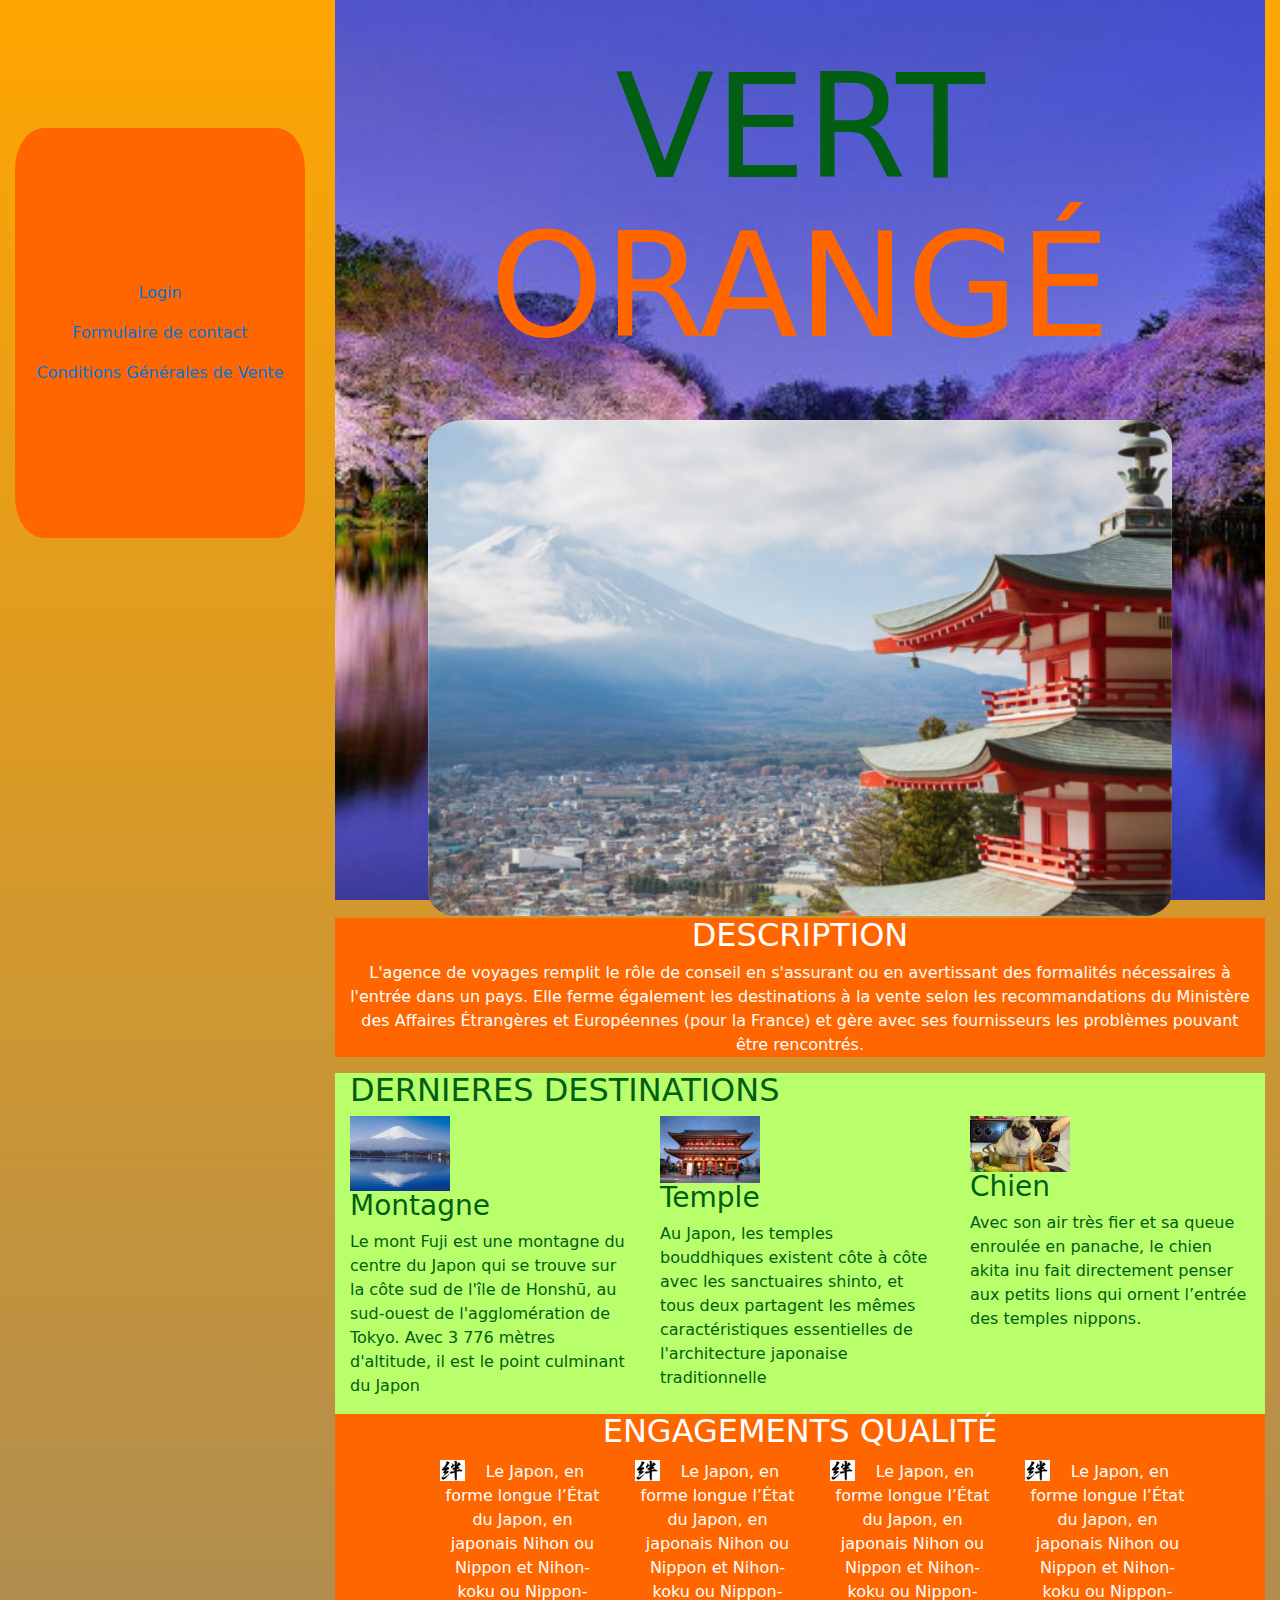
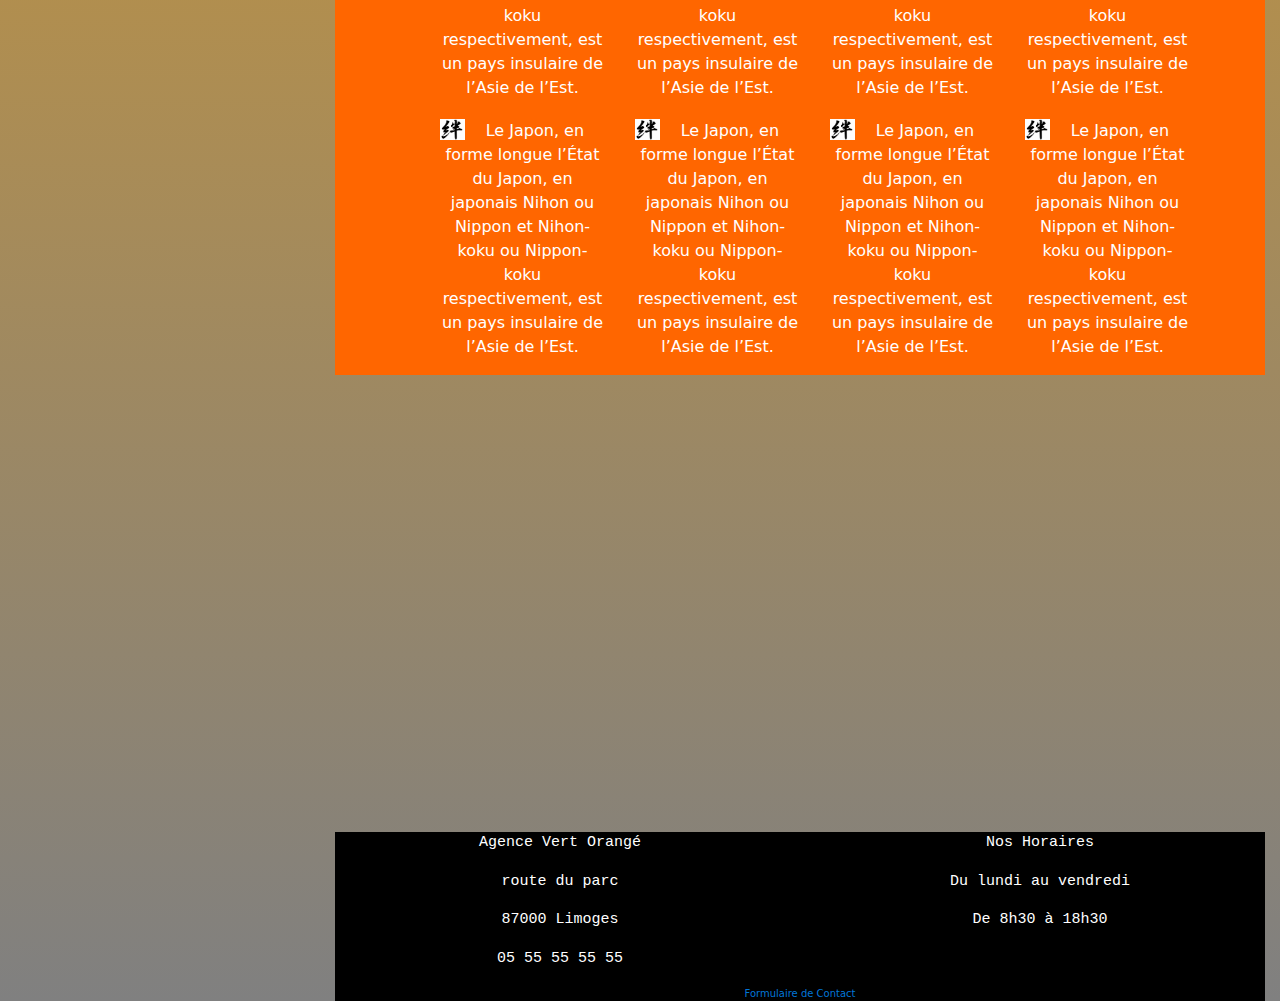
<file: Japon/public_html/index.html>
<!DOCTYPE html>
<html>
    <head>
        <title>VERT ORANGÉ</title>
        <meta charset="UTF-8">
        <meta name="viewport" content="width=device-width, initial-scale=1.0">
        <script type="text/javascript" src="javascript.js"></script>
        <script type="text/javascript" src="tether-1.3.3/dist/js/tether.js"></script>
        <script src="https://ajax.googleapis.com/ajax/libs/jquery/1.9.1/jquery.min.js"></script>
        <script type="text/javascript" src="libraries/bootstrap/js/bootstrap.js"></script>  
        <script type="text/javascript" src="libraries/bootstrap/js/bootstrap.js"></script>   
        <link rel="stylesheet" href="libraries/bootstrap/css/bootstrap.css">        
        <link rel="stylesheet" href="style.css">
        <link rel="icon" type="image/png" href="images/favicon.png">
    </head>
    <body onload="popin()">
        <header>
            <nav class="hidden-md-up navbar navbar-toggleable-md navbar-light bg-faded">
                <button class="navbar-toggler" type="button" data-toggle="collapse" data-target="#navbarTogglerDemo01" aria-controls="navbarTogglerDemo01" aria-expanded="false" aria-label="Toggle navigation">
                    <span class="navbar-toggler-icon"></span>
                </button>
                <div class="collapse navbar-collapse" id="navbarTogglerDemo01">
                    <ul class="navbar-nav mr-auto mt-2 mt-lg-0">
                        <li class="nav-item active">
                            <a class="nav-link" href="login.html">Login<span class="sr-only">(current)</span></a>
                        </li>
                        <li class="nav-item">
                            <a class="nav-link" href="formulaire.html">Formulaire de contact</a>
                        </li>
                        <li class="nav-item">
                            <a class="nav-link" href="cgv.html">Conditions Générales de Vente </a>
                        </li>
                    </ul>
                </div>
            </nav>
            <nav class="hidden-sm-down float col-md-3">
                <div class="menugrand">
                    <ul class="navbar-nav mr-auto mt-2 mt-lg-0">
                        <li class="nav-item active">
                            <a class="nav-link" href="login.html">Login<span class="sr-only">(current)</span></a>
                        </li>
                        <li class="nav-item">
                            <a class="nav-link" href="formulaire.html">Formulaire de contact</a>
                        </li>
                        <li class="nav-item">
                            <a class="nav-link" href="cgv.html">Conditions Générales de Vente </a>
                        </li>
                    </ul>
                </div>
            </nav>
        </header>
        <div class="tout col-md-9">
            <div class="page">
                <section id="titre" class="container">
                    <div class="row">
                        <div class="col-12 col-sm-12">
                            <h1><span class="vert">VERT</span>  <span class="orange">ORANGÉ</span></h1>
                        </div>
                    </div>
                </section>
                <section id="image">
                    <img src="images/japon.jpg" class="hidden-sm-up imageSM"/>
                    <div id="slider" class="hidden-xs-down">
                        <figure>
                            <img src="images/japon-1.jpg"/>
                            <img src="images/japon-2.jpg"/>
                            <img src="images/japon-3.jpeg"/>
                            <img src="images/japon-4.jpg"/>
                            <img src="images/japon-1.jpg"/>
                        </figure>
                    </div>
                </section>
                <section id="description" class="container description">
                    <h2>DESCRIPTION</h2>
                    <p>L'agence de voyages remplit le rôle de conseil en s'assurant ou en avertissant des formalités nécessaires à l'entrée dans un pays. Elle ferme également les destinations à la vente selon les recommandations du Ministère des Affaires Étrangères et Européennes (pour la France) et gère avec ses fournisseurs les problèmes pouvant être rencontrés. </p>
                </section>
                <section id="destinations" class="container">
                    <h2>DERNIERES DESTINATIONS</h2>
                    <div class="row">
                        <div class="col-md-4"><div class=""><img src="images/japonmontagne.jpg"/></div>
                            <div class=""><h3>Montagne</h3></div>
                            <p>Le mont Fuji est une montagne du centre du Japon qui se trouve sur la côte sud de l'île de Honshū, au sud-ouest de l'agglomération de Tokyo. Avec 3 776 mètres d'altitude, il est le point culminant du Japon</p>
                        </div>

                        <div class="col-md-4"><div class=""><img src="images/japontemple.jpg"/></div>
                            <div class=""><h3>Temple</h3></div>
                            <p>Au Japon, les temples bouddhiques existent côte à côte avec les sanctuaires shinto, et tous deux partagent les mêmes caractéristiques essentielles de l'architecture japonaise traditionnelle</p>
                        </div>
                        <div class="col-md-4"><div class=""><img src="images/japonchien.jpg"/></div>
                            <div class=""><h3>Chien</h3></div>
                            <p>Avec son air très fier et sa queue enroulée en panache, le chien akita inu fait directement penser aux petits lions qui ornent l’entrée des temples nippons.</p>
                        </div>
                    </div>
                </section>
                <section id="qualite" class="container">
                    <div>
                        <h2>ENGAGEMENTS QUALITÉ</h2>
                    </div>
                    <div class="engagement">
                        <div class="row">
                            <div class="row col-md-6 col-lg-6">
                                <div class="picto col-6 col-xs-6 col-sm-6"><img class="hidden-sm-down" src="images/picto.png"><p>Le Japon, en forme longue l’État du Japon, en japonais Nihon ou Nippon et Nihon-koku ou Nippon-koku respectivement, est un pays insulaire de l’Asie de l’Est.</p></div>
                                <div class="picto col-6 col-xs-6 col-sm-6"><img class="hidden-sm-down" src="images/picto.png"><p>Le Japon, en forme longue l’État du Japon, en japonais Nihon ou Nippon et Nihon-koku ou Nippon-koku respectivement, est un pays insulaire de l’Asie de l’Est.</p></div>
                            </div>
                            <div class="row col-md-6 col-lg-6">
                                <div class="picto col-6 col-xs-6 col-sm-6"><img class="hidden-sm-down" src="images/picto.png"><p>Le Japon, en forme longue l’État du Japon, en japonais Nihon ou Nippon et Nihon-koku ou Nippon-koku respectivement, est un pays insulaire de l’Asie de l’Est.</p></div>
                                <div class="picto col-6 col-xs-6 col-sm-6"><img class="hidden-sm-down" src="images/picto.png"><p>Le Japon, en forme longue l’État du Japon, en japonais Nihon ou Nippon et Nihon-koku ou Nippon-koku respectivement, est un pays insulaire de l’Asie de l’Est.</p></div>
                            </div>
                        </div>
                        <div class="row">
                            <div class="row col-md-6 col-lg-6">
                                <div class="picto col-6 col-xs-6 col-sm-6"><img class="hidden-sm-down" src="images/picto.png"><p>Le Japon, en forme longue l’État du Japon, en japonais Nihon ou Nippon et Nihon-koku ou Nippon-koku respectivement, est un pays insulaire de l’Asie de l’Est.</p></div>
                                <div class="picto col-6 col-xs-6 col-sm-6"><img class="hidden-sm-down" src="images/picto.png"><p>Le Japon, en forme longue l’État du Japon, en japonais Nihon ou Nippon et Nihon-koku ou Nippon-koku respectivement, est un pays insulaire de l’Asie de l’Est.</p></div>
                            </div>
                            <div class="row col-md-6 col-lg-6">
                                <div class="picto col-6 col-xs-6 col-sm-6"><img class="hidden-sm-down" src="images/picto.png"><p>Le Japon, en forme longue l’État du Japon, en japonais Nihon ou Nippon et Nihon-koku ou Nippon-koku respectivement, est un pays insulaire de l’Asie de l’Est.</p></div>
                                <div class="picto col-6 col-xs-6 col-sm-6"><img class="hidden-sm-down" src="images/picto.png"><p>Le Japon, en forme longue l’État du Japon, en japonais Nihon ou Nippon et Nihon-koku ou Nippon-koku respectivement, est un pays insulaire de l’Asie de l’Est.</p></div>
                            </div>
                        </div>
                    </div>
                </section>
                <section id="gmaps" class="container">
                    <div>
                        <iframe src="https://www.google.com/maps/embed?pb=!1m18!1m12!1m3!1d69499.53958754179!2d138.70813890582826!3d35.352813388050414!2m3!1f0!2f0!3f0!3m2!1i1024!2i768!4f13.1!3m3!1m2!1s0x6019629a42fdc899%3A0xa6a1fcc916f3a4df!2sMont+Fuji!5e0!3m2!1sfr!2sfr!4v1502352607799" width="600" height="450" frameborder="0" style="border:0" allowfullscreen></iframe>
                    </div>
                </section>
            </div>
            <footer id="contacts">
                <div class="row">
                    <div class="col-6">
                        <p>Agence Vert Orangé</p>
                        <p>route du parc</p>
                        <p>87000 Limoges</p>
                        <p>05 55 55 55 55</p>
                    </div>
                    <div class="col-6">
                        <p>Nos Horaires</p>
                        <p>Du lundi au vendredi</p>
                        <p>De 8h30 à 18h30</p>
                    </div>
                    <div class="container">
                        <div class="col-12">
                            <a href="formulaire.html">Formulaire de Contact</a>
                        </div>
                    </div>
                </div>
            </footer>
        </div>
    </body>
</html>
</file>
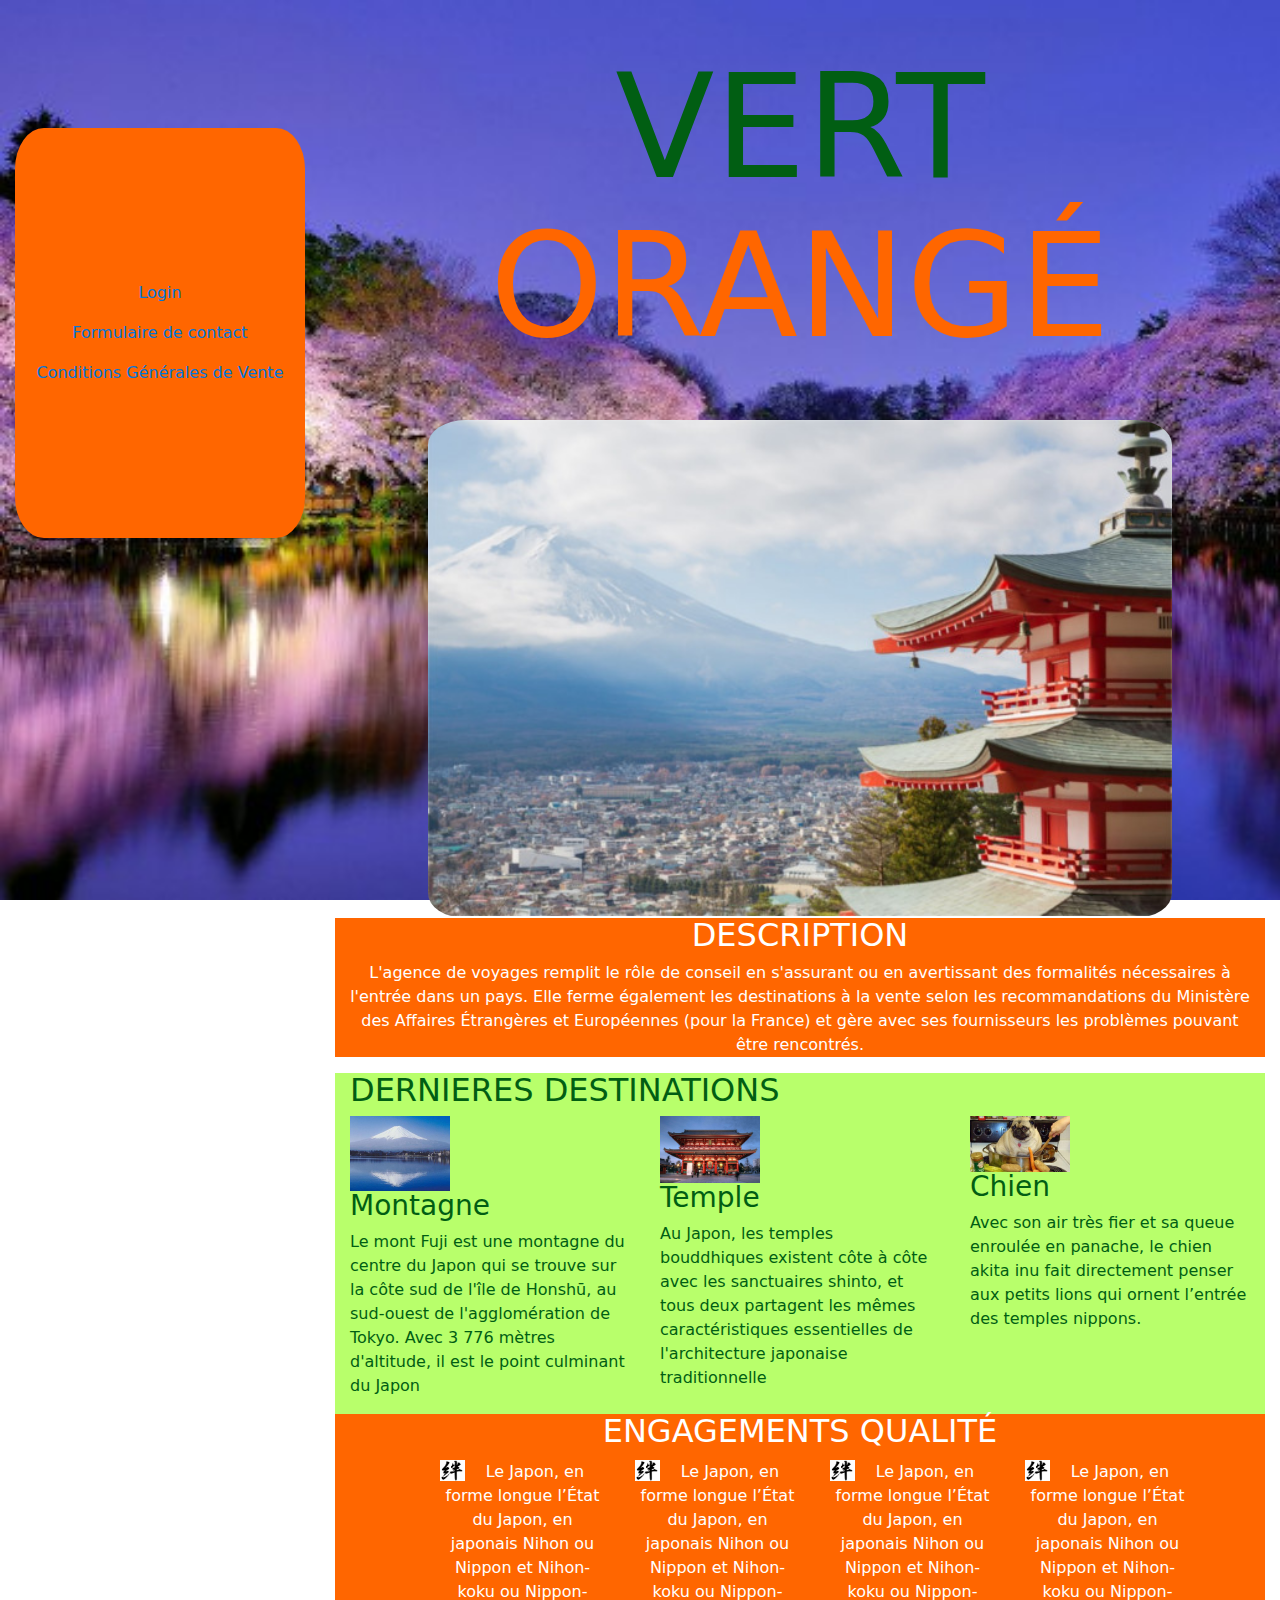
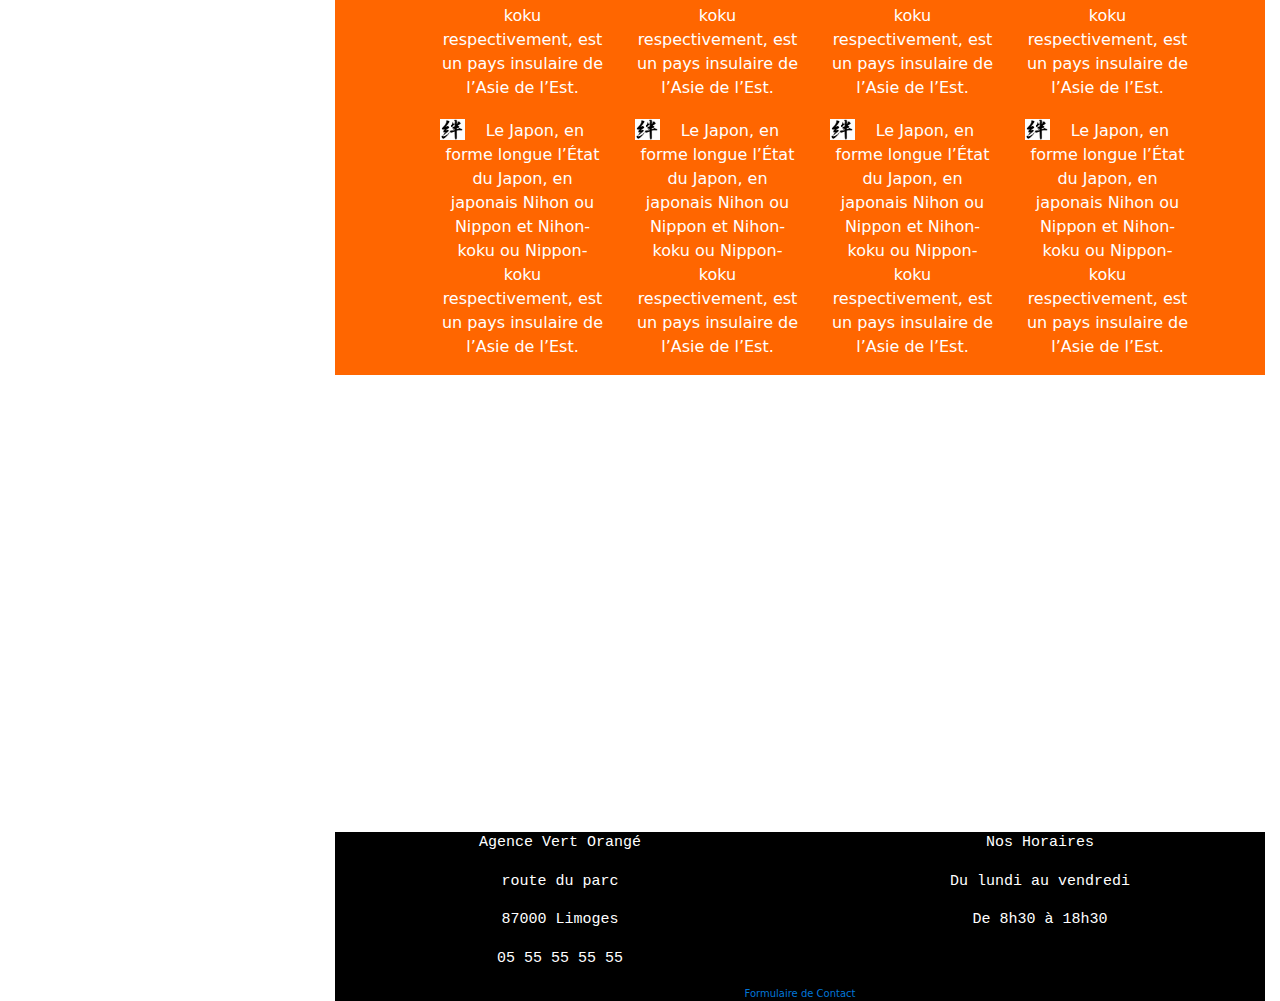
<file: NatsaJapon/public_html/index.html>
<!DOCTYPE html>
<html>
    <head>
        <title>VERT ORANGÉ</title>
        <meta charset="UTF-8">
        <meta name="viewport" content="width=device-width, initial-scale=1.0">
        <script type="text/javascript" src="javascript.js"></script>
        <script type="text/javascript" src="tether-1.3.3/dist/js/tether.js"></script>
        <script src="https://ajax.googleapis.com/ajax/libs/jquery/1.9.1/jquery.min.js"></script>
        <script type="text/javascript" src="libraries/bootstrap/js/bootstrap.js"></script>  
        <script type="text/javascript" src="libraries/bootstrap/js/bootstrap.js"></script>   
        <link rel="stylesheet" href="libraries/bootstrap/css/bootstrap.css">        
        <link rel="stylesheet" href="style.css">
        <link rel="icon" type="image/png" href="images/favicon.png">
    </head>
    <body onload="popin()" class="all">
        <header>
            <nav class="hidden-md-up navbar navbar-toggleable-md navbar-light bg-faded">
                <button class="navbar-toggler" type="button" data-toggle="collapse" data-target="#navbarTogglerDemo01" aria-controls="navbarTogglerDemo01" aria-expanded="false" aria-label="Toggle navigation">
                    <span class="navbar-toggler-icon"></span>
                </button>
                <div class="collapse navbar-collapse" id="navbarTogglerDemo01">
                    <ul class="navbar-nav mr-auto mt-2 mt-lg-0">
                        <li class="nav-item active">
                            <a class="nav-link" href="login.html">Login<span class="sr-only">(current)</span></a>
                        </li>
                        <li class="nav-item">
                            <a class="nav-link" href="formulaire.html">Formulaire de contact</a>
                        </li>
                        <li class="nav-item">
                            <a class="nav-link" href="cgv.html">Conditions Générales de Vente </a>
                        </li>
                    </ul>
                </div>
            </nav>
            <nav class="hidden-sm-down float col-md-3">
                <div class="menugrand">
                    <ul class="navbar-nav mr-auto mt-2 mt-lg-0">
                        <li class="nav-item active">
                            <a class="nav-link" href="login.html">Login<span class="sr-only">(current)</span></a>
                        </li>
                        <li class="nav-item">
                            <a class="nav-link" href="formulaire.html">Formulaire de contact</a>
                        </li>
                        <li class="nav-item">
                            <a class="nav-link" href="cgv.html">Conditions Générales de Vente </a>
                        </li>
                    </ul>
                </div>
            </nav>
        </header>
        <div class="tout col-md-9">
            <div class="page">
                <section id="titre" class="container">
                    <div class="row">
                        <div class="col-12 col-sm-12">
                            <h1><span class="vert">VERT</span>  <span class="orange">ORANGÉ</span></h1>
                        </div>
                    </div>
                </section>
                <section id="image">
                    <img src="images/japon.jpg" class="hidden-sm-up imageSM"/>
                    <div id="slider" class="hidden-xs-down">
                        <figure>
                            <img src="images/japon-1.jpg"/>
                            <img src="images/japon-2.jpg"/>
                            <img src="images/japon-3.jpeg"/>
                            <img src="images/japon-4.jpg"/>
                            <img src="images/japon-1.jpg"/>
                        </figure>
                    </div>
                </section>
                <section id="description" class="container description">
                    <h2>DESCRIPTION</h2>
                    <p>L'agence de voyages remplit le rôle de conseil en s'assurant ou en avertissant des formalités nécessaires à l'entrée dans un pays. Elle ferme également les destinations à la vente selon les recommandations du Ministère des Affaires Étrangères et Européennes (pour la France) et gère avec ses fournisseurs les problèmes pouvant être rencontrés. </p>
                </section>
                <section id="destinations" class="container">
                    <h2>DERNIERES DESTINATIONS</h2>
                    <div class="row">
                        <div class="col-md-4"><div class=""><img src="images/japonmontagne.jpg"/></div>
                            <div class=""><h3>Montagne</h3></div>
                            <p>Le mont Fuji est une montagne du centre du Japon qui se trouve sur la côte sud de l'île de Honshū, au sud-ouest de l'agglomération de Tokyo. Avec 3 776 mètres d'altitude, il est le point culminant du Japon</p>
                        </div>

                        <div class="col-md-4"><div class=""><img src="images/japontemple.jpg"/></div>
                            <div class=""><h3>Temple</h3></div>
                            <p>Au Japon, les temples bouddhiques existent côte à côte avec les sanctuaires shinto, et tous deux partagent les mêmes caractéristiques essentielles de l'architecture japonaise traditionnelle</p>
                        </div>
                        <div class="col-md-4"><div class=""><img src="images/japonchien.jpg"/></div>
                            <div class=""><h3>Chien</h3></div>
                            <p>Avec son air très fier et sa queue enroulée en panache, le chien akita inu fait directement penser aux petits lions qui ornent l’entrée des temples nippons.</p>
                        </div>
                    </div>
                </section>
                <section id="qualite" class="container">
                    <div>
                        <h2>ENGAGEMENTS QUALITÉ</h2>
                    </div>
                    <div class="engagement">
                        <div class="row">
                            <div class="row col-md-6 col-lg-6">
                                <div class="picto col-6 col-xs-6 col-sm-6"><img class="hidden-sm-down" src="images/picto.png"><p>Le Japon, en forme longue l’État du Japon, en japonais Nihon ou Nippon et Nihon-koku ou Nippon-koku respectivement, est un pays insulaire de l’Asie de l’Est.</p></div>
                                <div class="picto col-6 col-xs-6 col-sm-6"><img class="hidden-sm-down" src="images/picto.png"><p>Le Japon, en forme longue l’État du Japon, en japonais Nihon ou Nippon et Nihon-koku ou Nippon-koku respectivement, est un pays insulaire de l’Asie de l’Est.</p></div>
                            </div>
                            <div class="row col-md-6 col-lg-6">
                                <div class="picto col-6 col-xs-6 col-sm-6"><img class="hidden-sm-down" src="images/picto.png"><p>Le Japon, en forme longue l’État du Japon, en japonais Nihon ou Nippon et Nihon-koku ou Nippon-koku respectivement, est un pays insulaire de l’Asie de l’Est.</p></div>
                                <div class="picto col-6 col-xs-6 col-sm-6"><img class="hidden-sm-down" src="images/picto.png"><p>Le Japon, en forme longue l’État du Japon, en japonais Nihon ou Nippon et Nihon-koku ou Nippon-koku respectivement, est un pays insulaire de l’Asie de l’Est.</p></div>
                            </div>
                        </div>
                        <div class="row">
                            <div class="row col-md-6 col-lg-6">
                                <div class="picto col-6 col-xs-6 col-sm-6"><img class="hidden-sm-down" src="images/picto.png"><p>Le Japon, en forme longue l’État du Japon, en japonais Nihon ou Nippon et Nihon-koku ou Nippon-koku respectivement, est un pays insulaire de l’Asie de l’Est.</p></div>
                                <div class="picto col-6 col-xs-6 col-sm-6"><img class="hidden-sm-down" src="images/picto.png"><p>Le Japon, en forme longue l’État du Japon, en japonais Nihon ou Nippon et Nihon-koku ou Nippon-koku respectivement, est un pays insulaire de l’Asie de l’Est.</p></div>
                            </div>
                            <div class="row col-md-6 col-lg-6">
                                <div class="picto col-6 col-xs-6 col-sm-6"><img class="hidden-sm-down" src="images/picto.png"><p>Le Japon, en forme longue l’État du Japon, en japonais Nihon ou Nippon et Nihon-koku ou Nippon-koku respectivement, est un pays insulaire de l’Asie de l’Est.</p></div>
                                <div class="picto col-6 col-xs-6 col-sm-6"><img class="hidden-sm-down" src="images/picto.png"><p>Le Japon, en forme longue l’État du Japon, en japonais Nihon ou Nippon et Nihon-koku ou Nippon-koku respectivement, est un pays insulaire de l’Asie de l’Est.</p></div>
                            </div>
                        </div>
                    </div>
                </section>
                <section id="gmaps" class="container">
                    <div>
                        <iframe src="https://www.google.com/maps/embed?pb=!1m18!1m12!1m3!1d69499.53958754179!2d138.70813890582826!3d35.352813388050414!2m3!1f0!2f0!3f0!3m2!1i1024!2i768!4f13.1!3m3!1m2!1s0x6019629a42fdc899%3A0xa6a1fcc916f3a4df!2sMont+Fuji!5e0!3m2!1sfr!2sfr!4v1502352607799" width="600" height="450" frameborder="0" style="border:0" allowfullscreen></iframe>
                    </div>
                </section>
            </div>
            <footer id="contacts">
                <div class="row">
                    <div class="col-6">
                        <p>Agence Vert Orangé</p>
                        <p>route du parc</p>
                        <p>87000 Limoges</p>
                        <p>05 55 55 55 55</p>
                    </div>
                    <div class="col-6">
                        <p>Nos Horaires</p>
                        <p>Du lundi au vendredi</p>
                        <p>De 8h30 à 18h30</p>
                    </div>
                    <div class="container">
                        <div class="col-12">
                            <a href="formulaire.html">Formulaire de Contact</a>
                        </div>
                    </div>
                </div>
            </footer>
        </div>
    </body>
</html>
</file>
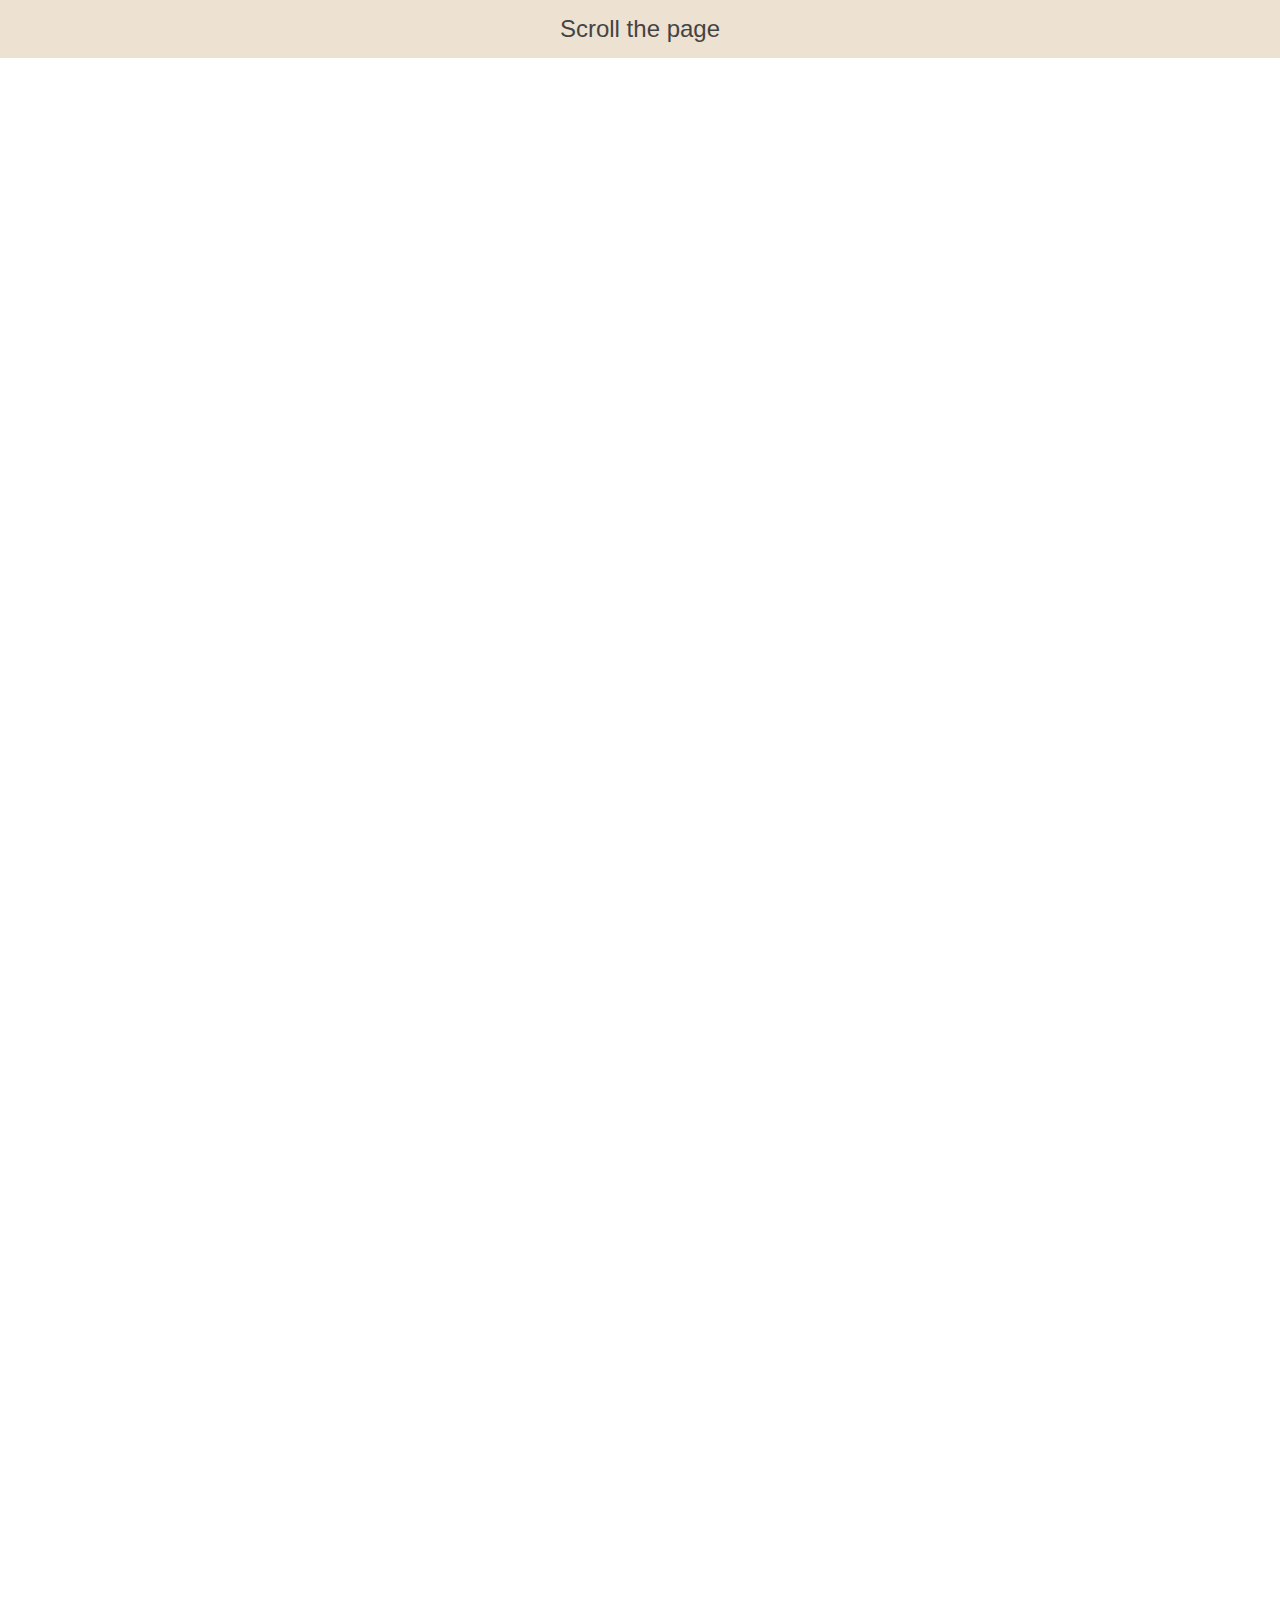
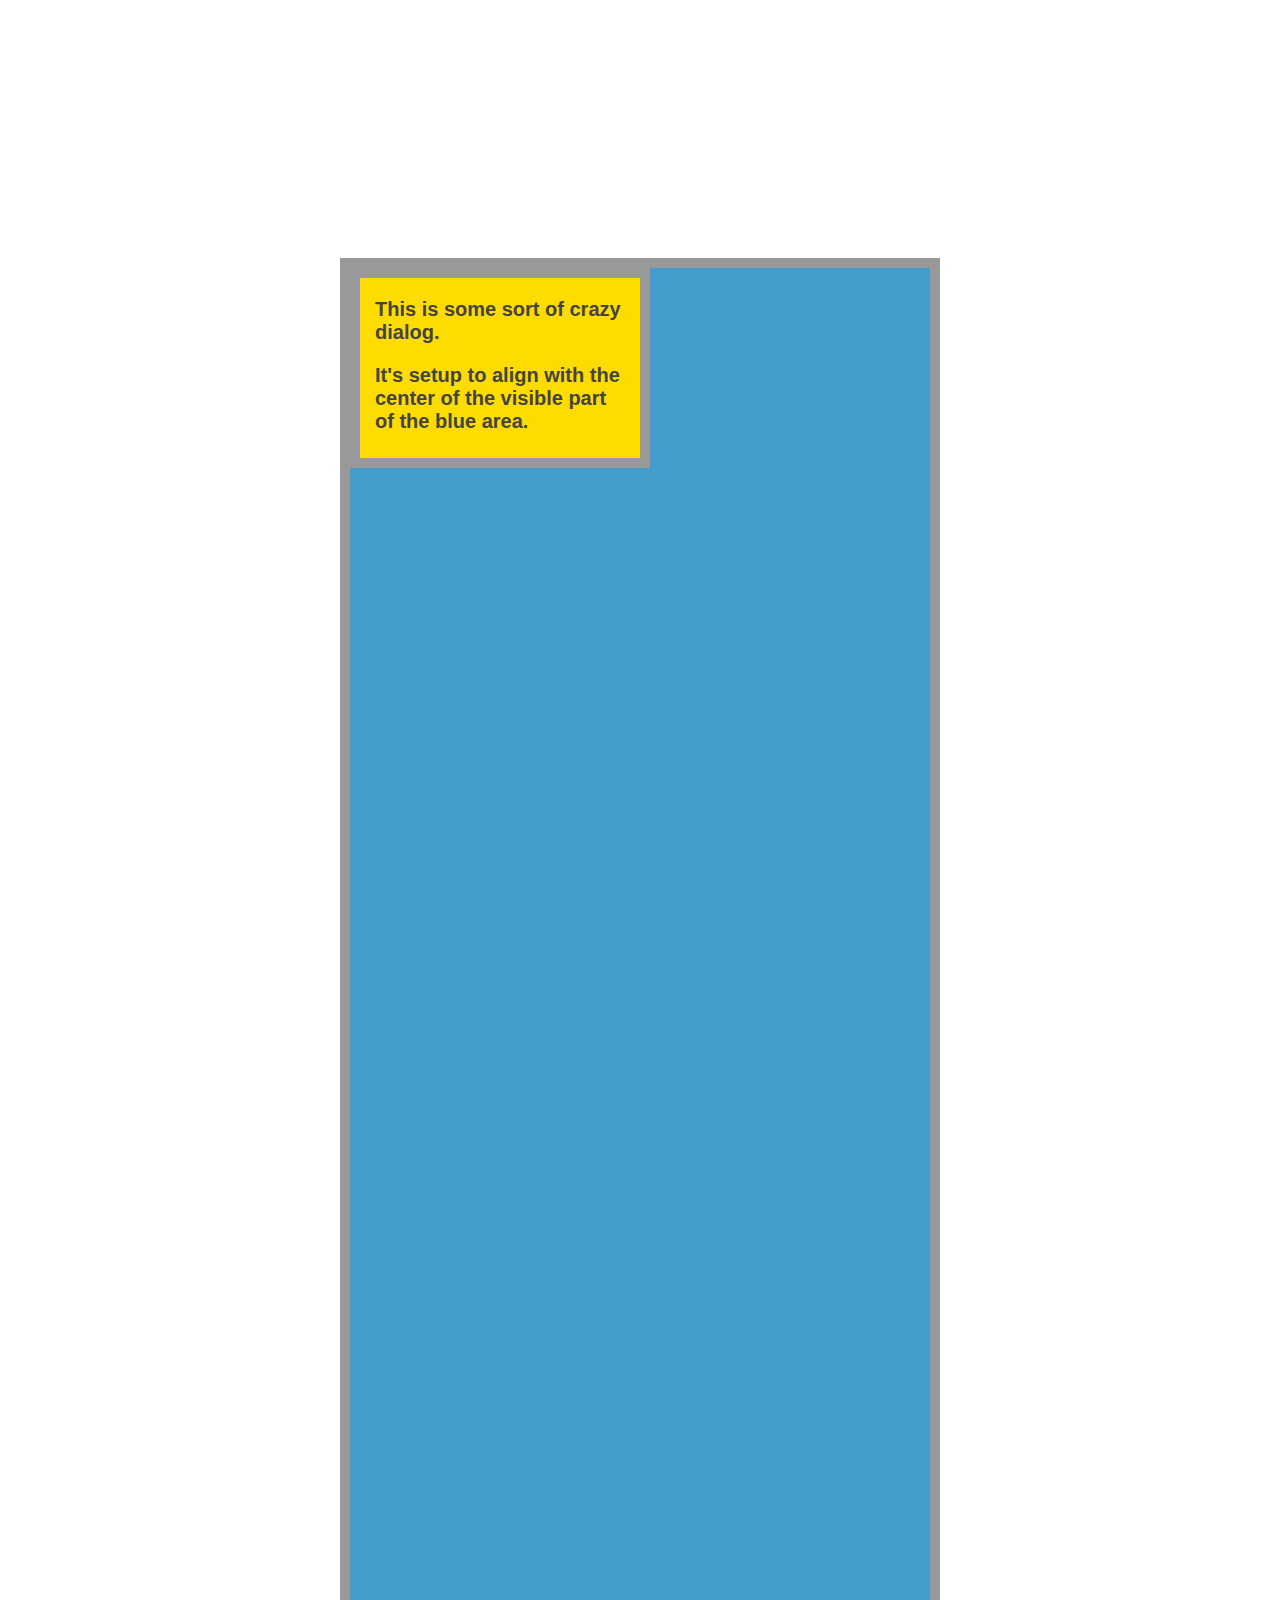
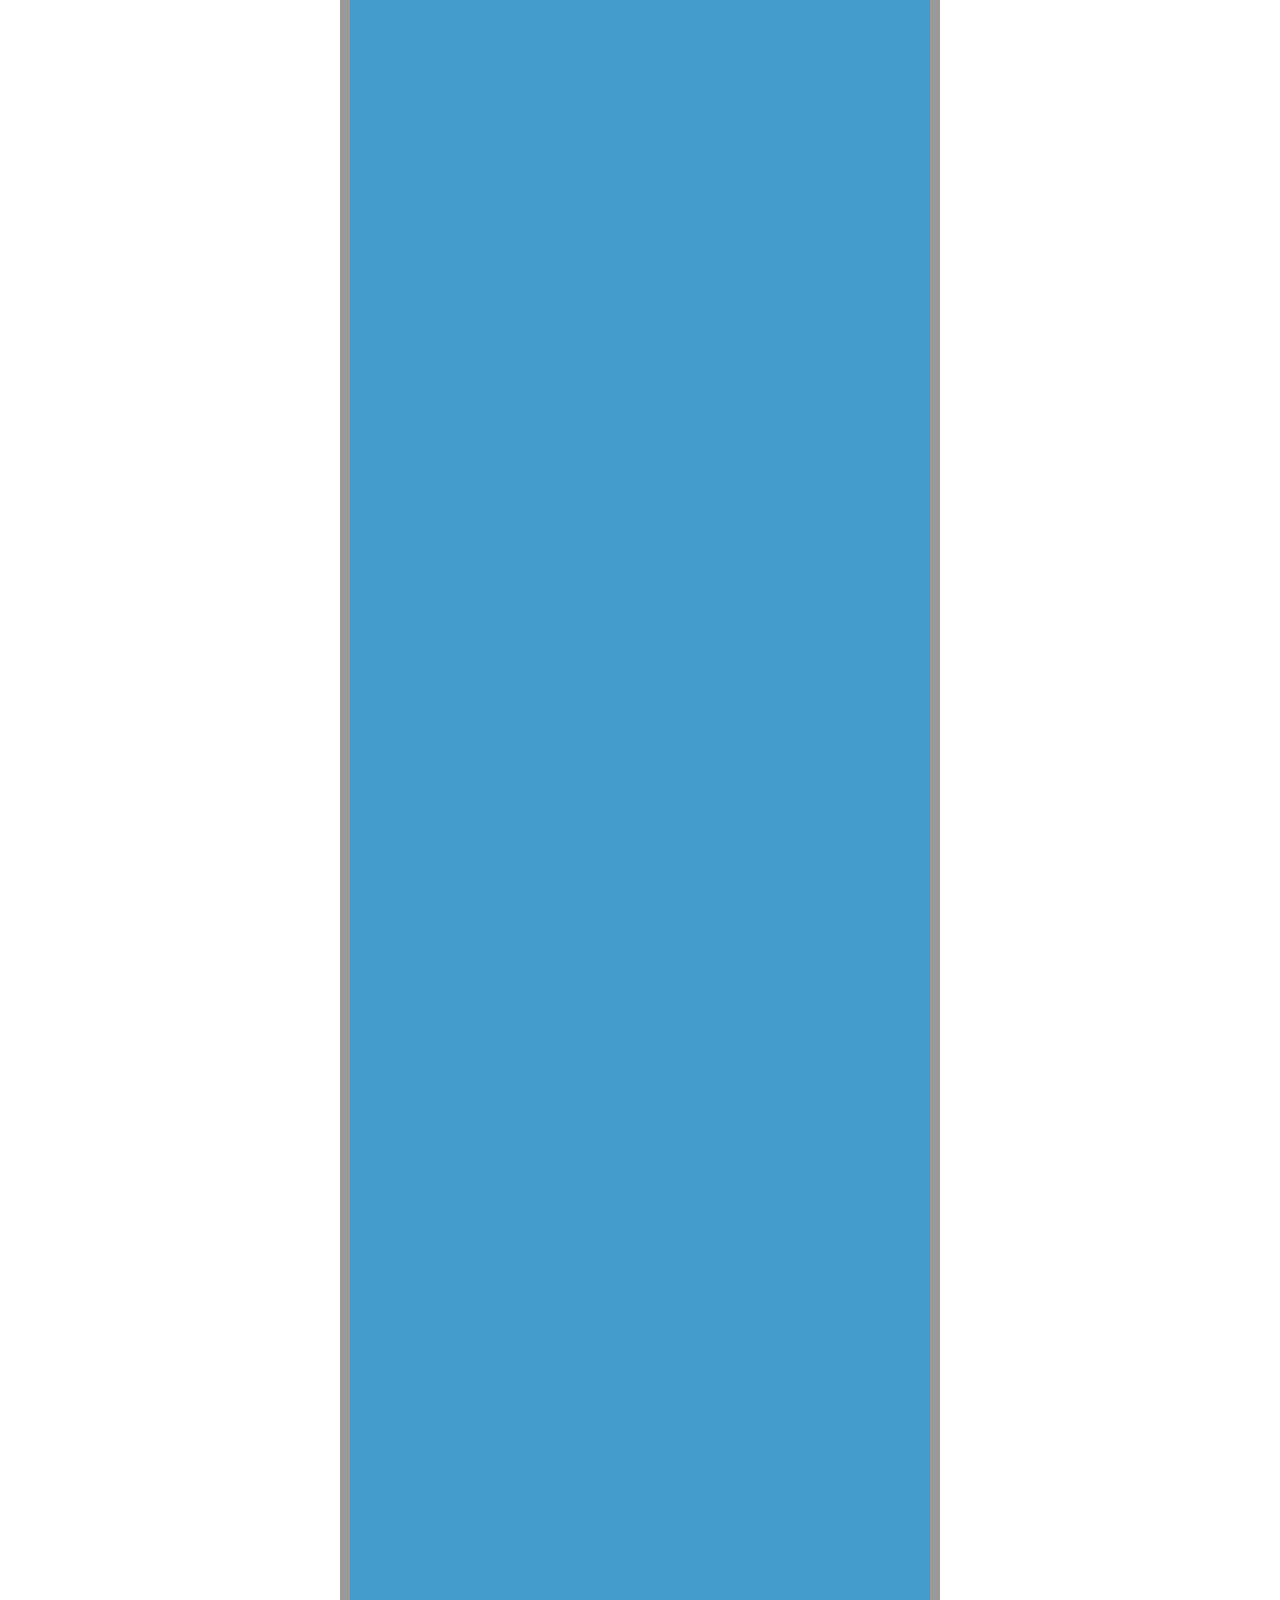
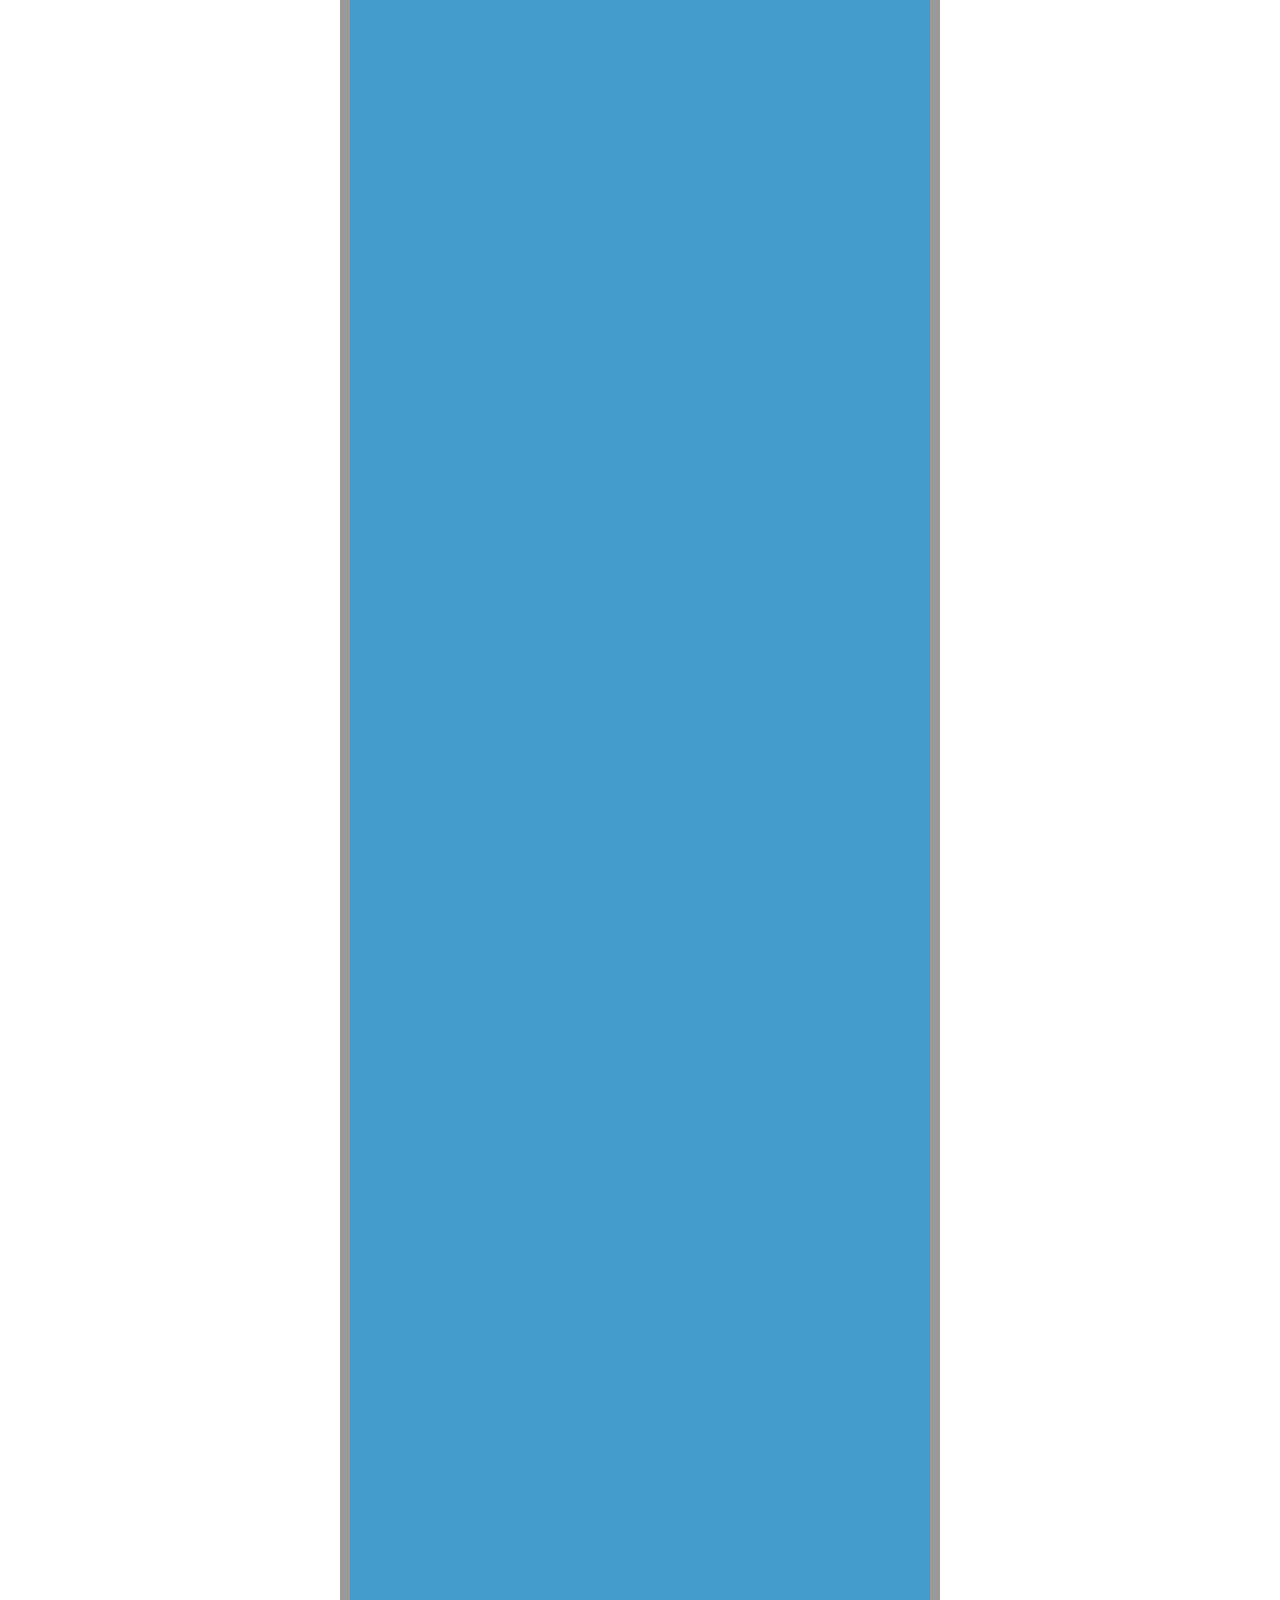
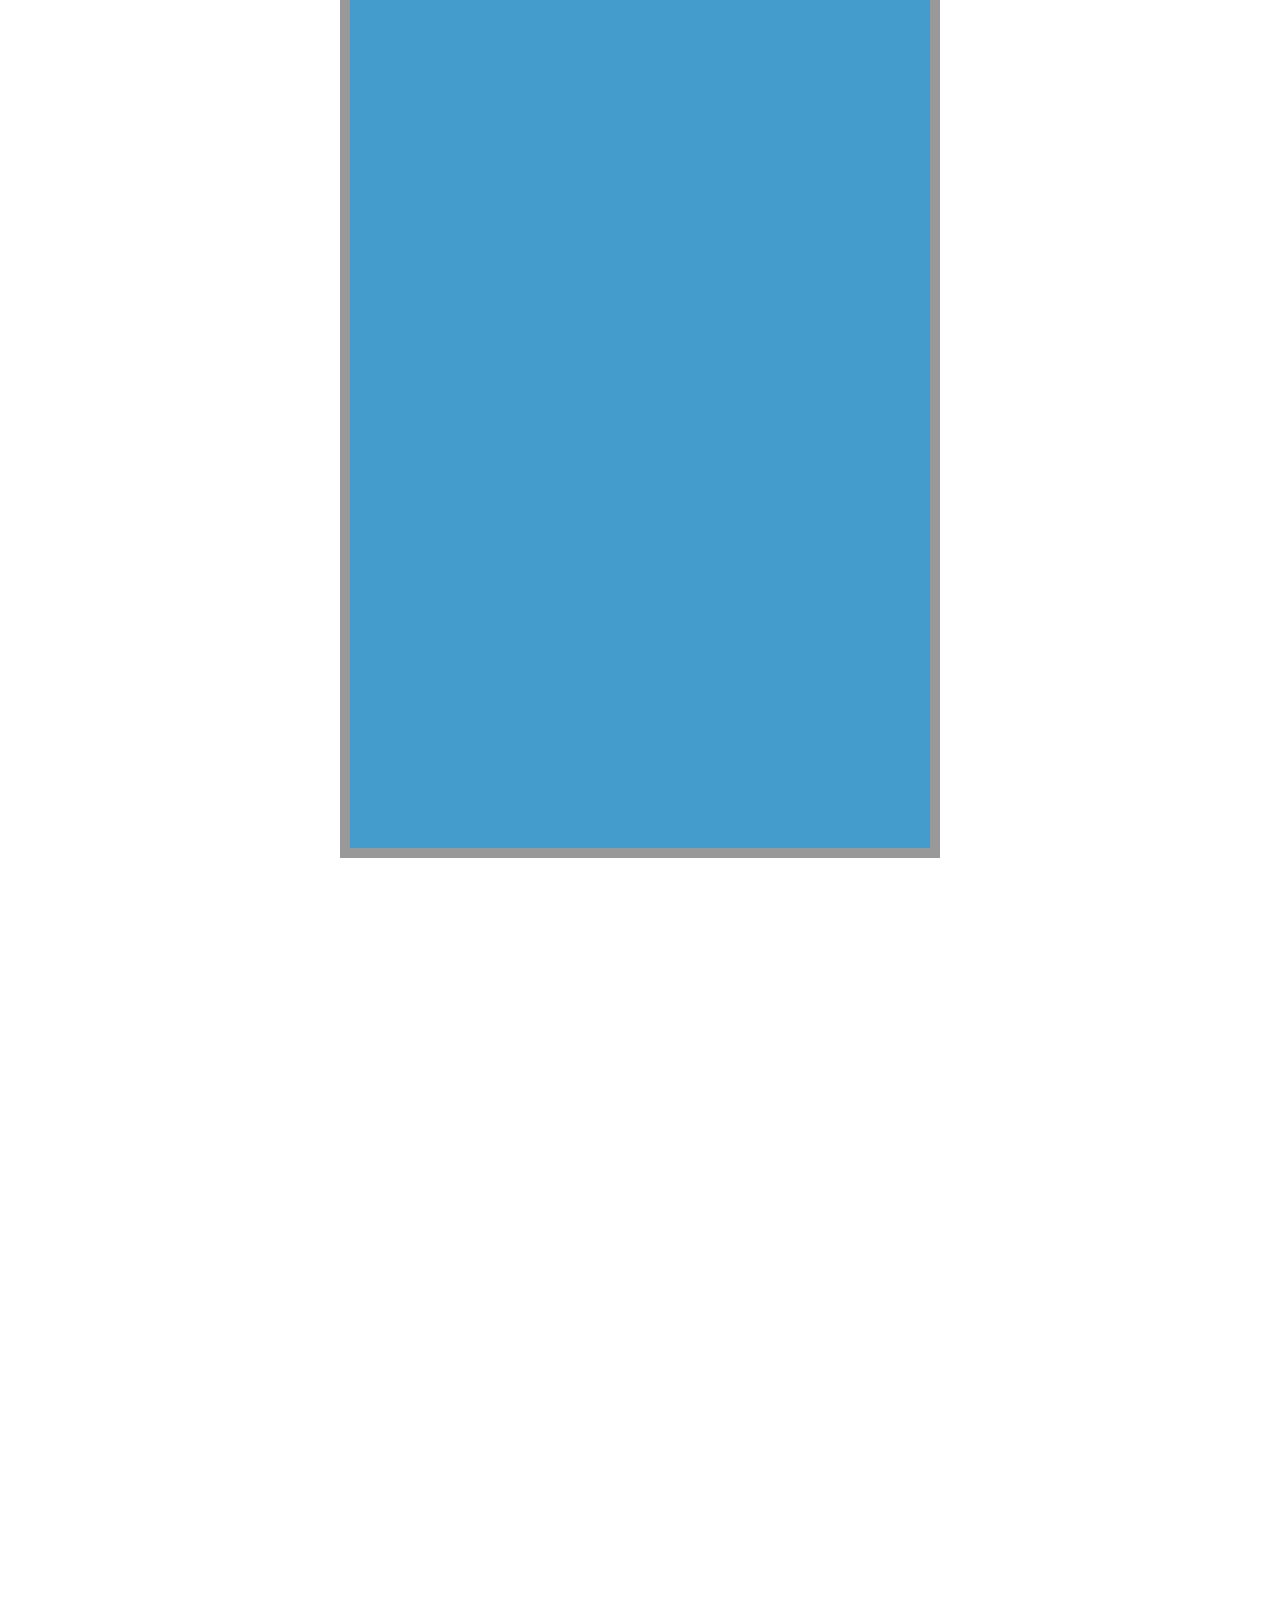
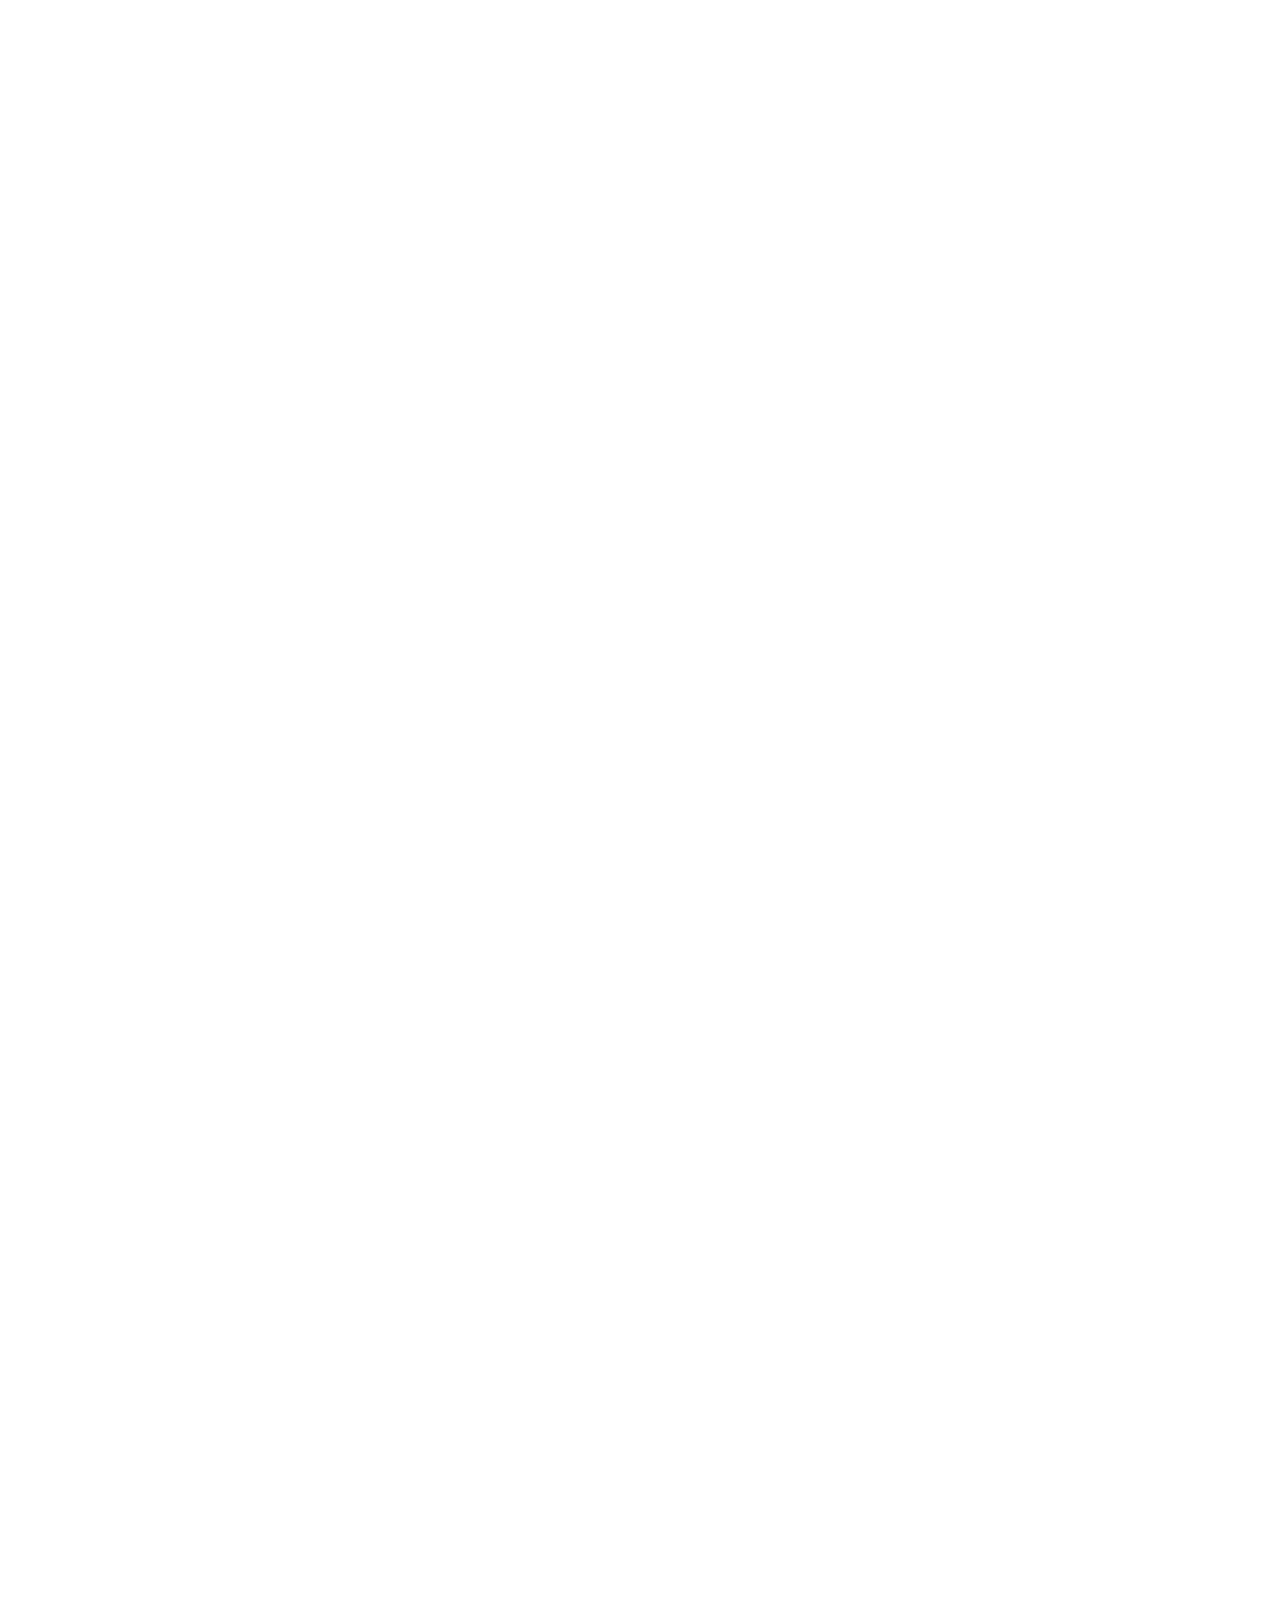
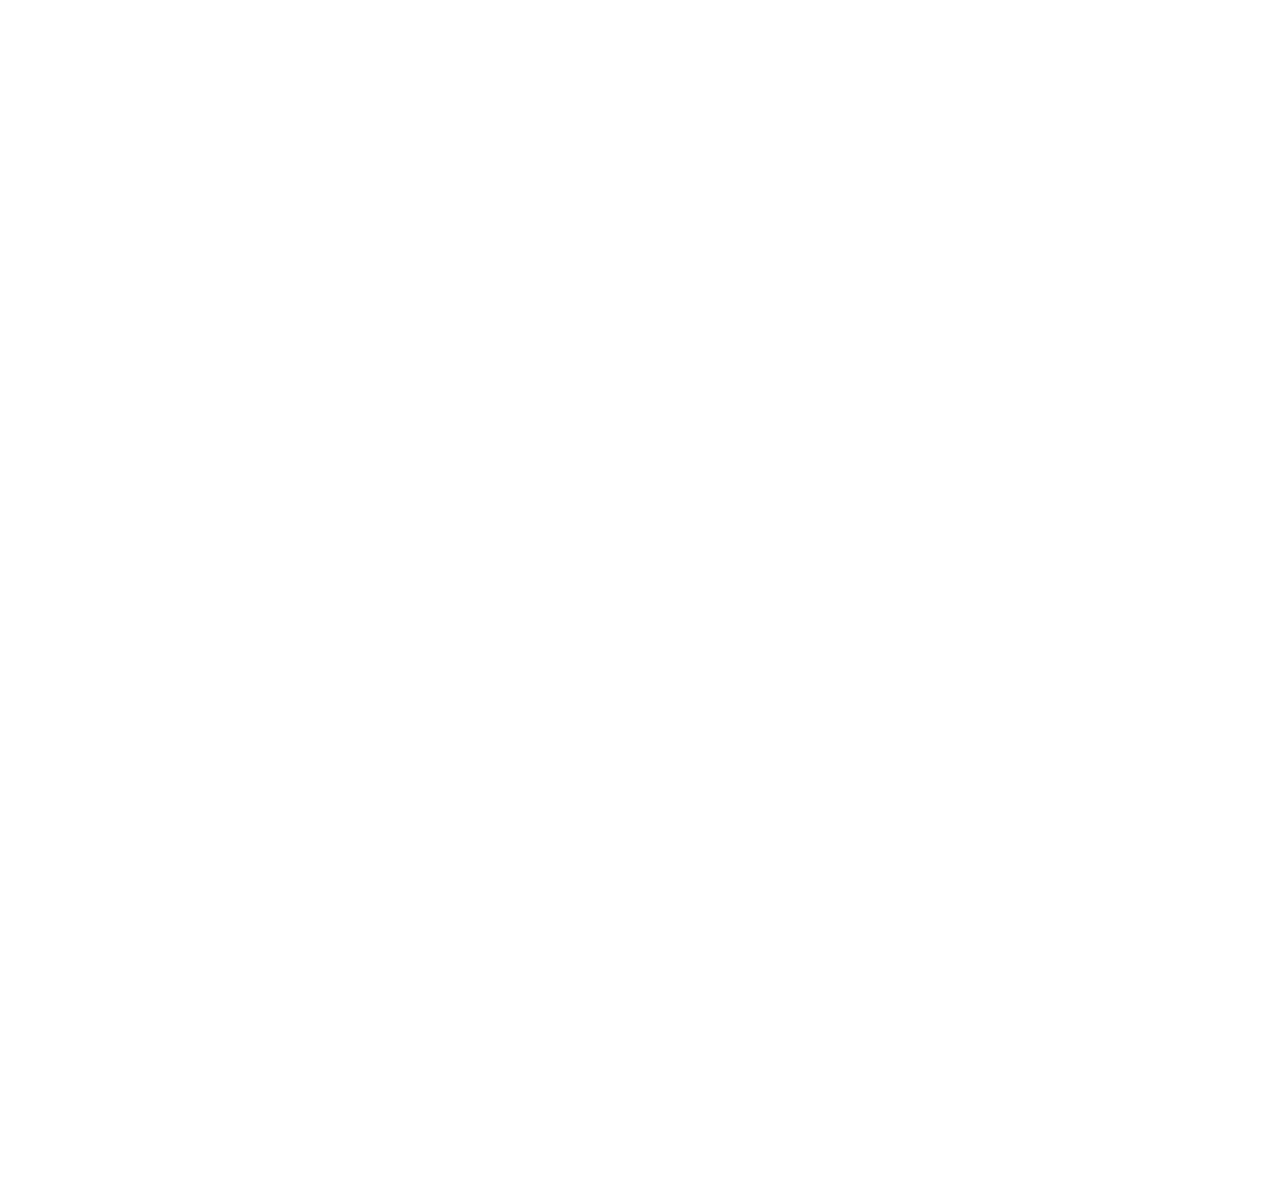
<file: Japon/public_html/tether-1.3.3/examples/content-visible/index.html>
<!DOCTYPE html>
<html>
    <head>
        <link rel="stylesheet" href="../resources/css/base.css" />
    </head>
    <body>

    <div class="instructions">Scroll the page</div>

    <style>
      .instructions {
        width: 100%;
        text-align: center;
        font-size: 24px;
        padding: 15px;
        background-color: rgba(210, 180, 140, 0.4);
      }

      * {
        box-sizing: border-box;
      }
      body {
        min-height: 1200vh;
        height: 100%;
      }

      .content-box {
        width: 600px;
        border: 10px solid #999;
        height: 600vh;
        background-color: #439CCC;
        margin: 200vh auto;
      }
      .element {
        border: 10px solid #999;
        background-color: #FFDC00;
        width: 300px;
        height: 200px;
        padding: 0 15px;
        font-size: 20px;
        font-weight: bold;
      }
    </style>

    <div class="content-box">
      <div class="element">
        <p>This is some sort of crazy dialog.</p>

        <p>It's setup to align with the center of the visible part of the blue area.</p>
      </div>
    </div>

    <script src="//github.hubspot.com/tether/dist/js/tether.js"></script>
    <script>
      new Tether({
        element: '.element',
        target: '.content-box',
        attachment: 'middle center',
        targetAttachment: 'middle center',
        targetModifier: 'visible'
      });
    </script>
  </body>
</html>
</file>
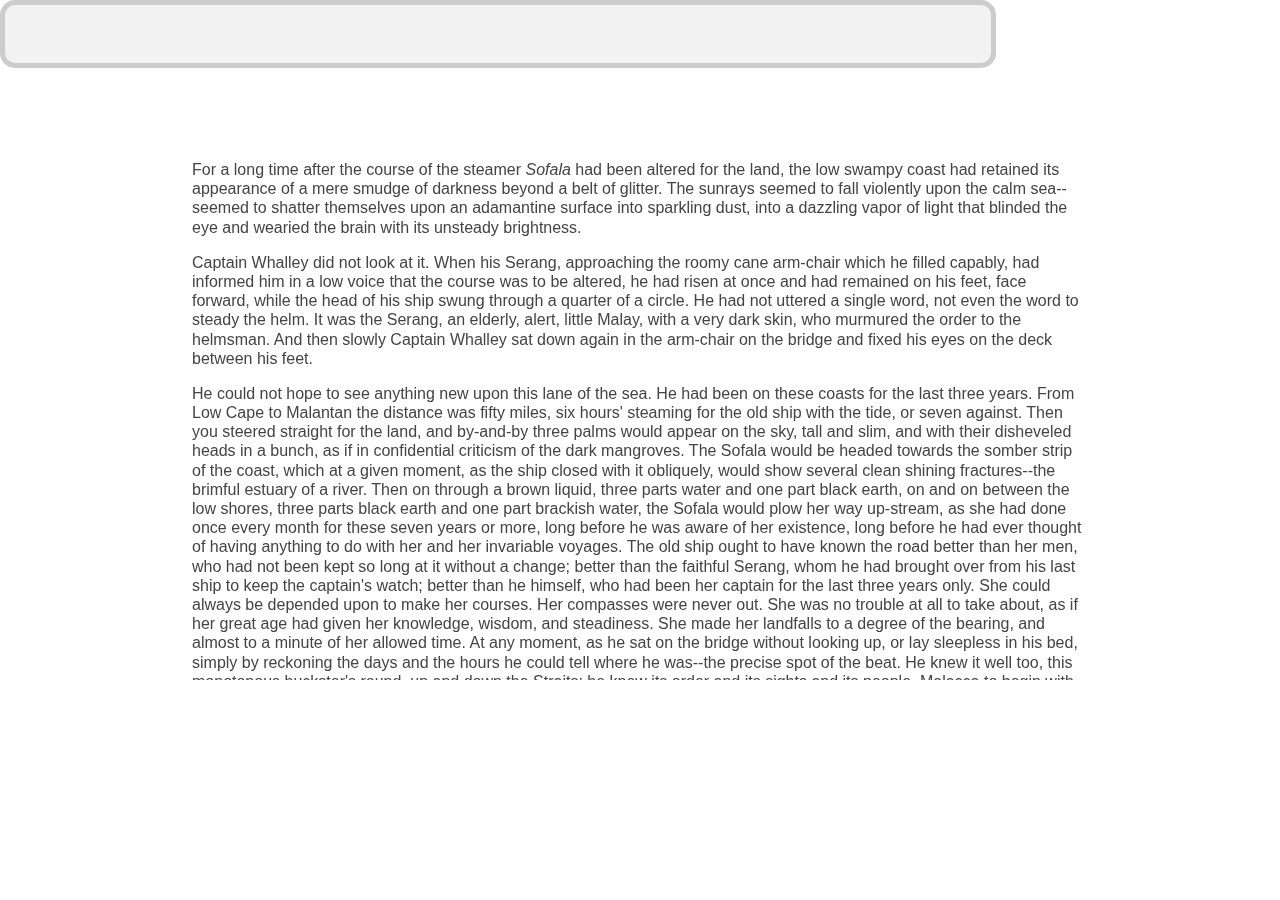
<file: Japon/public_html/tether-1.3.3/examples/element-scroll/index.html>
<!DOCTYPE html>
<html>
    <head>
      <link rel="stylesheet" href="../resources/css/base.css" />
    </head>
    <body>

    <div class="scroll">
      <p>For a long time after the course of the steamer <em>Sofala</em> had been
      altered for the land, the low swampy coast had retained its appearance
      of a mere smudge of darkness beyond a belt of glitter. The sunrays
      seemed to fall violently upon the calm sea--seemed to shatter themselves
      upon an adamantine surface into sparkling dust, into a dazzling vapor
      of light that blinded the eye and wearied the brain with its unsteady
      brightness.</p>

      <p>Captain Whalley did not look at it. When his Serang, approaching the
      roomy cane arm-chair which he filled capably, had informed him in a low
      voice that the course was to be altered, he had risen at once and had
      remained on his feet, face forward, while the head of his ship swung
      through a quarter of a circle. He had not uttered a single word, not
      even the word to steady the helm. It was the Serang, an elderly, alert,
      little Malay, with a very dark skin, who murmured the order to the
      helmsman. And then slowly Captain Whalley sat down again in the
      arm-chair on the bridge and fixed his eyes on the deck between his feet.</p>

      <p>He could not hope to see anything new upon this lane of the sea. He had
      been on these coasts for the last three years. From Low Cape to Malantan
      the distance was fifty miles, six hours' steaming for the old ship with
      the tide, or seven against. Then you steered straight for the land, and
      by-and-by three palms would appear on the sky, tall and slim, and with
      their disheveled heads in a bunch, as if in confidential criticism of
      the dark mangroves. The Sofala would be headed towards the somber
      strip of the coast, which at a given moment, as the ship closed with
      it obliquely, would show several clean shining fractures--the brimful
      estuary of a river. Then on through a brown liquid, three parts water
      and one part black earth, on and on between the low shores, three parts
      black earth and one part brackish water, the Sofala would plow her way
      up-stream, as she had done once every month for these seven years or
      more, long before he was aware of her existence, long before he had ever
      thought of having anything to do with her and her invariable voyages.
      The old ship ought to have known the road better than her men, who had
      not been kept so long at it without a change; better than the faithful
      Serang, whom he had brought over from his last ship to keep the
      captain's watch; better than he himself, who had been her captain for
      the last three years only. She could always be depended upon to make her
      courses. Her compasses were never out. She was no trouble at all to
      take about, as if her great age had given her knowledge, wisdom, and
      steadiness. She made her landfalls to a degree of the bearing, and
      almost to a minute of her allowed time. At any moment, as he sat on
      the bridge without looking up, or lay sleepless in his bed, simply by
      reckoning the days and the hours he could tell where he was--the precise
      spot of the beat. He knew it well too, this monotonous huckster's
      round, up and down the Straits; he knew its order and its sights and its
      people. Malacca to begin with, in at daylight and out at dusk, to cross
      over with a rigid phosphorescent wake this highway of the Far East.
      Darkness and gleams on the water, clear stars on a black sky, perhaps
      the lights of a home steamer keeping her unswerving course in the
      middle, or maybe the elusive shadow of a native craft with her mat sails
      flitting by silently--and the low land on the other side in sight
      at daylight. At noon the three palms of the next place of call, up a
      sluggish river. The only white man residing there was a retired young
      sailor, with whom he had become friendly in the course of many voyages.
      Sixty miles farther on there was another place of call, a deep bay with
      only a couple of houses on the beach. And so on, in and out, picking
      up coastwise cargo here and there, and finishing with a hundred miles'
      steady steaming through the maze of an archipelago of small islands up
      to a large native town at the end of the beat. There was a three days'
      rest for the old ship before he started her again in inverse order,
      seeing the same shores from another bearing, hearing the same voices
      in the same places, back again to the Sofala's port of registry on
      the great highway to the East, where he would take up a berth nearly
      opposite the big stone pile of the harbor office till it was time to
      start again on the old round of 1600 miles and thirty days. Not a very
      enterprising life, this, for Captain Whalley, Henry Whalley, otherwise
      Dare-devil Harry--Whalley of the Condor, a famous clipper in her day.
      No. Not a very enterprising life for a man who had served famous firms,
      who had sailed famous ships (more than one or two of them his own); who
      had made famous passages, had been the pioneer of new routes and new
      trades; who had steered across the unsurveyed tracts of the South Seas,
      and had seen the sun rise on uncharted islands. Fifty years at sea, and
      forty out in the East ("a pretty thorough apprenticeship," he used
      to remark smilingly), had made him honorably known to a generation of
      shipowners and merchants in all the ports from Bombay clear over to
      where the East merges into the West upon the coast of the two Americas.
      His fame remained writ, not very large but plain enough, on the
      Admiralty charts. Was there not somewhere between Australia and China a
      Whalley Island and a Condor Reef? On that dangerous coral formation the
      celebrated clipper had hung stranded for three days, her captain and
      crew throwing her cargo overboard with one hand and with the other, as
      it were, keeping off her a flotilla of savage war-canoes. At that time
      neither the island nor the reef had any official existence. Later the
      officers of her Majesty's steam vessel Fusilier, dispatched to make a
      survey of the route, recognized in the adoption of these two names the
      enterprise of the man and the solidity of the ship. Besides, as anyone
      who cares may see, the "General Directory," vol. ii. p. 410, begins the
      description of the "Malotu or Whalley Passage" with the words: "This
      advantageous route, first discovered in 1850 by Captain Whalley in the
      ship Condor," &amp;c., and ends by recommending it warmly to sailing vessels
      leaving the China ports for the south in the months from December to
      April inclusive.</p>

      <p>This was the clearest gain he had out of life. Nothing could rob him
      of this kind of fame. The piercing of the Isthmus of Suez, like the
      breaking of a dam, had let in upon the East a flood of new ships, new
      men, new methods of trade. It had changed the face of the Eastern seas
      and the very spirit of their life; so that his early experiences meant
      nothing whatever to the new generation of seamen.</p>

      <p>In those bygone days he had handled many thousands of pounds of his
      employers' money and of his own; he had attended faithfully, as by law
      a shipmaster is expected to do, to the conflicting interests of owners,
      charterers, and underwriters. He had never lost a ship or consented to
      a shady transaction; and he had lasted well, outlasting in the end the
      conditions that had gone to the making of his name. He had buried his
      wife (in the Gulf of Petchili), had married off his daughter to the man
      of her unlucky choice, and had lost more than an ample competence in the
      crash of the notorious Travancore and Deccan Banking Corporation, whose
      downfall had shaken the East like an earthquake. And he was sixty-five
      years old.</p>

      <p>His age sat lightly enough on him; and of his ruin he was not ashamed.
      He had not been alone to believe in the stability of the Banking
      Corporation. Men whose judgment in matters of finance was as expert as
      his seamanship had commended the prudence of his investments, and had
      themselves lost much money in the great failure. The only difference
      between him and them was that he had lost his all. And yet not his all.
      There had remained to him from his lost fortune a very pretty little
      bark, Fair Maid, which he had bought to occupy his leisure of a retired
      sailor--"to play with," as he expressed it himself.</p>

      <p>He had formally declared himself tired of the sea the year preceding his
      daughter's marriage. But after the young couple had gone to settle in
      Melbourne he found out that he could not make himself happy on shore. He
      was too much of a merchant sea-captain for mere yachting to satisfy him.
      He wanted the illusion of affairs; and his acquisition of the Fair
      Maid preserved the continuity of his life. He introduced her to his
      acquaintances in various ports as "my last command." When he grew too
      old to be trusted with a ship, he would lay her up and go ashore to be
      buried, leaving directions in his will to have the bark towed out and
      scuttled decently in deep water on the day of the funeral. His daughter
      would not grudge him the satisfaction of knowing that no stranger would
      handle his last command after him. With the fortune he was able to leave
      her, the value of a 500-ton bark was neither here nor there. All this
      would be said with a jocular twinkle in his eye: the vigorous old man
      had too much vitality for the sentimentalism of regret; and a little
      wistfully withal, because he was at home in life, taking a genuine
      pleasure in its feelings and its possessions; in the dignity of his
      reputation and his wealth, in his love for his daughter, and in his
      satisfaction with the ship--the plaything of his lonely leisure.</p>

      <p>He had the cabin arranged in accordance with his simple ideal of comfort
      at sea. A big bookcase (he was a great reader) occupied one side of his
      stateroom; the portrait of his late wife, a flat bituminous oil-painting
      representing the profile and one long black ringlet of a young woman,
      faced his bed-place. Three chronometers ticked him to sleep and greeted
      him on waking with the tiny competition of their beats. He rose at five
      every day. The officer of the morning watch, drinking his early cup
      of coffee aft by the wheel, would hear through the wide orifice of the
      copper ventilators all the splashings, blowings, and splutterings of
      his captain's toilet. These noises would be followed by a sustained
      deep murmur of the Lord's Prayer recited in a loud earnest voice. Five
      minutes afterwards the head and shoulders of Captain Whalley emerged
      out of the companion-hatchway. Invariably he paused for a while on the
      stairs, looking all round at the horizon; upwards at the trim of the
      sails; inhaling deep draughts of the fresh air. Only then he would step
      out on the poop, acknowledging the hand raised to the peak of the cap
      with a majestic and benign "Good morning to you." He walked the deck
      till eight scrupulously. Sometimes, not above twice a year, he had to
      use a thick cudgel-like stick on account of a stiffness in the hip--a
      slight touch of rheumatism, he supposed. Otherwise he knew nothing of
      the ills of the flesh. At the ringing of the breakfast bell he went
      below to feed his canaries, wind up the chronometers, and take the
      head of the table. From there he had before his eyes the big carbon
      photographs of his daughter, her husband, and two fat-legged babies
      --his grandchildren--set in black frames into the maplewood bulkheads
      of the cuddy. After breakfast he dusted the glass over these portraits
      himself with a cloth, and brushed the oil painting of his wife with a
      plumate kept suspended from a small brass hook by the side of the heavy
      gold frame. Then with the door of his stateroom shut, he would sit down
      on the couch under the portrait to read a chapter out of a thick pocket
      Bible--her Bible. But on some days he only sat there for half an hour
      with his finger between the leaves and the closed book resting on his
      knees. Perhaps he had remembered suddenly how fond of boat-sailing she
      used to be.</p>

      <p>She had been a real shipmate and a true woman too. It was like an
      article of faith with him that there never had been, and never could be,
      a brighter, cheerier home anywhere afloat or ashore than his home under
      the poop-deck of the Condor, with the big main cabin all white and gold,
      garlanded as if for a perpetual festival with an unfading wreath. She
      had decorated the center of every panel with a cluster of home flowers.
      It took her a twelvemonth to go round the cuddy with this labor of love.
      To him it had remained a marvel of painting, the highest achievement of
      taste and skill; and as to old Swinburne, his mate, every time he
      came down to his meals he stood transfixed with admiration before the
      progress of the work. You could almost smell these roses, he declared,
      sniffing the faint flavor of turpentine which at that time pervaded the
      saloon, and (as he confessed afterwards) made him somewhat less hearty
      than usual in tackling his food. But there was nothing of the sort to
      interfere with his enjoyment of her singing. "Mrs. Whalley is a regular
      out-and-out nightingale, sir," he would pronounce with a judicial air
      after listening profoundly over the skylight to the very end of the
      piece. In fine weather, in the second dog-watch, the two men could hear
      her trills and roulades going on to the accompaniment of the piano in
      the cabin. On the very day they got engaged he had written to London
      for the instrument; but they had been married for over a year before it
      reached them, coming out round the Cape. The big case made part of the
      first direct general cargo landed in Hong-kong harbor--an event that to
      the men who walked the busy quays of to-day seemed as hazily remote as
      the dark ages of history. But Captain Whalley could in a half hour of
      solitude live again all his life, with its romance, its idyl, and its
      sorrow. He had to close her eyes himself. She went away from under the
      ensign like a sailor's wife, a sailor herself at heart. He had read
      the service over her, out of her own prayer-book, without a break in his
      voice. When he raised his eyes he could see old Swinburne facing him
      with his cap pressed to his breast, and his rugged, weather-beaten,
      impassive face streaming with drops of water like a lump of chipped red
      granite in a shower. It was all very well for that old sea-dog to cry.
      He had to read on to the end; but after the splash he did not remember
      much of what happened for the next few days. An elderly sailor of the
      crew, deft at needlework, put together a mourning frock for the child
      out of one of her black skirts.</p>

      <p>He was not likely to forget; but you cannot dam up life like a sluggish
      stream. It will break out and flow over a man's troubles, it will close
      upon a sorrow like the sea upon a dead body, no matter how much love has
      gone to the bottom. And the world is not bad. People had been very
      kind to him; especially Mrs. Gardner, the wife of the senior partner
      in Gardner, Patteson, &amp; Co., the owners of the Condor. It was she who
      volunteered to look after the little one, and in due course took her to
      England (something of a journey in those days, even by the overland
      mail route) with her own girls to finish her education. It was ten years
      before he saw her again.</p>

      <p>As a little child she had never been frightened of bad weather; she
      would beg to be taken up on deck in the bosom of his oilskin coat to
      watch the big seas hurling themselves upon the Condor. The swirl and
      crash of the waves seemed to fill her small soul with a breathless
      delight. "A good boy spoiled," he used to say of her in joke. He had
      named her Ivy because of the sound of the word, and obscurely fascinated
      by a vague association of ideas. She had twined herself tightly round
      his heart, and he intended her to cling close to her father as to a
      tower of strength; forgetting, while she was little, that in the nature
      of things she would probably elect to cling to someone else. But
      he loved life well enough for even that event to give him a certain
      satisfaction, apart from his more intimate feeling of loss.</p>

      <p>After he had purchased the Fair Maid to occupy his loneliness, he
      hastened to accept a rather unprofitable freight to Australia simply for
      the opportunity of seeing his daughter in her own home. What made him
      dissatisfied there was not to see that she clung now to somebody else,
      but that the prop she had selected seemed on closer examination "a
      rather poor stick"--even in the matter of health. He disliked his
      son-in-law's studied civility perhaps more than his method of
      handling the sum of money he had given Ivy at her marriage. But of his
      apprehensions he said nothing. Only on the day of his departure, with
      the hall-door open already, holding her hands and looking steadily into
      her eyes, he had said, "You know, my dear, all I have is for you and the
      chicks. Mind you write to me openly." She had answered him by an almost
      imperceptible movement of her head. She resembled her mother in
      the color of her eyes, and in character--and also in this, that she
      understood him without many words.</p>

      <p>Sure enough she had to write; and some of these letters made Captain
      Whalley lift his white eye-brows. For the rest he considered he was
      reaping the true reward of his life by being thus able to produce on
      demand whatever was needed. He had not enjoyed himself so much in a
      way since his wife had died. Characteristically enough his son-in-law's
      punctuality in failure caused him at a distance to feel a sort of
      kindness towards the man. The fellow was so perpetually being jammed on
      a lee shore that to charge it all to his reckless navigation would be
      manifestly unfair. No, no! He knew well what that meant. It was bad
      luck. His own had been simply marvelous, but he had seen in his life too
      many good men--seamen and others--go under with the sheer weight of bad
      luck not to recognize the fatal signs. For all that, he was cogitating
      on the best way of tying up very strictly every penny he had to leave,
      when, with a preliminary rumble of rumors (whose first sound reached
      him in Shanghai as it happened), the shock of the big failure came;
      and, after passing through the phases of stupor, of incredulity, of
      indignation, he had to accept the fact that he had nothing to speak of
      to leave.</p>

      <p>Upon that, as if he had only waited for this catastrophe, the unlucky
      man, away there in Melbourne, gave up his unprofitable game, and sat
      down--in an invalid's bath-chair at that too. "He will never walk
      again," wrote the wife. For the first time in his life Captain Whalley
      was a bit staggered.</p>

      <p>The Fair Maid had to go to work in bitter earnest now. It was no longer
      a matter of preserving alive the memory of Dare-devil Harry Whalley in
      the Eastern Seas, or of keeping an old man in pocket-money and clothes,
      with, perhaps, a bill for a few hundred first-class cigars thrown in at
      the end of the year. He would have to buckle-to, and keep her going hard
      on a scant allowance of gilt for the ginger-bread scrolls at her stem
      and stern.</p>

      <p>This necessity opened his eyes to the fundamental changes of the world.
      Of his past only the familiar names remained, here and there, but
      the things and the men, as he had known them, were gone. The name of
      Gardner, Patteson, &amp; Co. was still displayed on the walls of warehouses
      by the waterside, on the brass plates and window-panes in the business
      quarters of more than one Eastern port, but there was no longer a
      Gardner or a Patteson in the firm. There was no longer for Captain
      Whalley an arm-chair and a welcome in the private office, with a bit of
      business ready to be put in the way of an old friend, for the sake of
      bygone services. The husbands of the Gardner girls sat behind the desks
      in that room where, long after he had left the employ, he had kept his
      right of entrance in the old man's time. Their ships now had yellow
      funnels with black tops, and a time-table of appointed routes like a
      confounded service of tramways. The winds of December and June were all
      one to them; their captains (excellent young men he doubted not) were,
      to be sure, familiar with Whalley Island, because of late years the
      Government had established a white fixed light on the north end (with
      a red danger sector over the Condor Reef), but most of them would have
      been extremely surprised to hear that a flesh-and-blood Whalley still
      existed--an old man going about the world trying to pick up a cargo here
      and there for his little bark.</p>

      <p>And everywhere it was the same. Departed the men who would have nodded
      appreciatively at the mention of his name, and would have thought
      themselves bound in honor to do something for Dare-devil Harry Whalley.
      Departed the opportunities which he would have known how to seize; and
      gone with them the white-winged flock of clippers that lived in the
      boisterous uncertain life of the winds, skimming big fortunes out of
      the foam of the sea. In a world that pared down the profits to an
      irreducible minimum, in a world that was able to count its disengaged
      tonnage twice over every day, and in which lean charters were snapped up
      by cable three months in advance, there were no chances of fortune for
      an individual wandering haphazard with a little bark--hardly indeed any
      room to exist.</p>

      <p>He found it more difficult from year to year. He suffered greatly from
      the smallness of remittances he was able to send his daughter. Meantime
      he had given up good cigars, and even in the matter of inferior cheroots
      limited himself to six a day. He never told her of his difficulties, and
      she never enlarged upon her struggle to live. Their confidence in each
      other needed no explanations, and their perfect understanding endured
      without protestations of gratitude or regret. He would have been shocked
      if she had taken it into her head to thank him in so many words, but
      he found it perfectly natural that she should tell him she needed two
      hundred pounds.</p>

      <p>He had come in with the Fair Maid in ballast to look for a freight in
      the Sofala's port of registry, and her letter met him there. Its tenor
      was that it was no use mincing matters. Her only resource was in opening
      a boarding-house, for which the prospects, she judged, were good. Good
      enough, at any rate, to make her tell him frankly that with two hundred
      pounds she could make a start. He had torn the envelope open, hastily,
      on deck, where it was handed to him by the ship-chandler's runner, who
      had brought his mail at the moment of anchoring. For the second time
      in his life he was appalled, and remained stock-still at the cabin door
      with the paper trembling between his fingers. Open a boarding-house! Two
      hundred pounds for a start! The only resource! And he did not know where
      to lay his hands on two hundred pence.</p>

      <p>All that night Captain Whalley walked the poop of his anchored ship, as
      though he had been about to close with the land in thick weather, and
      uncertain of his position after a run of many gray days without a sight
      of sun, moon, or stars. The black night twinkled with the guiding lights
      of seamen and the steady straight lines of lights on shore; and all
      around the Fair Maid the riding lights of ships cast trembling trails
      upon the water of the roadstead. Captain Whalley saw not a gleam
      anywhere till the dawn broke and he found out that his clothing was
      soaked through with the heavy dew.</p>

      <p>His ship was awake. He stopped short, stroked his wet beard, and
      descended the poop ladder backwards, with tired feet. At the sight
      of him the chief officer, lounging about sleepily on the quarterdeck,
      remained open-mouthed in the middle of a great early-morning yawn.</p>

      <p>"Good morning to you," pronounced Captain Whalley solemnly, passing into
      the cabin. But he checked himself in the doorway, and without looking
      back, "By the bye," he said, "there should be an empty wooden case put
      away in the lazarette. It has not been broken up--has it?"</p>

      <p>The mate shut his mouth, and then asked as if dazed, "What empty case,
      sir?"</p>

      <p>"A big flat packing-case belonging to that painting in my room. Let it
      be taken up on deck and tell the carpenter to look it over. I may want
      to use it before long."</p>

      <p>The chief officer did not stir a limb till he had heard the door of the
      captain's state-room slam within the cuddy. Then he beckoned aft the
      second mate with his forefinger to tell him that there was something "in
      the wind."</p>

      <p>When the bell rang Captain Whalley's authoritative voice boomed out
      through a closed door, "Sit down and don't wait for me." And his
      impressed officers took their places, exchanging looks and whispers
      across the table. What! No breakfast? And after apparently knocking
      about all night on deck, too! Clearly, there was something in the wind.
      In the skylight above their heads, bowed earnestly over the plates,
      three wire cages rocked and rattled to the restless jumping of the
      hungry canaries; and they could detect the sounds of their "old
      man's" deliberate movements within his state-room. Captain Whalley was
      methodically winding up the chronometers, dusting the portrait of
      his late wife, getting a clean white shirt out of the drawers, making
      himself ready in his punctilious unhurried manner to go ashore. He could
      not have swallowed a single mouthful of food that morning. He had made
      up his mind to sell the Fair Maid.</p>
    </div>

    <div class="pointer"></div>

    <style>
      body {
        cursor: pointer;
      }
      .scroll {
        height: 80vh;
        width: 80vw;
        max-height: 600px;
        position: fixed;
        top: 5em;
        left: 10vw;

        overflow-y: scroll;
        padding: 4em;
        box-sizing: border-box;
        line-height: 1.2;
      }
      .scroll::-webkit-scrollbar, .scroll::-webkit-scrollbar-track, .scroll::-webkit-scrollbar-thumb {
        display: none;
      }

      .pointer {
        height: 3.6em;
        width: 77vw;
        border: 5px solid #CCC;
        border-radius: 15px;
        background-color: rgba(0, 0, 0, 0.05);
        pointer-events: none;
      }
      .highlight {
        background-color: rgba(255, 255, 0, 0.3);
      }
      .hover {
        background-color: rgba(0, 255, 255, 0.2);
      }
    </style>

    <script src="//github.hubspot.com/tether/dist/js/tether.js"></script>
    <script>
      var pointer = document.querySelector('.pointer');
      var scroll = document.querySelector('.scroll');

      // This creates the pointer tether and links it up
      // with the scroll handle
      new Tether({
        element: pointer,
        target: scroll,
        attachment: 'middle right',
        targetAttachment: 'middle left',
        targetModifier: 'scroll-handle'
      });

      // Everything after this is for the highlighting effect
      var paras = document.querySelectorAll('p');
      for(var i=paras.length; i--;){
        var sents = paras[i].innerHTML.split('.');
        for (var j=sents.length; j--;){
          if (sents[j].trim().length)
            sents[j] = '<span>' + sents[j] + '.</span>';
        }
        paras[i].innerHTML = sents.join('');
      }

      var spans = document.querySelectorAll('p span');

      function highlight(){
        if (!spans) return;

        var bar = pointer.getBoundingClientRect();

        for (var i=spans.length; i--;){
          var coord = spans[i].getBoundingClientRect();

          if (bar.top < coord.top && bar.bottom > coord.top){
            spans[i].classList.add('hover');
          } else if (spans[i].classList.contains('hover')) {
            spans[i].classList.remove('hover');
          }
        }

        requestAnimationFrame(highlight);
      }

      highlight();

      document.body.addEventListener('click', function(){
        var els = document.querySelectorAll('.hover');
        for (var i=els.length; i--;)
          els[i].classList.toggle('highlight');
      });
    </script>
  </body>
</html>
</file>
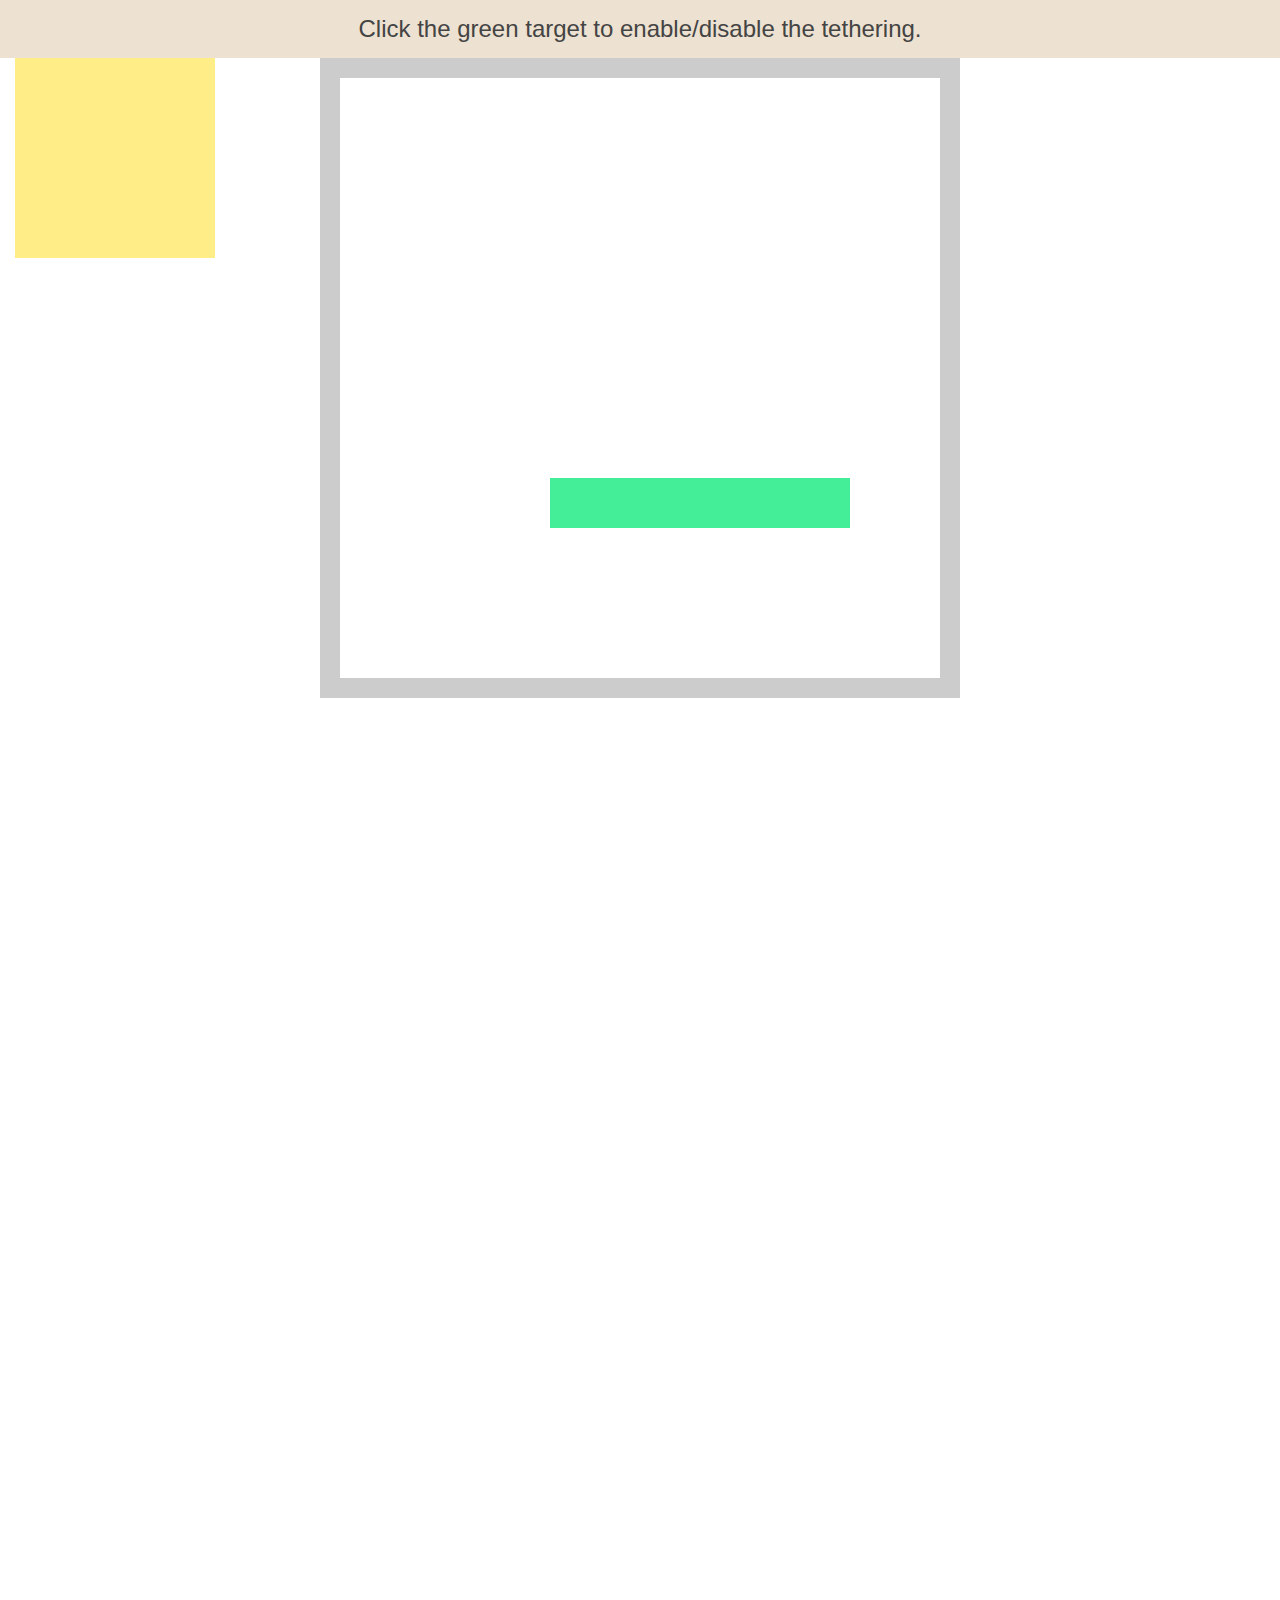
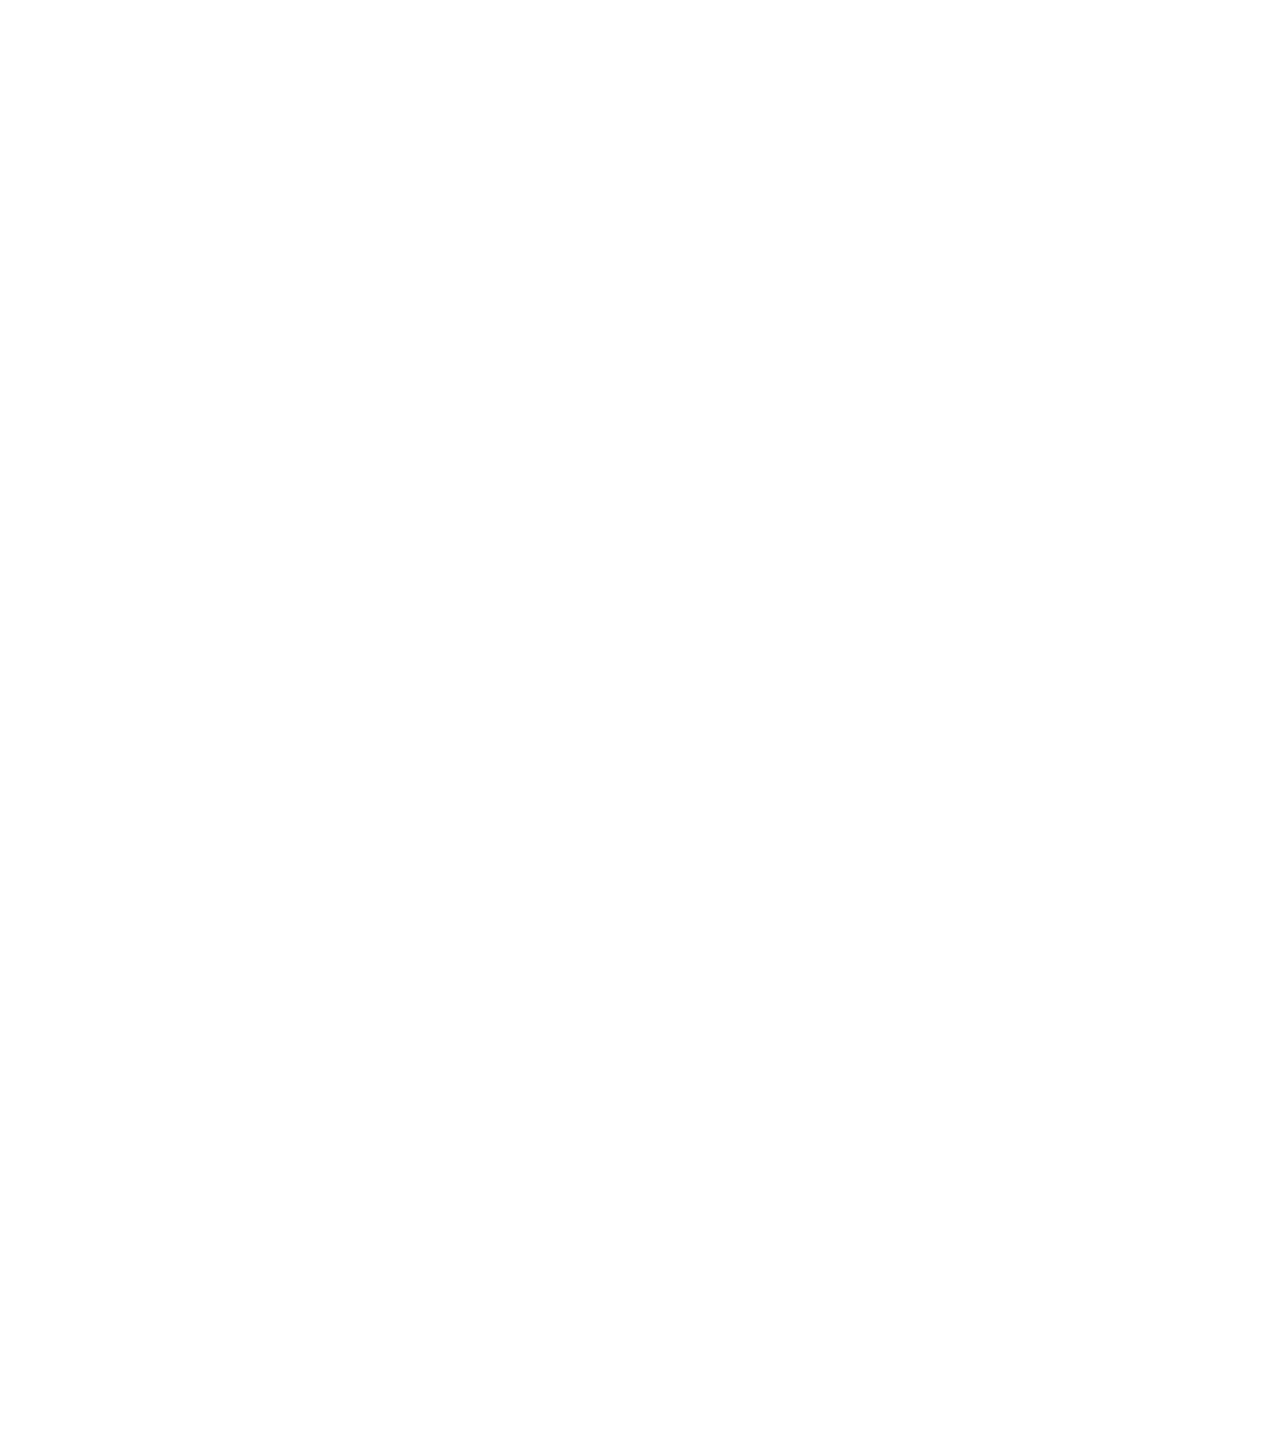
<file: Japon/public_html/tether-1.3.3/examples/enable-disable/index.html>
<!DOCTYPE html>
<html>
    <head>
        <meta charset="utf-8">
        <meta http-equiv="X-UA-Compatible" content="chrome=1">
        <meta name="viewport" content="width=device-width, initial-scale=1, user-scalable=no">
        <link rel="stylesheet" href="../resources/css/base.css" />
        <link rel="stylesheet" href="../common/css/style.css" />
    </head>
    <body>
        <div class="instructions">Click the green target to enable/disable the tethering.</div>

        <div class="element"></div>
        <div class="container">
            <div class="pad"></div>
            <div class="target"></div>
            <div class="pad"></div>
        </div>

        <script src="//github.hubspot.com/tether/dist/js/tether.js"></script>
        <script>
            var tether = new Tether({
                element: '.element',
                target: '.target',
                attachment: 'top left',
                targetAttachment: 'top right'
            });

            document.querySelector('.target').addEventListener('click', function(){
                if (tether.enabled)
                    tether.disable();
                else
                    tether.enable();
            });
        </script>
    </body>
</html>
</file>
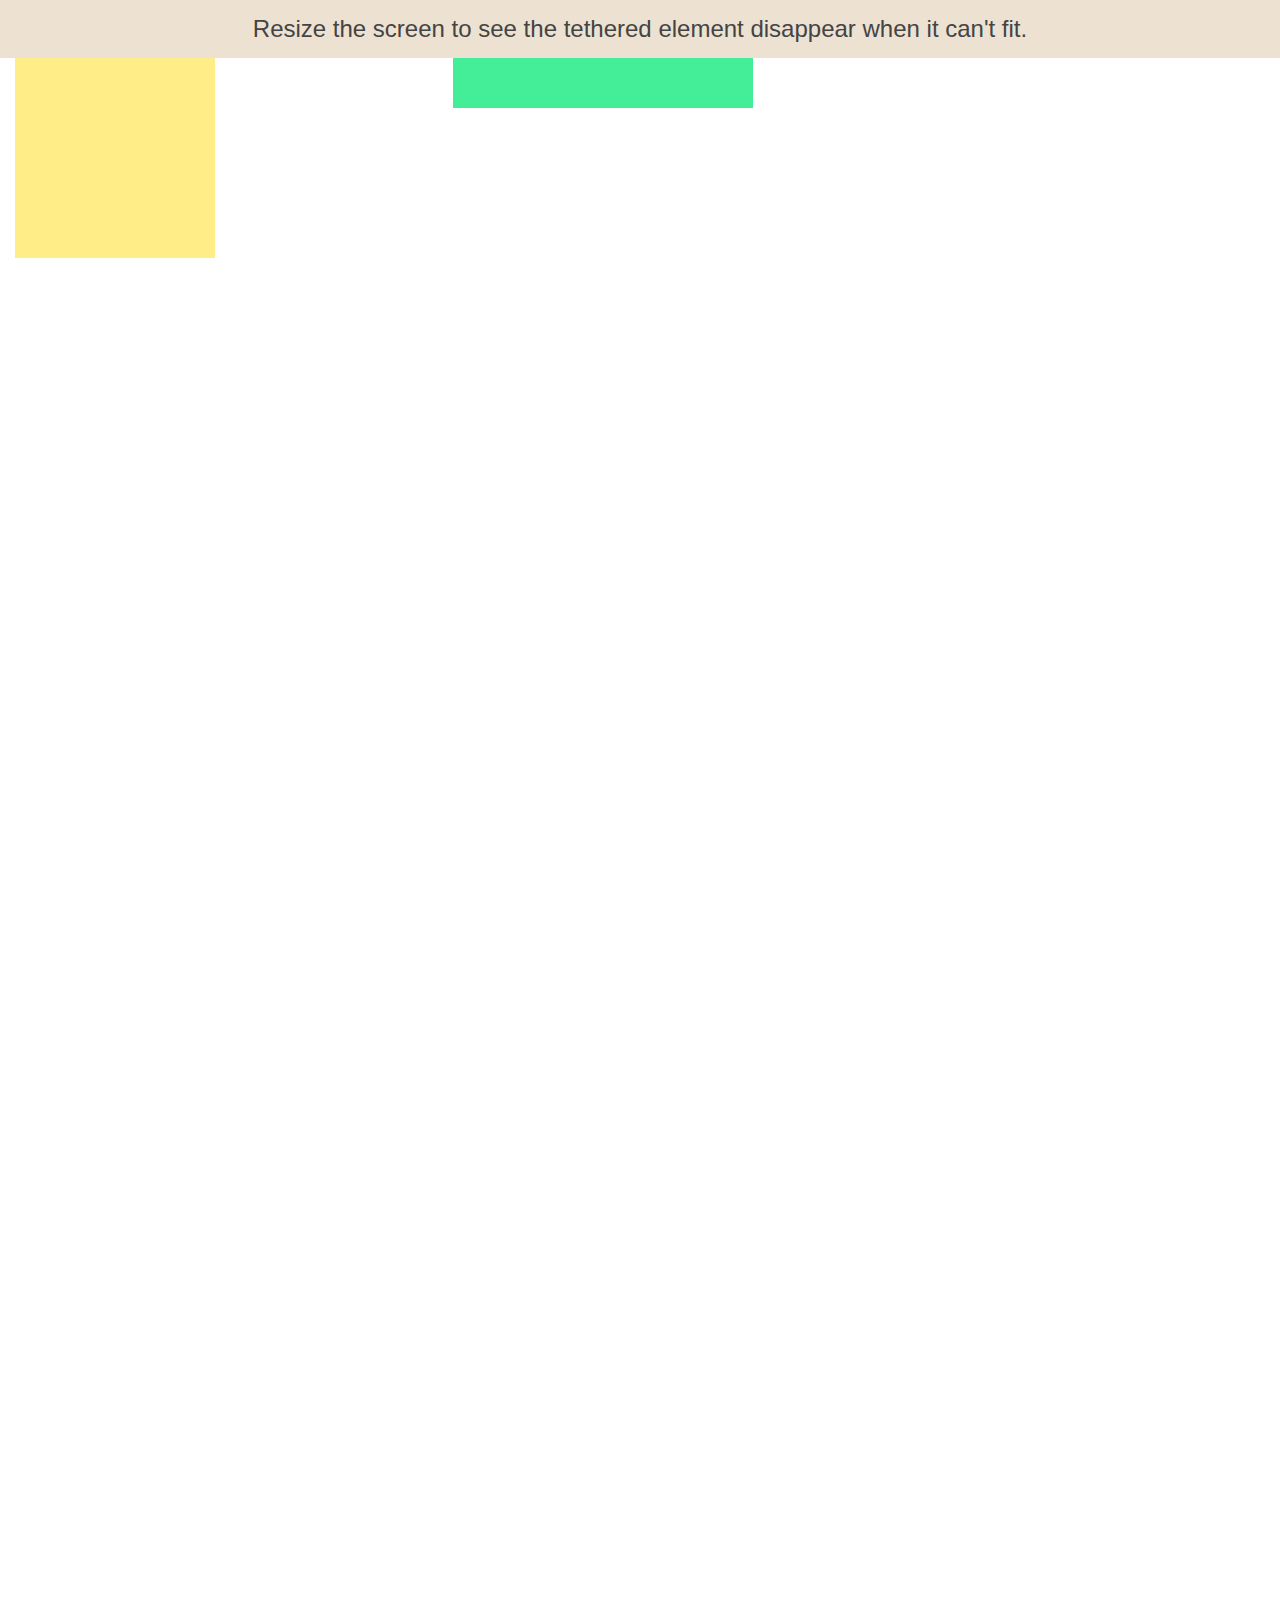
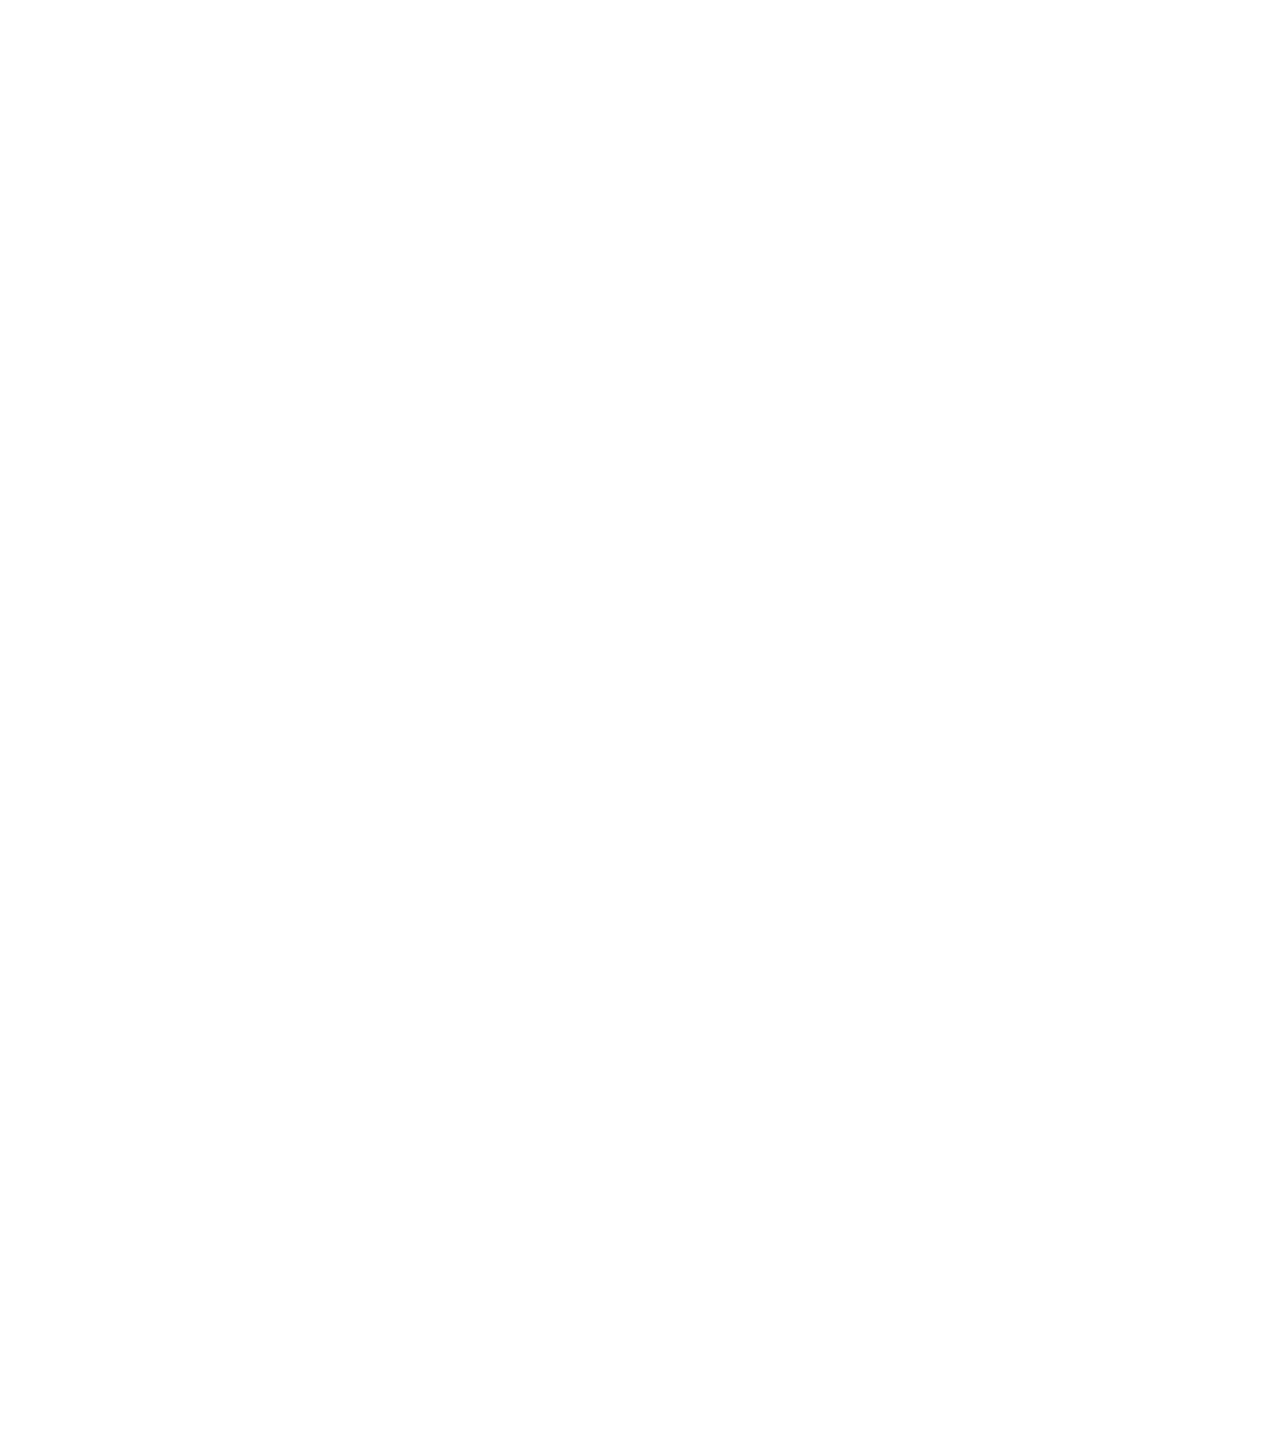
<file: Japon/public_html/tether-1.3.3/examples/out-of-bounds/index.html>
<!DOCTYPE html>
<html>
    <head>
        <meta charset="utf-8">
        <meta http-equiv="X-UA-Compatible" content="chrome=1">
        <meta name="viewport" content="width=device-width, initial-scale=1, user-scalable=no">
        <link rel="stylesheet" href="../resources/css/base.css" />
        <link rel="stylesheet" href="../common/css/style.css" />
        <style>
            .tether-element.tether-out-of-bounds {
                display: none;
            }
        </style>
    </head>
    <body>
        <div class="instructions">Resize the screen to see the tethered element disappear when it can't fit.</div>

        <div class="element"></div>
        <div class="target"></div>

        <script src="//github.hubspot.com/tether/dist/js/tether.js"></script>
        <script>
            var tether = new Tether({
                element: '.element',
                target: '.target',
                attachment: 'top left',
                targetAttachment: 'top right',
                constraints: [{
                    to: 'window',
                    attachment: 'together'
                }]
            });
            tether.on('update', function(event) {
                console.log(event);
            });
        </script>
    </body>
</html>
</file>
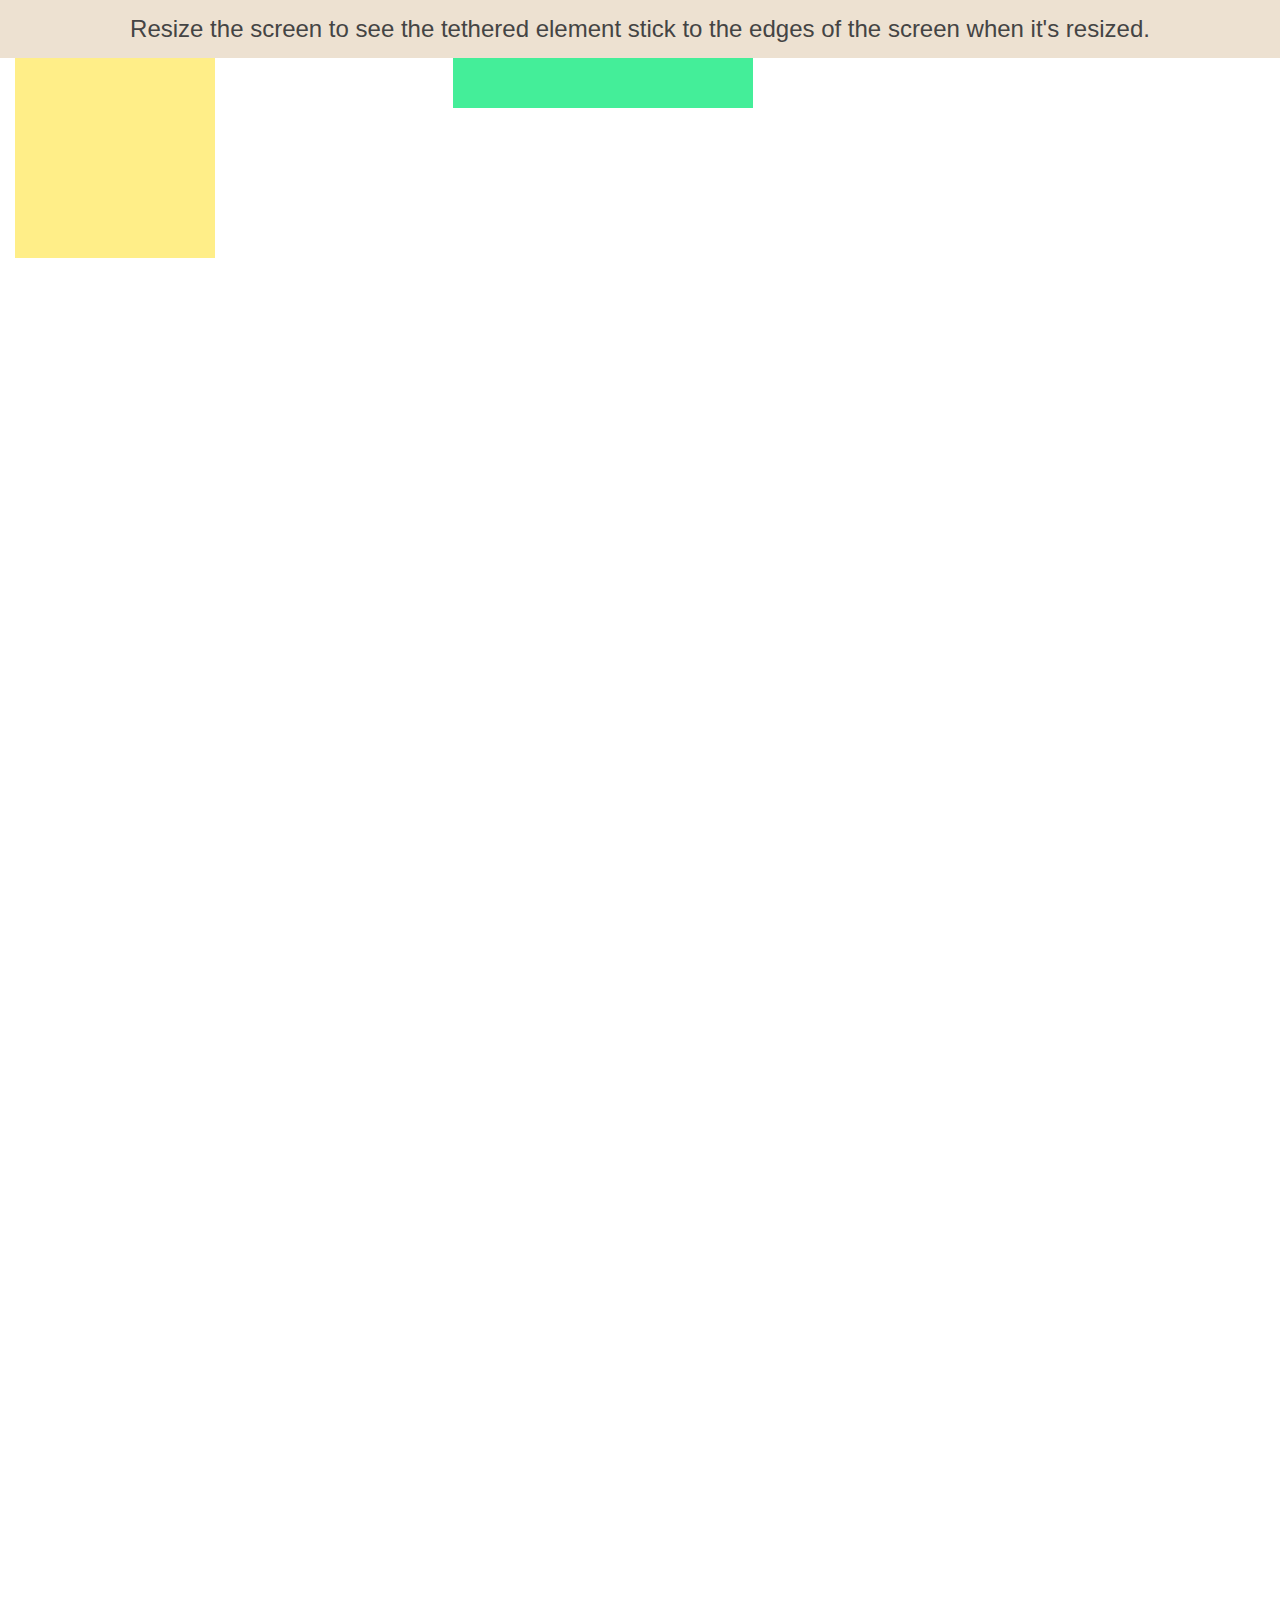
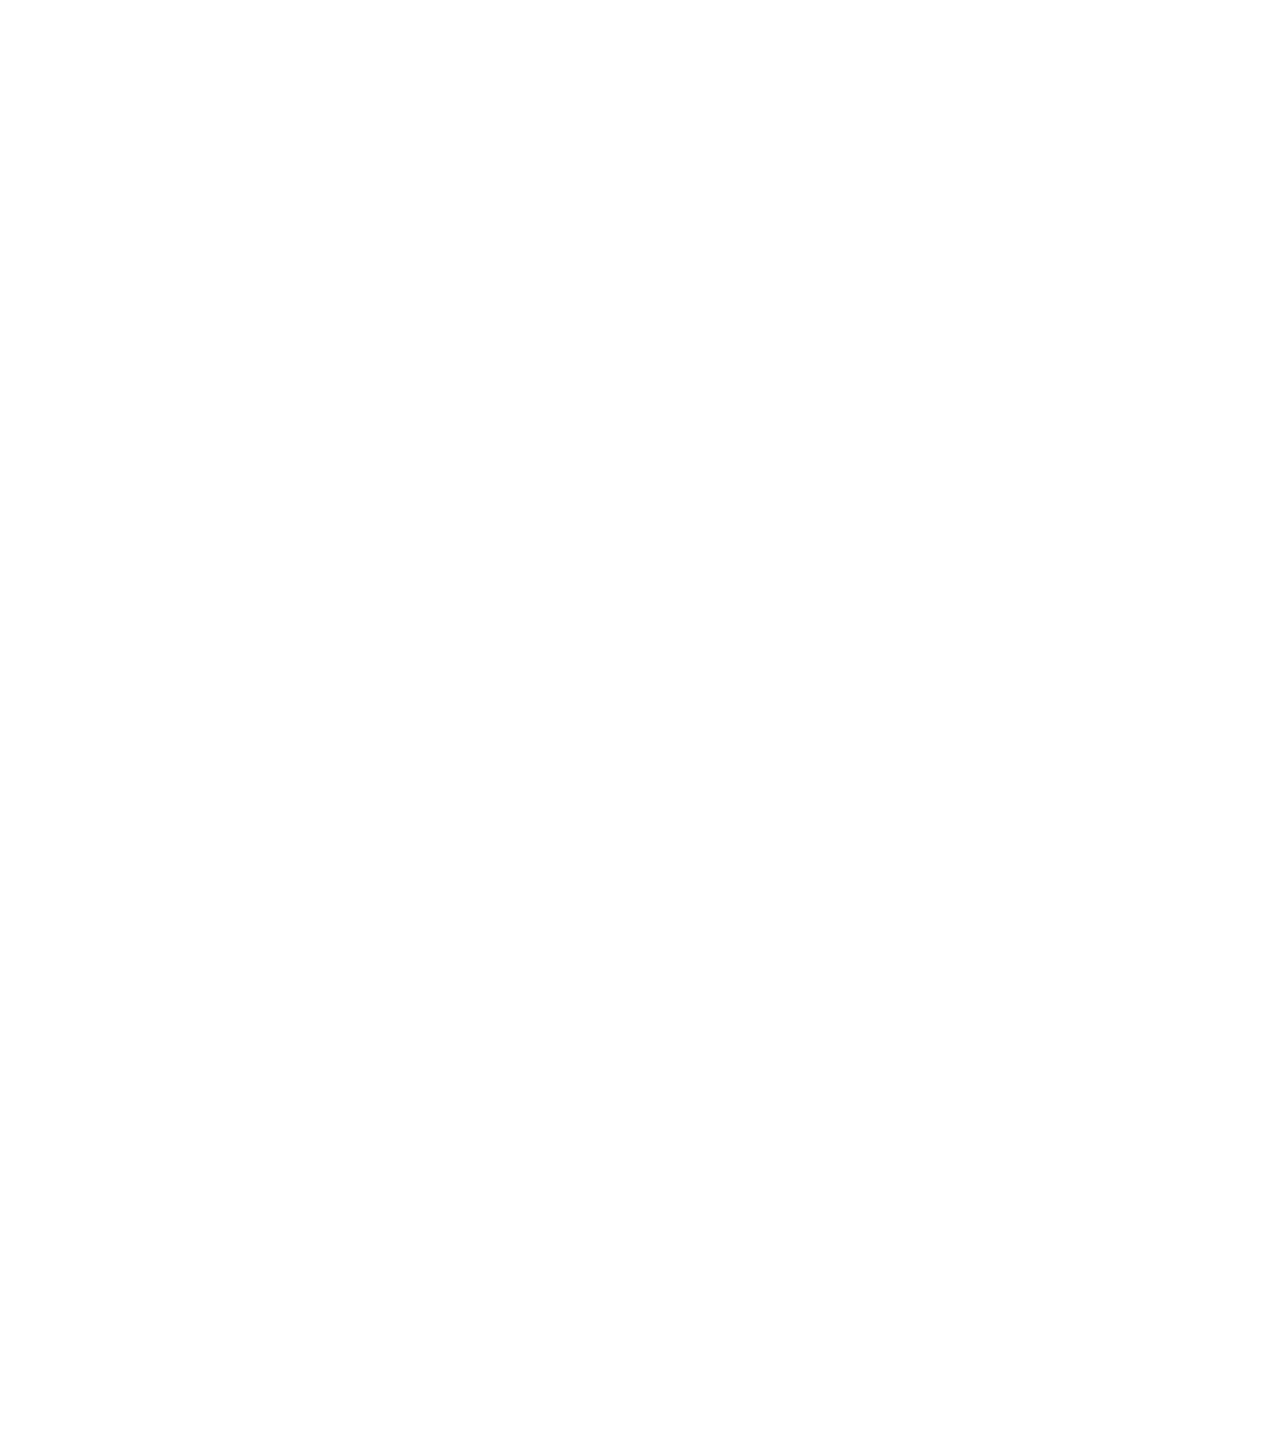
<file: Japon/public_html/tether-1.3.3/examples/pin/index.html>
<!DOCTYPE html>
<html>
    <head>
        <meta charset="utf-8">
        <meta http-equiv="X-UA-Compatible" content="chrome=1">
        <meta name="viewport" content="width=device-width, initial-scale=1, user-scalable=no">
        <link rel="stylesheet" href="../resources/css/base.css" />
        <link rel="stylesheet" href="../common/css/style.css" />
    </head>
    <body>
        <div class="instructions">Resize the screen to see the tethered element stick to the edges of the screen when it's resized.</div>

        <div class="element"></div>
        <div class="target"></div>

        <script src="//github.hubspot.com/tether/dist/js/tether.js"></script>
        <script>
            new Tether({
                element: '.element',
                target: '.target',
                attachment: 'top left',
                targetAttachment: 'top right',
                constraints: [{
                    to: 'window',
                    pin: true
                }]
            });
        </script>
    </body>
</html>
</file>
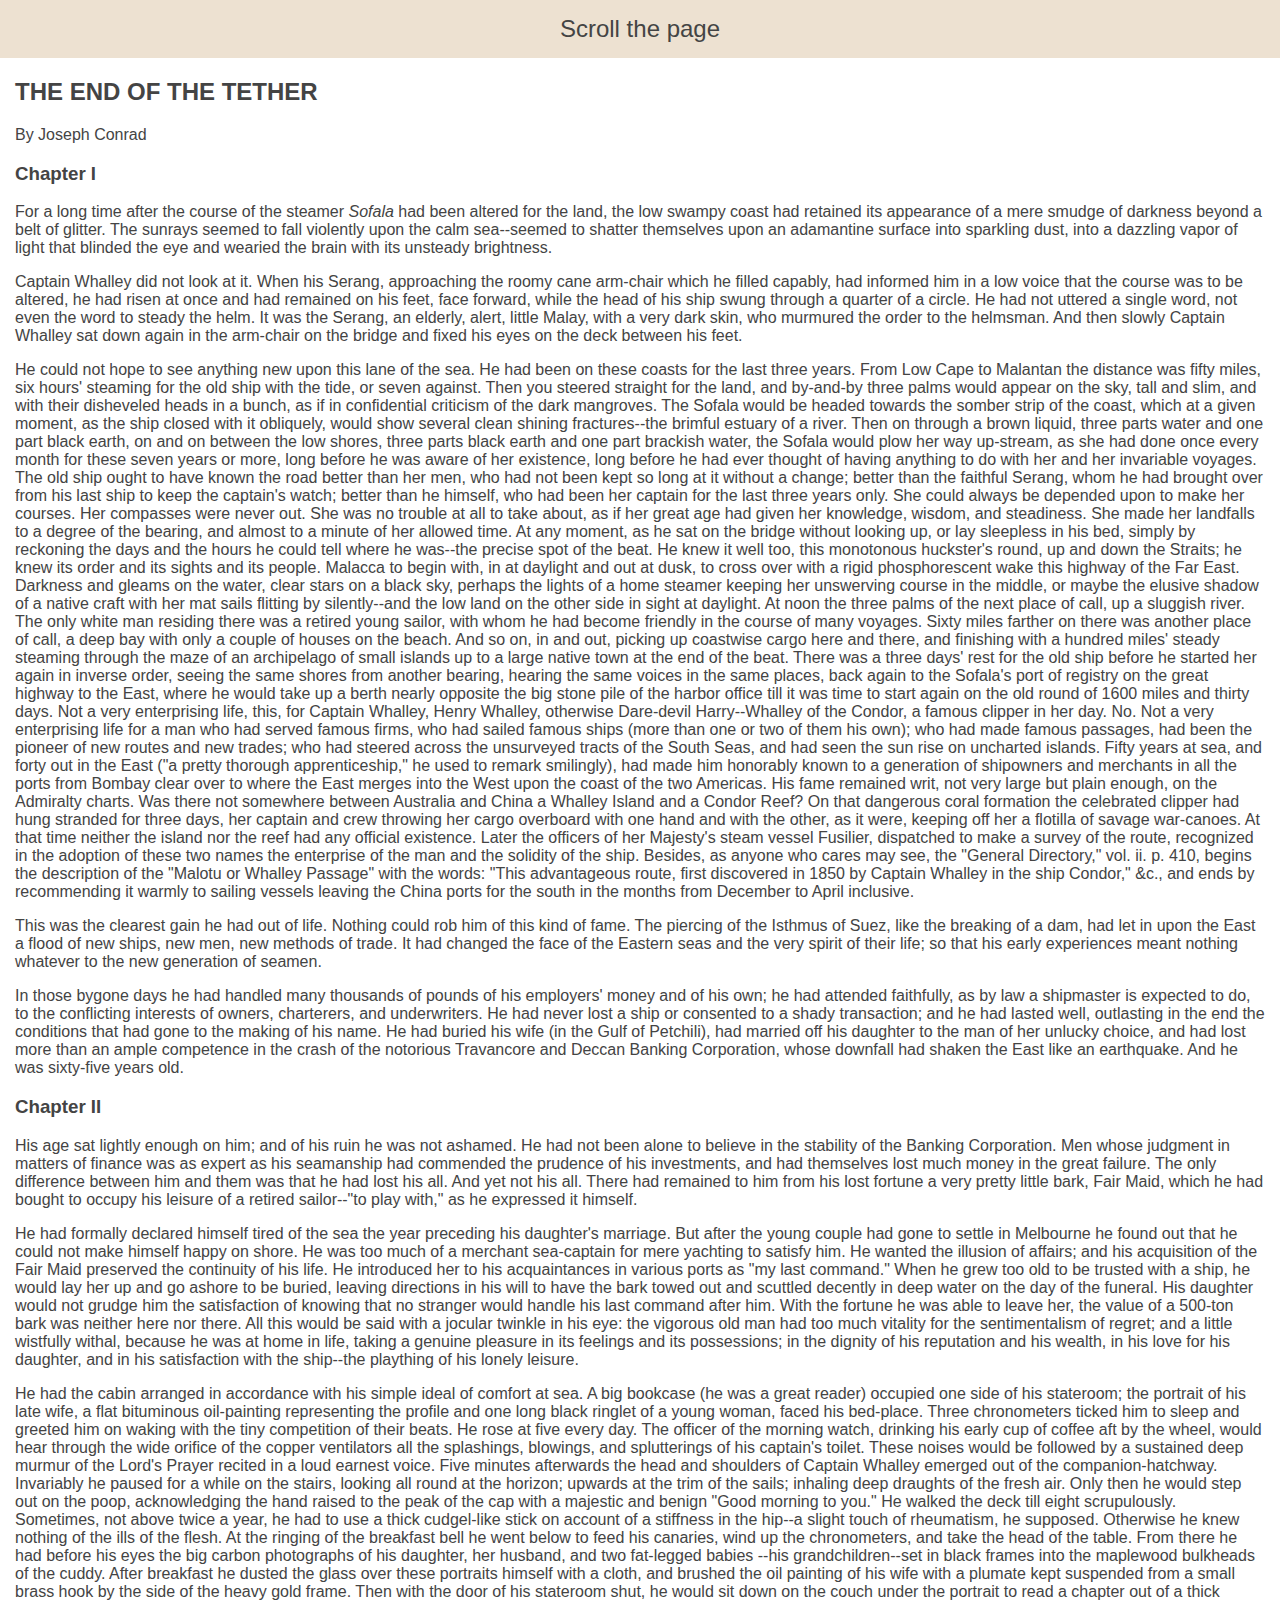
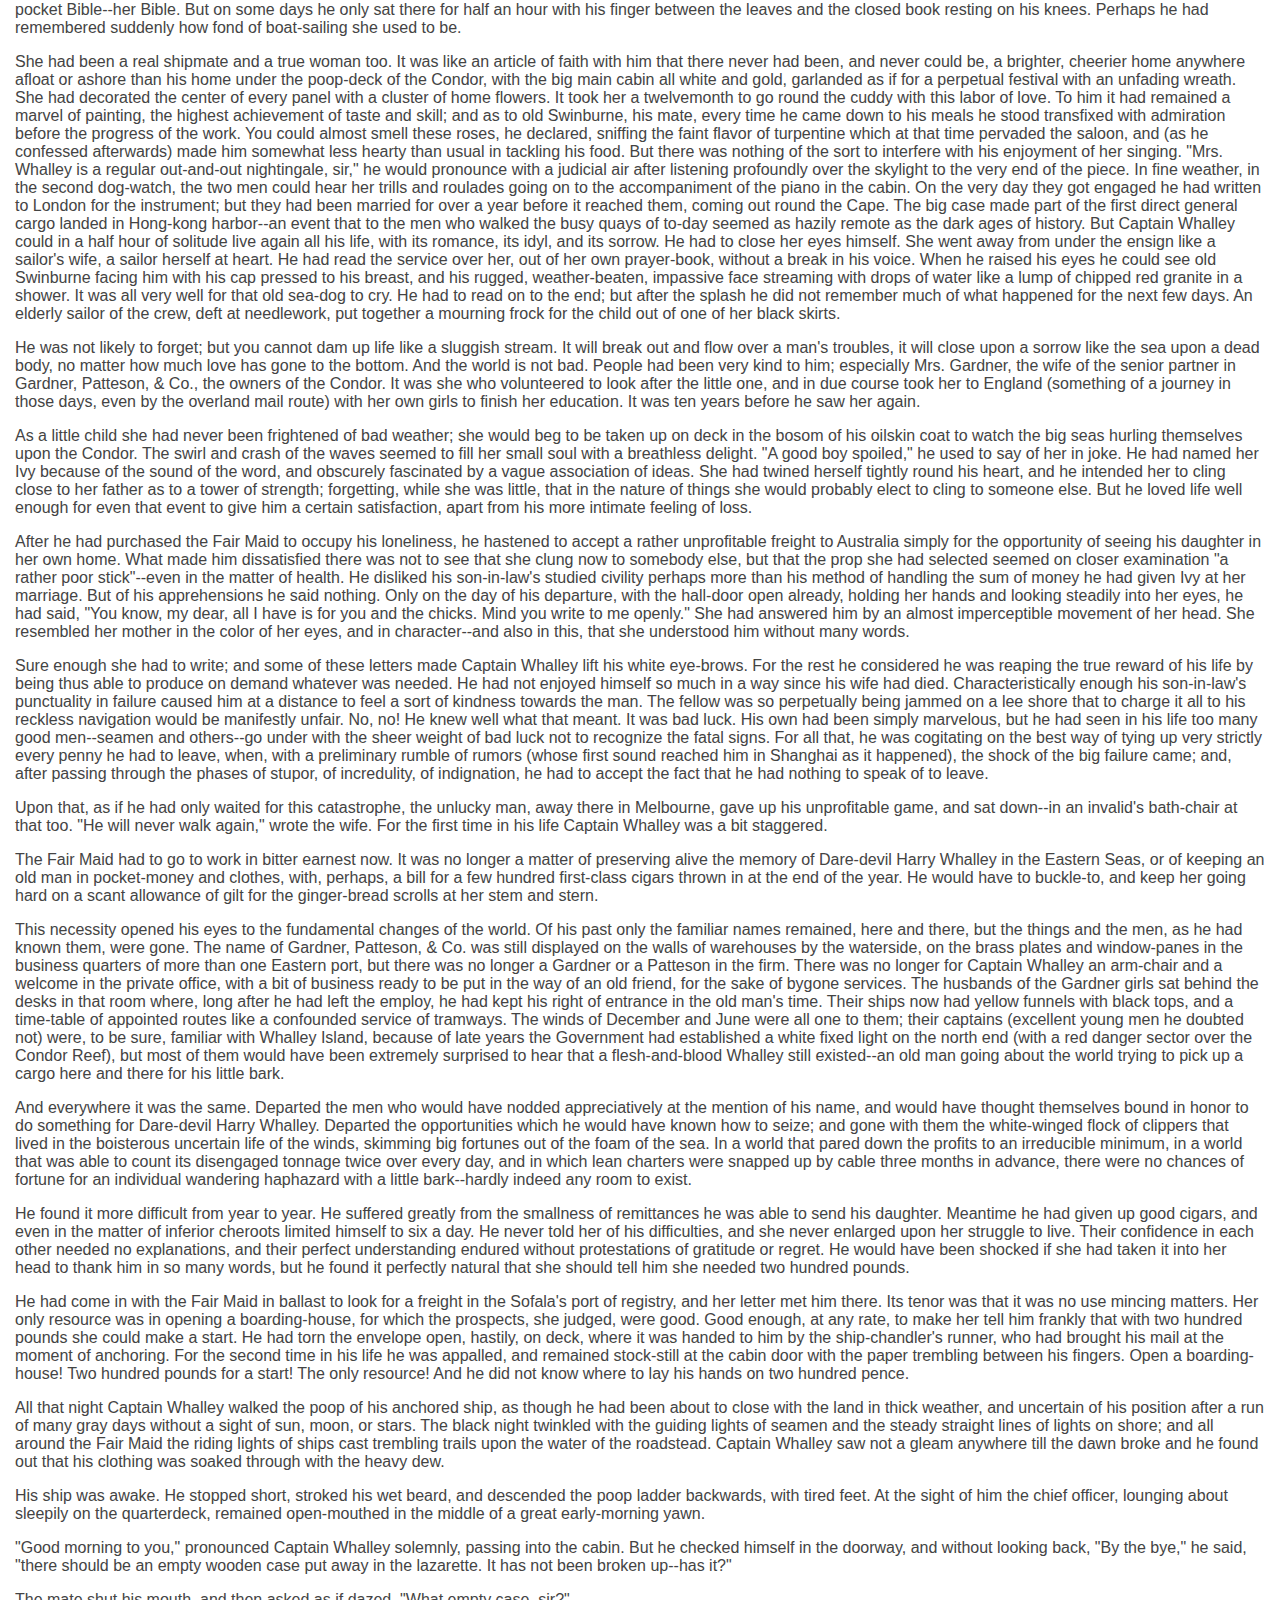
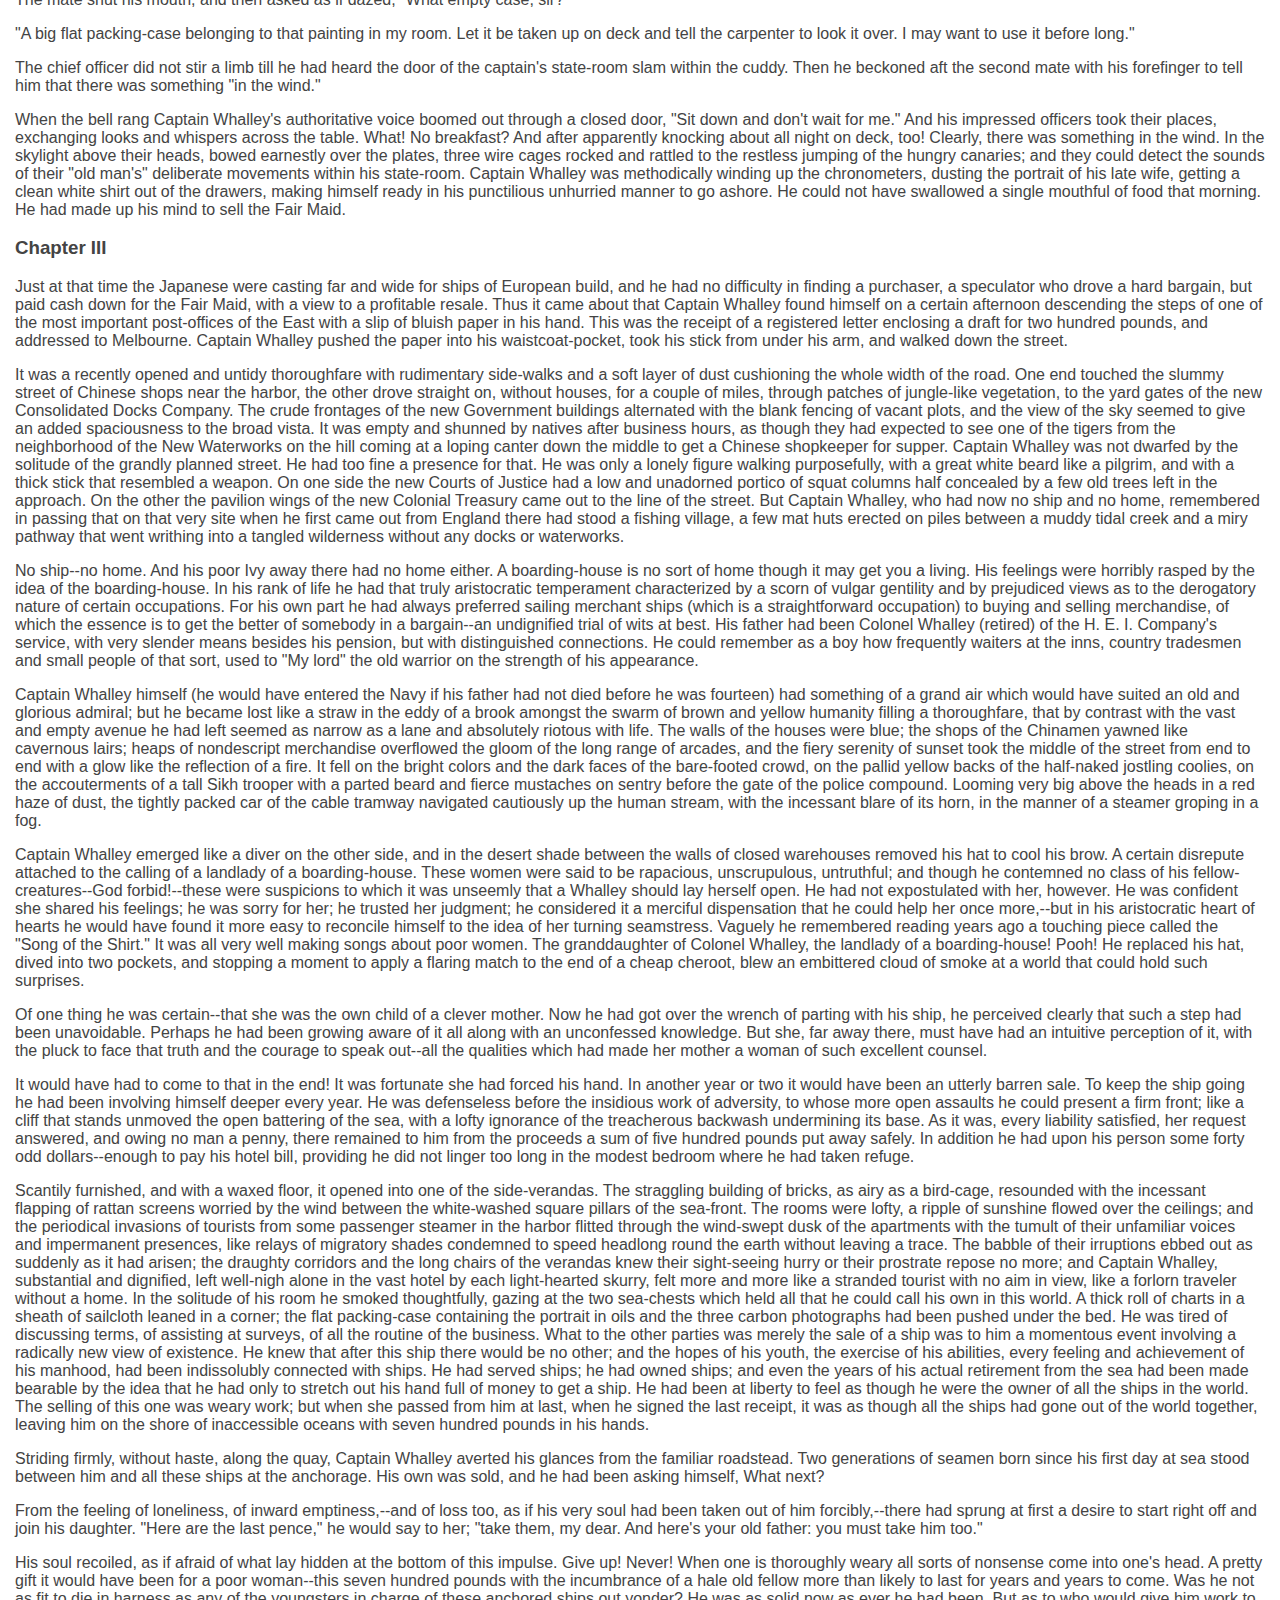
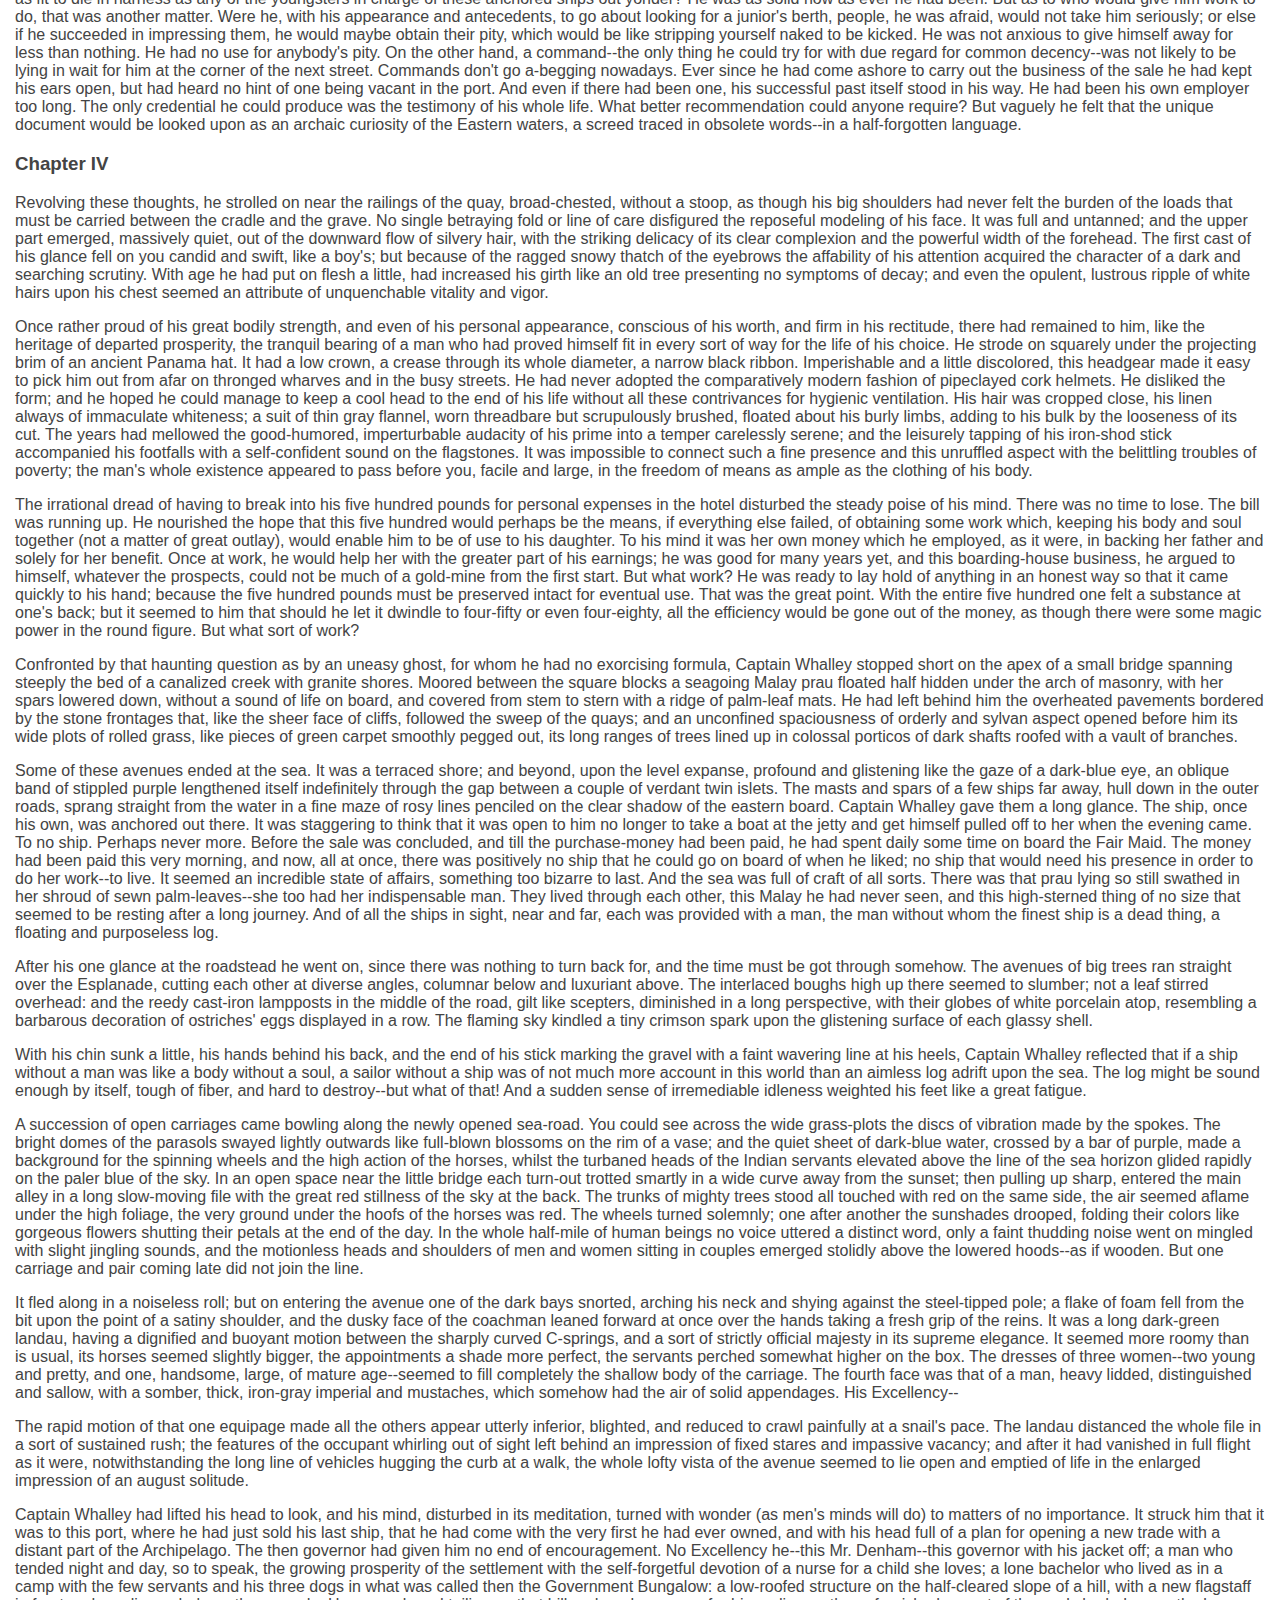
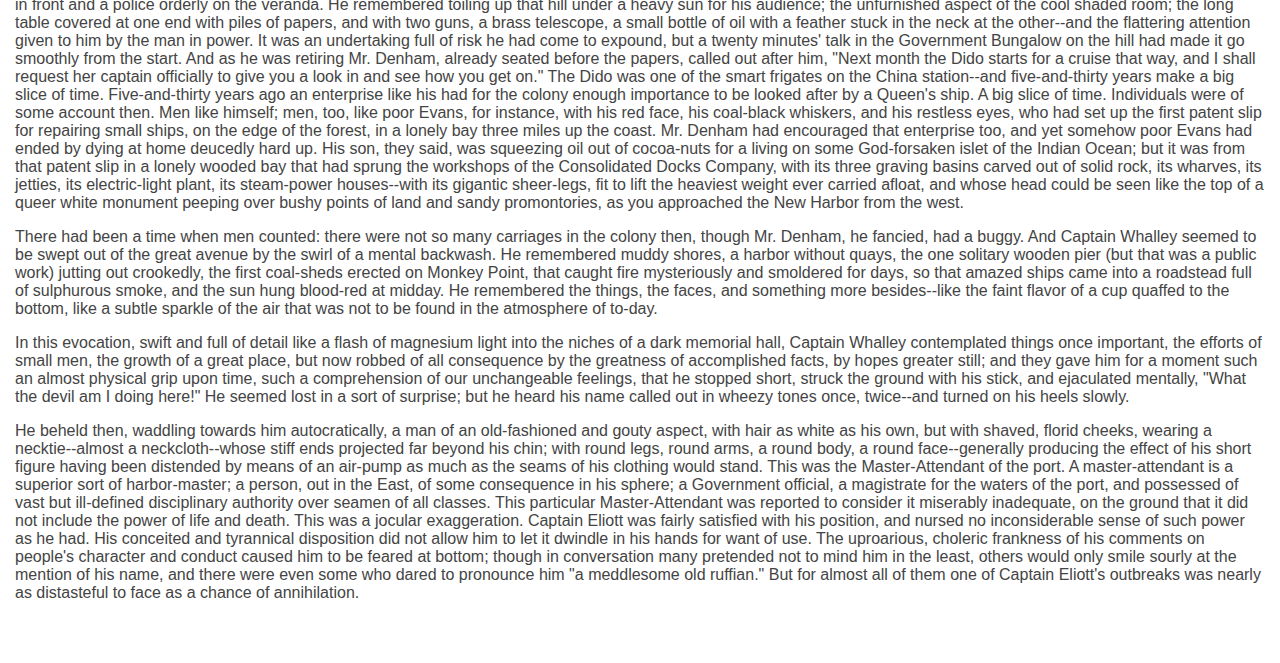
<file: Japon/public_html/tether-1.3.3/examples/scroll/index.html>
<!DOCTYPE html>
<html>
    <head>
        <link rel="stylesheet" href="../resources/css/base.css" />
        <link rel="stylesheet" href="../common/css/style.css" />
    </head>
    <body>

    <div class="instructions">Scroll the page</div>

    <h2>THE END OF THE TETHER</h2>

    <p>By Joseph Conrad</p>

    <h3>Chapter I</h3>

    <p>For a long time after the course of the steamer <em>Sofala</em> had been
    altered for the land, the low swampy coast had retained its appearance
    of a mere smudge of darkness beyond a belt of glitter. The sunrays
    seemed to fall violently upon the calm sea--seemed to shatter themselves
    upon an adamantine surface into sparkling dust, into a dazzling vapor
    of light that blinded the eye and wearied the brain with its unsteady
    brightness.</p>

    <p>Captain Whalley did not look at it. When his Serang, approaching the
    roomy cane arm-chair which he filled capably, had informed him in a low
    voice that the course was to be altered, he had risen at once and had
    remained on his feet, face forward, while the head of his ship swung
    through a quarter of a circle. He had not uttered a single word, not
    even the word to steady the helm. It was the Serang, an elderly, alert,
    little Malay, with a very dark skin, who murmured the order to the
    helmsman. And then slowly Captain Whalley sat down again in the
    arm-chair on the bridge and fixed his eyes on the deck between his feet.</p>

    <p>He could not hope to see anything new upon this lane of the sea. He had
    been on these coasts for the last three years. From Low Cape to Malantan
    the distance was fifty miles, six hours' steaming for the old ship with
    the tide, or seven against. Then you steered straight for the land, and
    by-and-by three palms would appear on the sky, tall and slim, and with
    their disheveled heads in a bunch, as if in confidential criticism of
    the dark mangroves. The Sofala would be headed towards the somber
    strip of the coast, which at a given moment, as the ship closed with
    it obliquely, would show several clean shining fractures--the brimful
    estuary of a river. Then on through a brown liquid, three parts water
    and one part black earth, on and on between the low shores, three parts
    black earth and one part brackish water, the Sofala would plow her way
    up-stream, as she had done once every month for these seven years or
    more, long before he was aware of her existence, long before he had ever
    thought of having anything to do with her and her invariable voyages.
    The old ship ought to have known the road better than her men, who had
    not been kept so long at it without a change; better than the faithful
    Serang, whom he had brought over from his last ship to keep the
    captain's watch; better than he himself, who had been her captain for
    the last three years only. She could always be depended upon to make her
    courses. Her compasses were never out. She was no trouble at all to
    take about, as if her great age had given her knowledge, wisdom, and
    steadiness. She made her landfalls to a degree of the bearing, and
    almost to a minute of her allowed time. At any moment, as he sat on
    the bridge without looking up, or lay sleepless in his bed, simply by
    reckoning the days and the hours he could tell where he was--the precise
    spot of the beat. He knew it well too, this monotonous huckster's
    round, up and down the Straits; he knew its order and its sights and its
    people. Malacca to begin with, in at daylight and out at dusk, to cross
    over with a rigid phosphorescent wake this highway of the Far East.
    Darkness and gleams on the water, clear stars on a black sky, perhaps
    the lights of a home steamer keeping her unswerving course in the
    middle, or maybe the elusive shadow of a native craft with her mat sails
    flitting by silently--and the low land on the other side in sight
    at daylight. At noon the three palms of the next place of call, up a
    sluggish river. The only white man residing there was a retired young
    sailor, with whom he had become friendly in the course of many voyages.
    Sixty miles farther on there was another place of call, a deep bay with
    only a couple of houses on the beach. And so on, in and out, picking
    up coastwise cargo here and there, and finishing with a hundred miles'
    steady steaming through the maze of an archipelago of small islands up
    to a large native town at the end of the beat. There was a three days'
    rest for the old ship before he started her again in inverse order,
    seeing the same shores from another bearing, hearing the same voices
    in the same places, back again to the Sofala's port of registry on
    the great highway to the East, where he would take up a berth nearly
    opposite the big stone pile of the harbor office till it was time to
    start again on the old round of 1600 miles and thirty days. Not a very
    enterprising life, this, for Captain Whalley, Henry Whalley, otherwise
    Dare-devil Harry--Whalley of the Condor, a famous clipper in her day.
    No. Not a very enterprising life for a man who had served famous firms,
    who had sailed famous ships (more than one or two of them his own); who
    had made famous passages, had been the pioneer of new routes and new
    trades; who had steered across the unsurveyed tracts of the South Seas,
    and had seen the sun rise on uncharted islands. Fifty years at sea, and
    forty out in the East ("a pretty thorough apprenticeship," he used
    to remark smilingly), had made him honorably known to a generation of
    shipowners and merchants in all the ports from Bombay clear over to
    where the East merges into the West upon the coast of the two Americas.
    His fame remained writ, not very large but plain enough, on the
    Admiralty charts. Was there not somewhere between Australia and China a
    Whalley Island and a Condor Reef? On that dangerous coral formation the
    celebrated clipper had hung stranded for three days, her captain and
    crew throwing her cargo overboard with one hand and with the other, as
    it were, keeping off her a flotilla of savage war-canoes. At that time
    neither the island nor the reef had any official existence. Later the
    officers of her Majesty's steam vessel Fusilier, dispatched to make a
    survey of the route, recognized in the adoption of these two names the
    enterprise of the man and the solidity of the ship. Besides, as anyone
    who cares may see, the "General Directory," vol. ii. p. 410, begins the
    description of the "Malotu or Whalley Passage" with the words: "This
    advantageous route, first discovered in 1850 by Captain Whalley in the
    ship Condor," &amp;c., and ends by recommending it warmly to sailing vessels
    leaving the China ports for the south in the months from December to
    April inclusive.</p>

    <p>This was the clearest gain he had out of life. Nothing could rob him
    of this kind of fame. The piercing of the Isthmus of Suez, like the
    breaking of a dam, had let in upon the East a flood of new ships, new
    men, new methods of trade. It had changed the face of the Eastern seas
    and the very spirit of their life; so that his early experiences meant
    nothing whatever to the new generation of seamen.</p>

    <p>In those bygone days he had handled many thousands of pounds of his
    employers' money and of his own; he had attended faithfully, as by law
    a shipmaster is expected to do, to the conflicting interests of owners,
    charterers, and underwriters. He had never lost a ship or consented to
    a shady transaction; and he had lasted well, outlasting in the end the
    conditions that had gone to the making of his name. He had buried his
    wife (in the Gulf of Petchili), had married off his daughter to the man
    of her unlucky choice, and had lost more than an ample competence in the
    crash of the notorious Travancore and Deccan Banking Corporation, whose
    downfall had shaken the East like an earthquake. And he was sixty-five
    years old.</p>

    <h3>Chapter II</h3>

    <p>His age sat lightly enough on him; and of his ruin he was not ashamed.
    He had not been alone to believe in the stability of the Banking
    Corporation. Men whose judgment in matters of finance was as expert as
    his seamanship had commended the prudence of his investments, and had
    themselves lost much money in the great failure. The only difference
    between him and them was that he had lost his all. And yet not his all.
    There had remained to him from his lost fortune a very pretty little
    bark, Fair Maid, which he had bought to occupy his leisure of a retired
    sailor--"to play with," as he expressed it himself.</p>

    <p>He had formally declared himself tired of the sea the year preceding his
    daughter's marriage. But after the young couple had gone to settle in
    Melbourne he found out that he could not make himself happy on shore. He
    was too much of a merchant sea-captain for mere yachting to satisfy him.
    He wanted the illusion of affairs; and his acquisition of the Fair
    Maid preserved the continuity of his life. He introduced her to his
    acquaintances in various ports as "my last command." When he grew too
    old to be trusted with a ship, he would lay her up and go ashore to be
    buried, leaving directions in his will to have the bark towed out and
    scuttled decently in deep water on the day of the funeral. His daughter
    would not grudge him the satisfaction of knowing that no stranger would
    handle his last command after him. With the fortune he was able to leave
    her, the value of a 500-ton bark was neither here nor there. All this
    would be said with a jocular twinkle in his eye: the vigorous old man
    had too much vitality for the sentimentalism of regret; and a little
    wistfully withal, because he was at home in life, taking a genuine
    pleasure in its feelings and its possessions; in the dignity of his
    reputation and his wealth, in his love for his daughter, and in his
    satisfaction with the ship--the plaything of his lonely leisure.</p>

    <p>He had the cabin arranged in accordance with his simple ideal of comfort
    at sea. A big bookcase (he was a great reader) occupied one side of his
    stateroom; the portrait of his late wife, a flat bituminous oil-painting
    representing the profile and one long black ringlet of a young woman,
    faced his bed-place. Three chronometers ticked him to sleep and greeted
    him on waking with the tiny competition of their beats. He rose at five
    every day. The officer of the morning watch, drinking his early cup
    of coffee aft by the wheel, would hear through the wide orifice of the
    copper ventilators all the splashings, blowings, and splutterings of
    his captain's toilet. These noises would be followed by a sustained
    deep murmur of the Lord's Prayer recited in a loud earnest voice. Five
    minutes afterwards the head and shoulders of Captain Whalley emerged
    out of the companion-hatchway. Invariably he paused for a while on the
    stairs, looking all round at the horizon; upwards at the trim of the
    sails; inhaling deep draughts of the fresh air. Only then he would step
    out on the poop, acknowledging the hand raised to the peak of the cap
    with a majestic and benign "Good morning to you." He walked the deck
    till eight scrupulously. Sometimes, not above twice a year, he had to
    use a thick cudgel-like stick on account of a stiffness in the hip--a
    slight touch of rheumatism, he supposed. Otherwise he knew nothing of
    the ills of the flesh. At the ringing of the breakfast bell he went
    below to feed his canaries, wind up the chronometers, and take the
    head of the table. From there he had before his eyes the big carbon
    photographs of his daughter, her husband, and two fat-legged babies
    --his grandchildren--set in black frames into the maplewood bulkheads
    of the cuddy. After breakfast he dusted the glass over these portraits
    himself with a cloth, and brushed the oil painting of his wife with a
    plumate kept suspended from a small brass hook by the side of the heavy
    gold frame. Then with the door of his stateroom shut, he would sit down
    on the couch under the portrait to read a chapter out of a thick pocket
    Bible--her Bible. But on some days he only sat there for half an hour
    with his finger between the leaves and the closed book resting on his
    knees. Perhaps he had remembered suddenly how fond of boat-sailing she
    used to be.</p>

    <p>She had been a real shipmate and a true woman too. It was like an
    article of faith with him that there never had been, and never could be,
    a brighter, cheerier home anywhere afloat or ashore than his home under
    the poop-deck of the Condor, with the big main cabin all white and gold,
    garlanded as if for a perpetual festival with an unfading wreath. She
    had decorated the center of every panel with a cluster of home flowers.
    It took her a twelvemonth to go round the cuddy with this labor of love.
    To him it had remained a marvel of painting, the highest achievement of
    taste and skill; and as to old Swinburne, his mate, every time he
    came down to his meals he stood transfixed with admiration before the
    progress of the work. You could almost smell these roses, he declared,
    sniffing the faint flavor of turpentine which at that time pervaded the
    saloon, and (as he confessed afterwards) made him somewhat less hearty
    than usual in tackling his food. But there was nothing of the sort to
    interfere with his enjoyment of her singing. "Mrs. Whalley is a regular
    out-and-out nightingale, sir," he would pronounce with a judicial air
    after listening profoundly over the skylight to the very end of the
    piece. In fine weather, in the second dog-watch, the two men could hear
    her trills and roulades going on to the accompaniment of the piano in
    the cabin. On the very day they got engaged he had written to London
    for the instrument; but they had been married for over a year before it
    reached them, coming out round the Cape. The big case made part of the
    first direct general cargo landed in Hong-kong harbor--an event that to
    the men who walked the busy quays of to-day seemed as hazily remote as
    the dark ages of history. But Captain Whalley could in a half hour of
    solitude live again all his life, with its romance, its idyl, and its
    sorrow. He had to close her eyes himself. She went away from under the
    ensign like a sailor's wife, a sailor herself at heart. He had read
    the service over her, out of her own prayer-book, without a break in his
    voice. When he raised his eyes he could see old Swinburne facing him
    with his cap pressed to his breast, and his rugged, weather-beaten,
    impassive face streaming with drops of water like a lump of chipped red
    granite in a shower. It was all very well for that old sea-dog to cry.
    He had to read on to the end; but after the splash he did not remember
    much of what happened for the next few days. An elderly sailor of the
    crew, deft at needlework, put together a mourning frock for the child
    out of one of her black skirts.</p>

    <p>He was not likely to forget; but you cannot dam up life like a sluggish
    stream. It will break out and flow over a man's troubles, it will close
    upon a sorrow like the sea upon a dead body, no matter how much love has
    gone to the bottom. And the world is not bad. People had been very
    kind to him; especially Mrs. Gardner, the wife of the senior partner
    in Gardner, Patteson, &amp; Co., the owners of the Condor. It was she who
    volunteered to look after the little one, and in due course took her to
    England (something of a journey in those days, even by the overland
    mail route) with her own girls to finish her education. It was ten years
    before he saw her again.</p>

    <p>As a little child she had never been frightened of bad weather; she
    would beg to be taken up on deck in the bosom of his oilskin coat to
    watch the big seas hurling themselves upon the Condor. The swirl and
    crash of the waves seemed to fill her small soul with a breathless
    delight. "A good boy spoiled," he used to say of her in joke. He had
    named her Ivy because of the sound of the word, and obscurely fascinated
    by a vague association of ideas. She had twined herself tightly round
    his heart, and he intended her to cling close to her father as to a
    tower of strength; forgetting, while she was little, that in the nature
    of things she would probably elect to cling to someone else. But
    he loved life well enough for even that event to give him a certain
    satisfaction, apart from his more intimate feeling of loss.</p>

    <p>After he had purchased the Fair Maid to occupy his loneliness, he
    hastened to accept a rather unprofitable freight to Australia simply for
    the opportunity of seeing his daughter in her own home. What made him
    dissatisfied there was not to see that she clung now to somebody else,
    but that the prop she had selected seemed on closer examination "a
    rather poor stick"--even in the matter of health. He disliked his
    son-in-law's studied civility perhaps more than his method of
    handling the sum of money he had given Ivy at her marriage. But of his
    apprehensions he said nothing. Only on the day of his departure, with
    the hall-door open already, holding her hands and looking steadily into
    her eyes, he had said, "You know, my dear, all I have is for you and the
    chicks. Mind you write to me openly." She had answered him by an almost
    imperceptible movement of her head. She resembled her mother in
    the color of her eyes, and in character--and also in this, that she
    understood him without many words.</p>

    <p>Sure enough she had to write; and some of these letters made Captain
    Whalley lift his white eye-brows. For the rest he considered he was
    reaping the true reward of his life by being thus able to produce on
    demand whatever was needed. He had not enjoyed himself so much in a
    way since his wife had died. Characteristically enough his son-in-law's
    punctuality in failure caused him at a distance to feel a sort of
    kindness towards the man. The fellow was so perpetually being jammed on
    a lee shore that to charge it all to his reckless navigation would be
    manifestly unfair. No, no! He knew well what that meant. It was bad
    luck. His own had been simply marvelous, but he had seen in his life too
    many good men--seamen and others--go under with the sheer weight of bad
    luck not to recognize the fatal signs. For all that, he was cogitating
    on the best way of tying up very strictly every penny he had to leave,
    when, with a preliminary rumble of rumors (whose first sound reached
    him in Shanghai as it happened), the shock of the big failure came;
    and, after passing through the phases of stupor, of incredulity, of
    indignation, he had to accept the fact that he had nothing to speak of
    to leave.</p>

    <p>Upon that, as if he had only waited for this catastrophe, the unlucky
    man, away there in Melbourne, gave up his unprofitable game, and sat
    down--in an invalid's bath-chair at that too. "He will never walk
    again," wrote the wife. For the first time in his life Captain Whalley
    was a bit staggered.</p>

    <p>The Fair Maid had to go to work in bitter earnest now. It was no longer
    a matter of preserving alive the memory of Dare-devil Harry Whalley in
    the Eastern Seas, or of keeping an old man in pocket-money and clothes,
    with, perhaps, a bill for a few hundred first-class cigars thrown in at
    the end of the year. He would have to buckle-to, and keep her going hard
    on a scant allowance of gilt for the ginger-bread scrolls at her stem
    and stern.</p>

    <p>This necessity opened his eyes to the fundamental changes of the world.
    Of his past only the familiar names remained, here and there, but
    the things and the men, as he had known them, were gone. The name of
    Gardner, Patteson, &amp; Co. was still displayed on the walls of warehouses
    by the waterside, on the brass plates and window-panes in the business
    quarters of more than one Eastern port, but there was no longer a
    Gardner or a Patteson in the firm. There was no longer for Captain
    Whalley an arm-chair and a welcome in the private office, with a bit of
    business ready to be put in the way of an old friend, for the sake of
    bygone services. The husbands of the Gardner girls sat behind the desks
    in that room where, long after he had left the employ, he had kept his
    right of entrance in the old man's time. Their ships now had yellow
    funnels with black tops, and a time-table of appointed routes like a
    confounded service of tramways. The winds of December and June were all
    one to them; their captains (excellent young men he doubted not) were,
    to be sure, familiar with Whalley Island, because of late years the
    Government had established a white fixed light on the north end (with
    a red danger sector over the Condor Reef), but most of them would have
    been extremely surprised to hear that a flesh-and-blood Whalley still
    existed--an old man going about the world trying to pick up a cargo here
    and there for his little bark.</p>

    <p>And everywhere it was the same. Departed the men who would have nodded
    appreciatively at the mention of his name, and would have thought
    themselves bound in honor to do something for Dare-devil Harry Whalley.
    Departed the opportunities which he would have known how to seize; and
    gone with them the white-winged flock of clippers that lived in the
    boisterous uncertain life of the winds, skimming big fortunes out of
    the foam of the sea. In a world that pared down the profits to an
    irreducible minimum, in a world that was able to count its disengaged
    tonnage twice over every day, and in which lean charters were snapped up
    by cable three months in advance, there were no chances of fortune for
    an individual wandering haphazard with a little bark--hardly indeed any
    room to exist.</p>

    <p>He found it more difficult from year to year. He suffered greatly from
    the smallness of remittances he was able to send his daughter. Meantime
    he had given up good cigars, and even in the matter of inferior cheroots
    limited himself to six a day. He never told her of his difficulties, and
    she never enlarged upon her struggle to live. Their confidence in each
    other needed no explanations, and their perfect understanding endured
    without protestations of gratitude or regret. He would have been shocked
    if she had taken it into her head to thank him in so many words, but
    he found it perfectly natural that she should tell him she needed two
    hundred pounds.</p>

    <p>He had come in with the Fair Maid in ballast to look for a freight in
    the Sofala's port of registry, and her letter met him there. Its tenor
    was that it was no use mincing matters. Her only resource was in opening
    a boarding-house, for which the prospects, she judged, were good. Good
    enough, at any rate, to make her tell him frankly that with two hundred
    pounds she could make a start. He had torn the envelope open, hastily,
    on deck, where it was handed to him by the ship-chandler's runner, who
    had brought his mail at the moment of anchoring. For the second time
    in his life he was appalled, and remained stock-still at the cabin door
    with the paper trembling between his fingers. Open a boarding-house! Two
    hundred pounds for a start! The only resource! And he did not know where
    to lay his hands on two hundred pence.</p>

    <p>All that night Captain Whalley walked the poop of his anchored ship, as
    though he had been about to close with the land in thick weather, and
    uncertain of his position after a run of many gray days without a sight
    of sun, moon, or stars. The black night twinkled with the guiding lights
    of seamen and the steady straight lines of lights on shore; and all
    around the Fair Maid the riding lights of ships cast trembling trails
    upon the water of the roadstead. Captain Whalley saw not a gleam
    anywhere till the dawn broke and he found out that his clothing was
    soaked through with the heavy dew.</p>

    <p>His ship was awake. He stopped short, stroked his wet beard, and
    descended the poop ladder backwards, with tired feet. At the sight
    of him the chief officer, lounging about sleepily on the quarterdeck,
    remained open-mouthed in the middle of a great early-morning yawn.</p>

    <p>"Good morning to you," pronounced Captain Whalley solemnly, passing into
    the cabin. But he checked himself in the doorway, and without looking
    back, "By the bye," he said, "there should be an empty wooden case put
    away in the lazarette. It has not been broken up--has it?"</p>

    <p>The mate shut his mouth, and then asked as if dazed, "What empty case,
    sir?"</p>

    <p>"A big flat packing-case belonging to that painting in my room. Let it
    be taken up on deck and tell the carpenter to look it over. I may want
    to use it before long."</p>

    <p>The chief officer did not stir a limb till he had heard the door of the
    captain's state-room slam within the cuddy. Then he beckoned aft the
    second mate with his forefinger to tell him that there was something "in
    the wind."</p>

    <p>When the bell rang Captain Whalley's authoritative voice boomed out
    through a closed door, "Sit down and don't wait for me." And his
    impressed officers took their places, exchanging looks and whispers
    across the table. What! No breakfast? And after apparently knocking
    about all night on deck, too! Clearly, there was something in the wind.
    In the skylight above their heads, bowed earnestly over the plates,
    three wire cages rocked and rattled to the restless jumping of the
    hungry canaries; and they could detect the sounds of their "old
    man's" deliberate movements within his state-room. Captain Whalley was
    methodically winding up the chronometers, dusting the portrait of
    his late wife, getting a clean white shirt out of the drawers, making
    himself ready in his punctilious unhurried manner to go ashore. He could
    not have swallowed a single mouthful of food that morning. He had made
    up his mind to sell the Fair Maid.</p>

    <h3>Chapter III</h3>

    <p>Just at that time the Japanese were casting far and wide for ships
    of European build, and he had no difficulty in finding a purchaser, a
    speculator who drove a hard bargain, but paid cash down for the Fair
    Maid, with a view to a profitable resale. Thus it came about that
    Captain Whalley found himself on a certain afternoon descending the
    steps of one of the most important post-offices of the East with a slip
    of bluish paper in his hand. This was the receipt of a registered letter
    enclosing a draft for two hundred pounds, and addressed to Melbourne.
    Captain Whalley pushed the paper into his waistcoat-pocket, took his
    stick from under his arm, and walked down the street.</p>

    <p>It was a recently opened and untidy thoroughfare with rudimentary
    side-walks and a soft layer of dust cushioning the whole width of
    the road. One end touched the slummy street of Chinese shops near the
    harbor, the other drove straight on, without houses, for a couple of
    miles, through patches of jungle-like vegetation, to the yard gates
    of the new Consolidated Docks Company. The crude frontages of the new
    Government buildings alternated with the blank fencing of vacant plots,
    and the view of the sky seemed to give an added spaciousness to the
    broad vista. It was empty and shunned by natives after business
    hours, as though they had expected to see one of the tigers from the
    neighborhood of the New Waterworks on the hill coming at a loping canter
    down the middle to get a Chinese shopkeeper for supper. Captain Whalley
    was not dwarfed by the solitude of the grandly planned street. He
    had too fine a presence for that. He was only a lonely figure walking
    purposefully, with a great white beard like a pilgrim, and with a thick
    stick that resembled a weapon. On one side the new Courts of Justice had
    a low and unadorned portico of squat columns half concealed by a few old
    trees left in the approach. On the other the pavilion wings of the
    new Colonial Treasury came out to the line of the street. But Captain
    Whalley, who had now no ship and no home, remembered in passing that
    on that very site when he first came out from England there had stood a
    fishing village, a few mat huts erected on piles between a muddy tidal
    creek and a miry pathway that went writhing into a tangled wilderness
    without any docks or waterworks.</p>

    <p>No ship--no home. And his poor Ivy away there had no home either. A
    boarding-house is no sort of home though it may get you a living. His
    feelings were horribly rasped by the idea of the boarding-house. In his
    rank of life he had that truly aristocratic temperament characterized by
    a scorn of vulgar gentility and by prejudiced views as to the derogatory
    nature of certain occupations. For his own part he had always preferred
    sailing merchant ships (which is a straightforward occupation) to buying
    and selling merchandise, of which the essence is to get the better of
    somebody in a bargain--an undignified trial of wits at best. His father
    had been Colonel Whalley (retired) of the H. E. I. Company's service,
    with very slender means besides his pension, but with distinguished
    connections. He could remember as a boy how frequently waiters at the
    inns, country tradesmen and small people of that sort, used to "My lord"
    the old warrior on the strength of his appearance.</p>

    <p>Captain Whalley himself (he would have entered the Navy if his father
    had not died before he was fourteen) had something of a grand air which
    would have suited an old and glorious admiral; but he became lost like
    a straw in the eddy of a brook amongst the swarm of brown and yellow
    humanity filling a thoroughfare, that by contrast with the vast and
    empty avenue he had left seemed as narrow as a lane and absolutely
    riotous with life. The walls of the houses were blue; the shops of the
    Chinamen yawned like cavernous lairs; heaps of nondescript merchandise
    overflowed the gloom of the long range of arcades, and the fiery
    serenity of sunset took the middle of the street from end to end with a
    glow like the reflection of a fire. It fell on the bright colors and the
    dark faces of the bare-footed crowd, on the pallid yellow backs of the
    half-naked jostling coolies, on the accouterments of a tall Sikh trooper
    with a parted beard and fierce mustaches on sentry before the gate of
    the police compound. Looming very big above the heads in a red haze of
    dust, the tightly packed car of the cable tramway navigated cautiously
    up the human stream, with the incessant blare of its horn, in the manner
    of a steamer groping in a fog.</p>

    <p>Captain Whalley emerged like a diver on the other side, and in the
    desert shade between the walls of closed warehouses removed his hat to
    cool his brow. A certain disrepute attached to the calling of a
    landlady of a boarding-house. These women were said to be rapacious,
    unscrupulous, untruthful; and though he contemned no class of his
    fellow-creatures--God forbid!--these were suspicions to which it was
    unseemly that a Whalley should lay herself open. He had not expostulated
    with her, however. He was confident she shared his feelings; he was
    sorry for her; he trusted her judgment; he considered it a merciful
    dispensation that he could help her once more,--but in his aristocratic
    heart of hearts he would have found it more easy to reconcile himself to
    the idea of her turning seamstress. Vaguely he remembered reading years
    ago a touching piece called the "Song of the Shirt." It was all very
    well making songs about poor women. The granddaughter of Colonel
    Whalley, the landlady of a boarding-house! Pooh! He replaced his hat,
    dived into two pockets, and stopping a moment to apply a flaring match
    to the end of a cheap cheroot, blew an embittered cloud of smoke at a
    world that could hold such surprises.</p>

    <p>Of one thing he was certain--that she was the own child of a clever
    mother. Now he had got over the wrench of parting with his ship, he
    perceived clearly that such a step had been unavoidable. Perhaps he had
    been growing aware of it all along with an unconfessed knowledge. But
    she, far away there, must have had an intuitive perception of it, with
    the pluck to face that truth and the courage to speak out--all the
    qualities which had made her mother a woman of such excellent counsel.</p>

    <p>It would have had to come to that in the end! It was fortunate she had
    forced his hand. In another year or two it would have been an utterly
    barren sale. To keep the ship going he had been involving himself deeper
    every year. He was defenseless before the insidious work of adversity,
    to whose more open assaults he could present a firm front; like a
    cliff that stands unmoved the open battering of the sea, with a lofty
    ignorance of the treacherous backwash undermining its base. As it was,
    every liability satisfied, her request answered, and owing no man a
    penny, there remained to him from the proceeds a sum of five hundred
    pounds put away safely. In addition he had upon his person some forty
    odd dollars--enough to pay his hotel bill, providing he did not linger
    too long in the modest bedroom where he had taken refuge.</p>

    <p>Scantily furnished, and with a waxed floor, it opened into one of
    the side-verandas. The straggling building of bricks, as airy as a
    bird-cage, resounded with the incessant flapping of rattan screens
    worried by the wind between the white-washed square pillars of the
    sea-front. The rooms were lofty, a ripple of sunshine flowed over the
    ceilings; and the periodical invasions of tourists from some passenger
    steamer in the harbor flitted through the wind-swept dusk of the
    apartments with the tumult of their unfamiliar voices and impermanent
    presences, like relays of migratory shades condemned to speed headlong
    round the earth without leaving a trace. The babble of their irruptions
    ebbed out as suddenly as it had arisen; the draughty corridors and
    the long chairs of the verandas knew their sight-seeing hurry or
    their prostrate repose no more; and Captain Whalley, substantial and
    dignified, left well-nigh alone in the vast hotel by each light-hearted
    skurry, felt more and more like a stranded tourist with no aim in view,
    like a forlorn traveler without a home. In the solitude of his room he
    smoked thoughtfully, gazing at the two sea-chests which held all that he
    could call his own in this world. A thick roll of charts in a sheath
    of sailcloth leaned in a corner; the flat packing-case containing the
    portrait in oils and the three carbon photographs had been pushed under
    the bed. He was tired of discussing terms, of assisting at surveys, of
    all the routine of the business. What to the other parties was merely
    the sale of a ship was to him a momentous event involving a radically
    new view of existence. He knew that after this ship there would be no
    other; and the hopes of his youth, the exercise of his abilities, every
    feeling and achievement of his manhood, had been indissolubly connected
    with ships. He had served ships; he had owned ships; and even the years
    of his actual retirement from the sea had been made bearable by the idea
    that he had only to stretch out his hand full of money to get a ship. He
    had been at liberty to feel as though he were the owner of all the
    ships in the world. The selling of this one was weary work; but when
    she passed from him at last, when he signed the last receipt, it was as
    though all the ships had gone out of the world together, leaving him on
    the shore of inaccessible oceans with seven hundred pounds in his hands.</p>

    <p>Striding firmly, without haste, along the quay, Captain Whalley averted
    his glances from the familiar roadstead. Two generations of seamen born
    since his first day at sea stood between him and all these ships at the
    anchorage. His own was sold, and he had been asking himself, What next?</p>

    <p>From the feeling of loneliness, of inward emptiness,--and of loss
    too, as if his very soul had been taken out of him forcibly,--there had
    sprung at first a desire to start right off and join his daughter.
    "Here are the last pence," he would say to her; "take them, my dear. And
    here's your old father: you must take him too."</p>

    <p>His soul recoiled, as if afraid of what lay hidden at the bottom of
    this impulse. Give up! Never! When one is thoroughly weary all sorts of
    nonsense come into one's head. A pretty gift it would have been for a
    poor woman--this seven hundred pounds with the incumbrance of a hale old
    fellow more than likely to last for years and years to come. Was he not
    as fit to die in harness as any of the youngsters in charge of these
    anchored ships out yonder? He was as solid now as ever he had been. But
    as to who would give him work to do, that was another matter. Were he,
    with his appearance and antecedents, to go about looking for a junior's
    berth, people, he was afraid, would not take him seriously; or else if
    he succeeded in impressing them, he would maybe obtain their pity, which
    would be like stripping yourself naked to be kicked. He was not anxious
    to give himself away for less than nothing. He had no use for anybody's
    pity. On the other hand, a command--the only thing he could try for with
    due regard for common decency--was not likely to be lying in wait
    for him at the corner of the next street. Commands don't go a-begging
    nowadays. Ever since he had come ashore to carry out the business of
    the sale he had kept his ears open, but had heard no hint of one being
    vacant in the port. And even if there had been one, his successful past
    itself stood in his way. He had been his own employer too long. The only
    credential he could produce was the testimony of his whole life. What
    better recommendation could anyone require? But vaguely he felt that
    the unique document would be looked upon as an archaic curiosity of the
    Eastern waters, a screed traced in obsolete words--in a half-forgotten
    language.</p>

    <h3>Chapter IV</h3>

    <p>Revolving these thoughts, he strolled on near the railings of the quay,
    broad-chested, without a stoop, as though his big shoulders had never
    felt the burden of the loads that must be carried between the cradle
    and the grave. No single betraying fold or line of care disfigured the
    reposeful modeling of his face. It was full and untanned; and the upper
    part emerged, massively quiet, out of the downward flow of silvery hair,
    with the striking delicacy of its clear complexion and the powerful
    width of the forehead. The first cast of his glance fell on you candid
    and swift, like a boy's; but because of the ragged snowy thatch of the
    eyebrows the affability of his attention acquired the character of a
    dark and searching scrutiny. With age he had put on flesh a little, had
    increased his girth like an old tree presenting no symptoms of decay;
    and even the opulent, lustrous ripple of white hairs upon his chest
    seemed an attribute of unquenchable vitality and vigor.</p>

    <p>Once rather proud of his great bodily strength, and even of his personal
    appearance, conscious of his worth, and firm in his rectitude, there had
    remained to him, like the heritage of departed prosperity, the tranquil
    bearing of a man who had proved himself fit in every sort of way for the
    life of his choice. He strode on squarely under the projecting brim of
    an ancient Panama hat. It had a low crown, a crease through its whole
    diameter, a narrow black ribbon. Imperishable and a little discolored,
    this headgear made it easy to pick him out from afar on thronged wharves
    and in the busy streets. He had never adopted the comparatively modern
    fashion of pipeclayed cork helmets. He disliked the form; and he hoped
    he could manage to keep a cool head to the end of his life without all
    these contrivances for hygienic ventilation. His hair was cropped close,
    his linen always of immaculate whiteness; a suit of thin gray flannel,
    worn threadbare but scrupulously brushed, floated about his burly limbs,
    adding to his bulk by the looseness of its cut. The years had mellowed
    the good-humored, imperturbable audacity of his prime into a temper
    carelessly serene; and the leisurely tapping of his iron-shod stick
    accompanied his footfalls with a self-confident sound on the flagstones.
    It was impossible to connect such a fine presence and this unruffled
    aspect with the belittling troubles of poverty; the man's whole
    existence appeared to pass before you, facile and large, in the freedom
    of means as ample as the clothing of his body.</p>

    <p>The irrational dread of having to break into his five hundred pounds for
    personal expenses in the hotel disturbed the steady poise of his mind.
    There was no time to lose. The bill was running up. He nourished the
    hope that this five hundred would perhaps be the means, if everything
    else failed, of obtaining some work which, keeping his body and soul
    together (not a matter of great outlay), would enable him to be of use
    to his daughter. To his mind it was her own money which he employed, as
    it were, in backing her father and solely for her benefit. Once at work,
    he would help her with the greater part of his earnings; he was good for
    many years yet, and this boarding-house business, he argued to himself,
    whatever the prospects, could not be much of a gold-mine from the first
    start. But what work? He was ready to lay hold of anything in an honest
    way so that it came quickly to his hand; because the five hundred pounds
    must be preserved intact for eventual use. That was the great point.
    With the entire five hundred one felt a substance at one's back; but
    it seemed to him that should he let it dwindle to four-fifty or even
    four-eighty, all the efficiency would be gone out of the money, as though
    there were some magic power in the round figure. But what sort of work?</p>

    <p>Confronted by that haunting question as by an uneasy ghost, for whom he
    had no exorcising formula, Captain Whalley stopped short on the apex
    of a small bridge spanning steeply the bed of a canalized creek with
    granite shores. Moored between the square blocks a seagoing Malay prau
    floated half hidden under the arch of masonry, with her spars lowered
    down, without a sound of life on board, and covered from stem to stern
    with a ridge of palm-leaf mats. He had left behind him the overheated
    pavements bordered by the stone frontages that, like the sheer face of
    cliffs, followed the sweep of the quays; and an unconfined spaciousness
    of orderly and sylvan aspect opened before him its wide plots of rolled
    grass, like pieces of green carpet smoothly pegged out, its long ranges
    of trees lined up in colossal porticos of dark shafts roofed with a
    vault of branches.</p>

    <p>Some of these avenues ended at the sea. It was a terraced shore; and
    beyond, upon the level expanse, profound and glistening like the gaze
    of a dark-blue eye, an oblique band of stippled purple lengthened itself
    indefinitely through the gap between a couple of verdant twin islets.
    The masts and spars of a few ships far away, hull down in the outer
    roads, sprang straight from the water in a fine maze of rosy lines
    penciled on the clear shadow of the eastern board. Captain Whalley gave
    them a long glance. The ship, once his own, was anchored out there. It
    was staggering to think that it was open to him no longer to take a boat
    at the jetty and get himself pulled off to her when the evening came. To
    no ship. Perhaps never more. Before the sale was concluded, and till the
    purchase-money had been paid, he had spent daily some time on board the
    Fair Maid. The money had been paid this very morning, and now, all at
    once, there was positively no ship that he could go on board of when he
    liked; no ship that would need his presence in order to do her work--to
    live. It seemed an incredible state of affairs, something too bizarre
    to last. And the sea was full of craft of all sorts. There was that prau
    lying so still swathed in her shroud of sewn palm-leaves--she too had
    her indispensable man. They lived through each other, this Malay he had
    never seen, and this high-sterned thing of no size that seemed to be
    resting after a long journey. And of all the ships in sight, near and
    far, each was provided with a man, the man without whom the finest ship
    is a dead thing, a floating and purposeless log.</p>

    <p>After his one glance at the roadstead he went on, since there was
    nothing to turn back for, and the time must be got through somehow. The
    avenues of big trees ran straight over the Esplanade, cutting each other
    at diverse angles, columnar below and luxuriant above. The interlaced
    boughs high up there seemed to slumber; not a leaf stirred overhead:
    and the reedy cast-iron lampposts in the middle of the road, gilt like
    scepters, diminished in a long perspective, with their globes of white
    porcelain atop, resembling a barbarous decoration of ostriches' eggs
    displayed in a row. The flaming sky kindled a tiny crimson spark upon
    the glistening surface of each glassy shell.</p>

    <p>With his chin sunk a little, his hands behind his back, and the end of
    his stick marking the gravel with a faint wavering line at his heels,
    Captain Whalley reflected that if a ship without a man was like a body
    without a soul, a sailor without a ship was of not much more account
    in this world than an aimless log adrift upon the sea. The log might be
    sound enough by itself, tough of fiber, and hard to destroy--but what of
    that! And a sudden sense of irremediable idleness weighted his feet like
    a great fatigue.</p>

    <p>A succession of open carriages came bowling along the newly opened
    sea-road. You could see across the wide grass-plots the discs of
    vibration made by the spokes. The bright domes of the parasols swayed
    lightly outwards like full-blown blossoms on the rim of a vase; and
    the quiet sheet of dark-blue water, crossed by a bar of purple, made a
    background for the spinning wheels and the high action of the horses,
    whilst the turbaned heads of the Indian servants elevated above the line
    of the sea horizon glided rapidly on the paler blue of the sky. In an
    open space near the little bridge each turn-out trotted smartly in a
    wide curve away from the sunset; then pulling up sharp, entered the main
    alley in a long slow-moving file with the great red stillness of the sky
    at the back. The trunks of mighty trees stood all touched with red on
    the same side, the air seemed aflame under the high foliage, the
    very ground under the hoofs of the horses was red. The wheels turned
    solemnly; one after another the sunshades drooped, folding their colors
    like gorgeous flowers shutting their petals at the end of the day. In
    the whole half-mile of human beings no voice uttered a distinct word,
    only a faint thudding noise went on mingled with slight jingling sounds,
    and the motionless heads and shoulders of men and women sitting in
    couples emerged stolidly above the lowered hoods--as if wooden. But one
    carriage and pair coming late did not join the line.</p>

    <p>It fled along in a noiseless roll; but on entering the avenue one of the
    dark bays snorted, arching his neck and shying against the steel-tipped
    pole; a flake of foam fell from the bit upon the point of a satiny
    shoulder, and the dusky face of the coachman leaned forward at once over
    the hands taking a fresh grip of the reins. It was a long dark-green
    landau, having a dignified and buoyant motion between the sharply
    curved C-springs, and a sort of strictly official majesty in its supreme
    elegance. It seemed more roomy than is usual, its horses seemed slightly
    bigger, the appointments a shade more perfect, the servants perched
    somewhat higher on the box. The dresses of three women--two young
    and pretty, and one, handsome, large, of mature age--seemed to fill
    completely the shallow body of the carriage. The fourth face was that
    of a man, heavy lidded, distinguished and sallow, with a somber, thick,
    iron-gray imperial and mustaches, which somehow had the air of solid
    appendages. His Excellency--</p>

    <p>The rapid motion of that one equipage made all the others appear utterly
    inferior, blighted, and reduced to crawl painfully at a snail's pace.
    The landau distanced the whole file in a sort of sustained rush; the
    features of the occupant whirling out of sight left behind an impression
    of fixed stares and impassive vacancy; and after it had vanished in full
    flight as it were, notwithstanding the long line of vehicles hugging the
    curb at a walk, the whole lofty vista of the avenue seemed to lie open
    and emptied of life in the enlarged impression of an august solitude.</p>

    <p>Captain Whalley had lifted his head to look, and his mind, disturbed in
    its meditation, turned with wonder (as men's minds will do) to matters
    of no importance. It struck him that it was to this port, where he had
    just sold his last ship, that he had come with the very first he had
    ever owned, and with his head full of a plan for opening a new trade
    with a distant part of the Archipelago. The then governor had given
    him no end of encouragement. No Excellency he--this Mr. Denham--this
    governor with his jacket off; a man who tended night and day, so to
    speak, the growing prosperity of the settlement with the self-forgetful
    devotion of a nurse for a child she loves; a lone bachelor who lived as
    in a camp with the few servants and his three dogs in what was called
    then the Government Bungalow: a low-roofed structure on the half-cleared
    slope of a hill, with a new flagstaff in front and a police orderly on
    the veranda. He remembered toiling up that hill under a heavy sun for
    his audience; the unfurnished aspect of the cool shaded room; the long
    table covered at one end with piles of papers, and with two guns, a
    brass telescope, a small bottle of oil with a feather stuck in the neck
    at the other--and the flattering attention given to him by the man in
    power. It was an undertaking full of risk he had come to expound, but a
    twenty minutes' talk in the Government Bungalow on the hill had made it
    go smoothly from the start. And as he was retiring Mr. Denham, already
    seated before the papers, called out after him, "Next month the Dido
    starts for a cruise that way, and I shall request her captain officially
    to give you a look in and see how you get on." The Dido was one of the
    smart frigates on the China station--and five-and-thirty years make a
    big slice of time. Five-and-thirty years ago an enterprise like his had
    for the colony enough importance to be looked after by a Queen's ship.
    A big slice of time. Individuals were of some account then. Men like
    himself; men, too, like poor Evans, for instance, with his red face,
    his coal-black whiskers, and his restless eyes, who had set up the first
    patent slip for repairing small ships, on the edge of the forest, in
    a lonely bay three miles up the coast. Mr. Denham had encouraged that
    enterprise too, and yet somehow poor Evans had ended by dying at
    home deucedly hard up. His son, they said, was squeezing oil out of
    cocoa-nuts for a living on some God-forsaken islet of the Indian Ocean;
    but it was from that patent slip in a lonely wooded bay that had sprung
    the workshops of the Consolidated Docks Company, with its three
    graving basins carved out of solid rock, its wharves, its jetties,
    its electric-light plant, its steam-power houses--with its gigantic
    sheer-legs, fit to lift the heaviest weight ever carried afloat, and
    whose head could be seen like the top of a queer white monument peeping
    over bushy points of land and sandy promontories, as you approached the
    New Harbor from the west.</p>

    <p>There had been a time when men counted: there were not so many carriages
    in the colony then, though Mr. Denham, he fancied, had a buggy. And
    Captain Whalley seemed to be swept out of the great avenue by the swirl
    of a mental backwash. He remembered muddy shores, a harbor without
    quays, the one solitary wooden pier (but that was a public work) jutting
    out crookedly, the first coal-sheds erected on Monkey Point, that caught
    fire mysteriously and smoldered for days, so that amazed ships came
    into a roadstead full of sulphurous smoke, and the sun hung blood-red
    at midday. He remembered the things, the faces, and something more
    besides--like the faint flavor of a cup quaffed to the bottom, like a
    subtle sparkle of the air that was not to be found in the atmosphere of
    to-day.</p>

    <p>In this evocation, swift and full of detail like a flash of magnesium
    light into the niches of a dark memorial hall, Captain Whalley
    contemplated things once important, the efforts of small men, the growth
    of a great place, but now robbed of all consequence by the greatness
    of accomplished facts, by hopes greater still; and they gave him for a
    moment such an almost physical grip upon time, such a comprehension of
    our unchangeable feelings, that he stopped short, struck the ground with
    his stick, and ejaculated mentally, "What the devil am I doing here!" He
    seemed lost in a sort of surprise; but he heard his name called out in
    wheezy tones once, twice--and turned on his heels slowly.</p>

    <p>He beheld then, waddling towards him autocratically, a man of an
    old-fashioned and gouty aspect, with hair as white as his own, but with
    shaved, florid cheeks, wearing a necktie--almost a neckcloth--whose
    stiff ends projected far beyond his chin; with round legs, round arms,
    a round body, a round face--generally producing the effect of his short
    figure having been distended by means of an air-pump as much as the
    seams of his clothing would stand. This was the Master-Attendant of the
    port. A master-attendant is a superior sort of harbor-master; a person,
    out in the East, of some consequence in his sphere; a Government
    official, a magistrate for the waters of the port, and possessed of vast
    but ill-defined disciplinary authority over seamen of all classes.
    This particular Master-Attendant was reported to consider it miserably
    inadequate, on the ground that it did not include the power of life
    and death. This was a jocular exaggeration. Captain Eliott was fairly
    satisfied with his position, and nursed no inconsiderable sense of such
    power as he had. His conceited and tyrannical disposition did not allow
    him to let it dwindle in his hands for want of use. The uproarious,
    choleric frankness of his comments on people's character and conduct
    caused him to be feared at bottom; though in conversation many pretended
    not to mind him in the least, others would only smile sourly at the
    mention of his name, and there were even some who dared to pronounce him
    "a meddlesome old ruffian." But for almost all of them one of Captain
    Eliott's outbreaks was nearly as distasteful to face as a chance of
    annihilation.</p>

      <style>
        body {
          padding: 15px;
        }

        .pointer {
          padding: 15px;
          background-color: rgba(0, 0, 0, 0.4);
          color: white;
          border-radius: 10px;
          pointer-events: none;
          opacity: 0;

          transition: opacity 300ms;
          -webkit-transition: opacity 300ms;
        }

        .pointer.show {
          opacity: 1;
        }
      </style>


      <div class="pointer"></div>

      <script src="//github.hubspot.com/tether/dist/js/tether.js"></script>
      <script>
        new Tether({
          element: '.pointer',
          attachment: 'middle right',
          targetAttachment: 'middle left',
          targetModifier: 'scroll-handle',
          target: document.body
        });

        var headers = document.querySelectorAll('h1,h2,h3,h4,h5,h6');
        var hideTimeout = null;
        var pointer = document.querySelector('.pointer')

        var getSection = function(){
          var closest, closestTop;
          for (var i=0; i < headers.length; i++){
            var rect = headers[i].getBoundingClientRect();

            if (closestTop === undefined || (rect.top < 0 && rect.top > closestTop)){
              closestTop = rect.top;
              closest = headers[i];
            }
          }
          return closest.innerHTML;
        }

        document.addEventListener('scroll', function(){
          var percentage = Math.floor((100 * Math.max(0, pageYOffset)) / (document.body.scrollHeight - innerHeight)) + '%'
          pointer.innerHTML = getSection() + ' - ' + percentage

          pointer.classList.add('show');

          if (hideTimeout)
            clearTimeout(hideTimeout);
  
          hideTimeout = setTimeout(function(){
            pointer.classList.remove('show');
          }, 1000);
        });
    </script>
  </body>
</html>
</file>
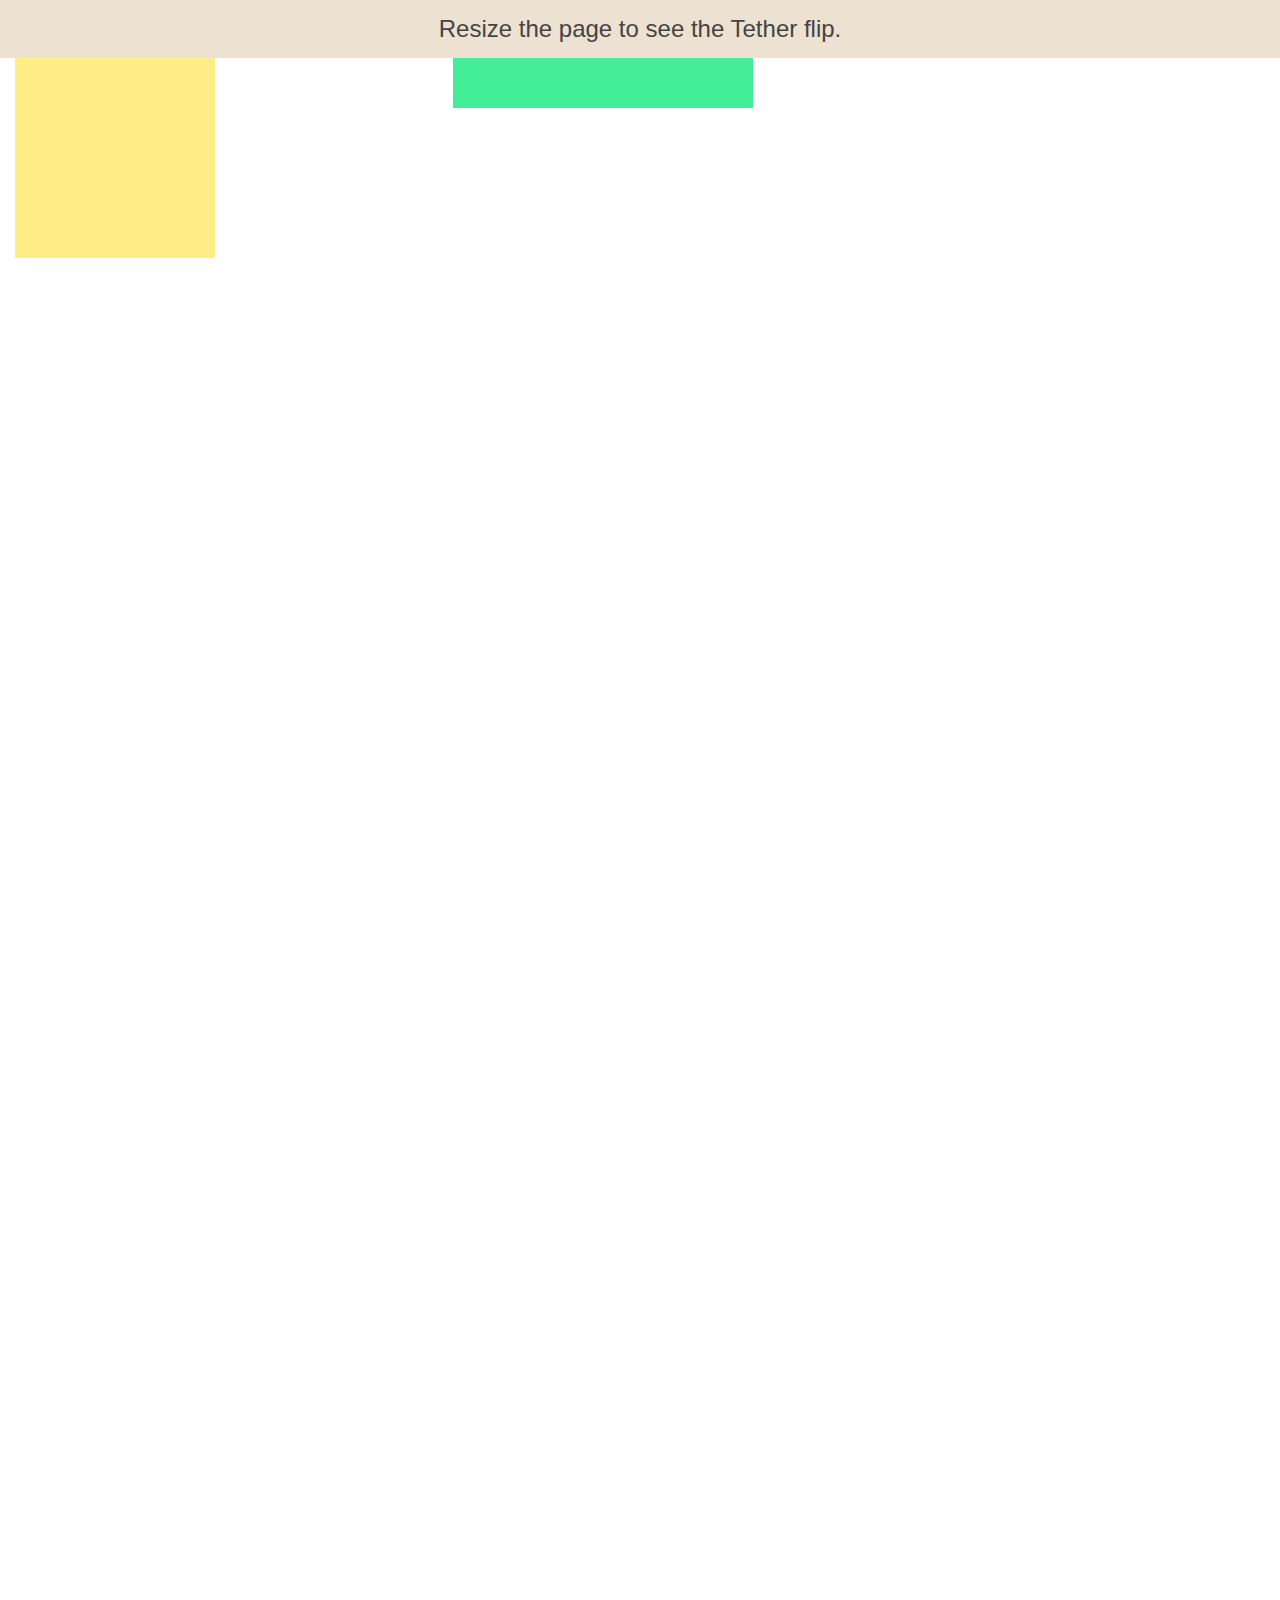
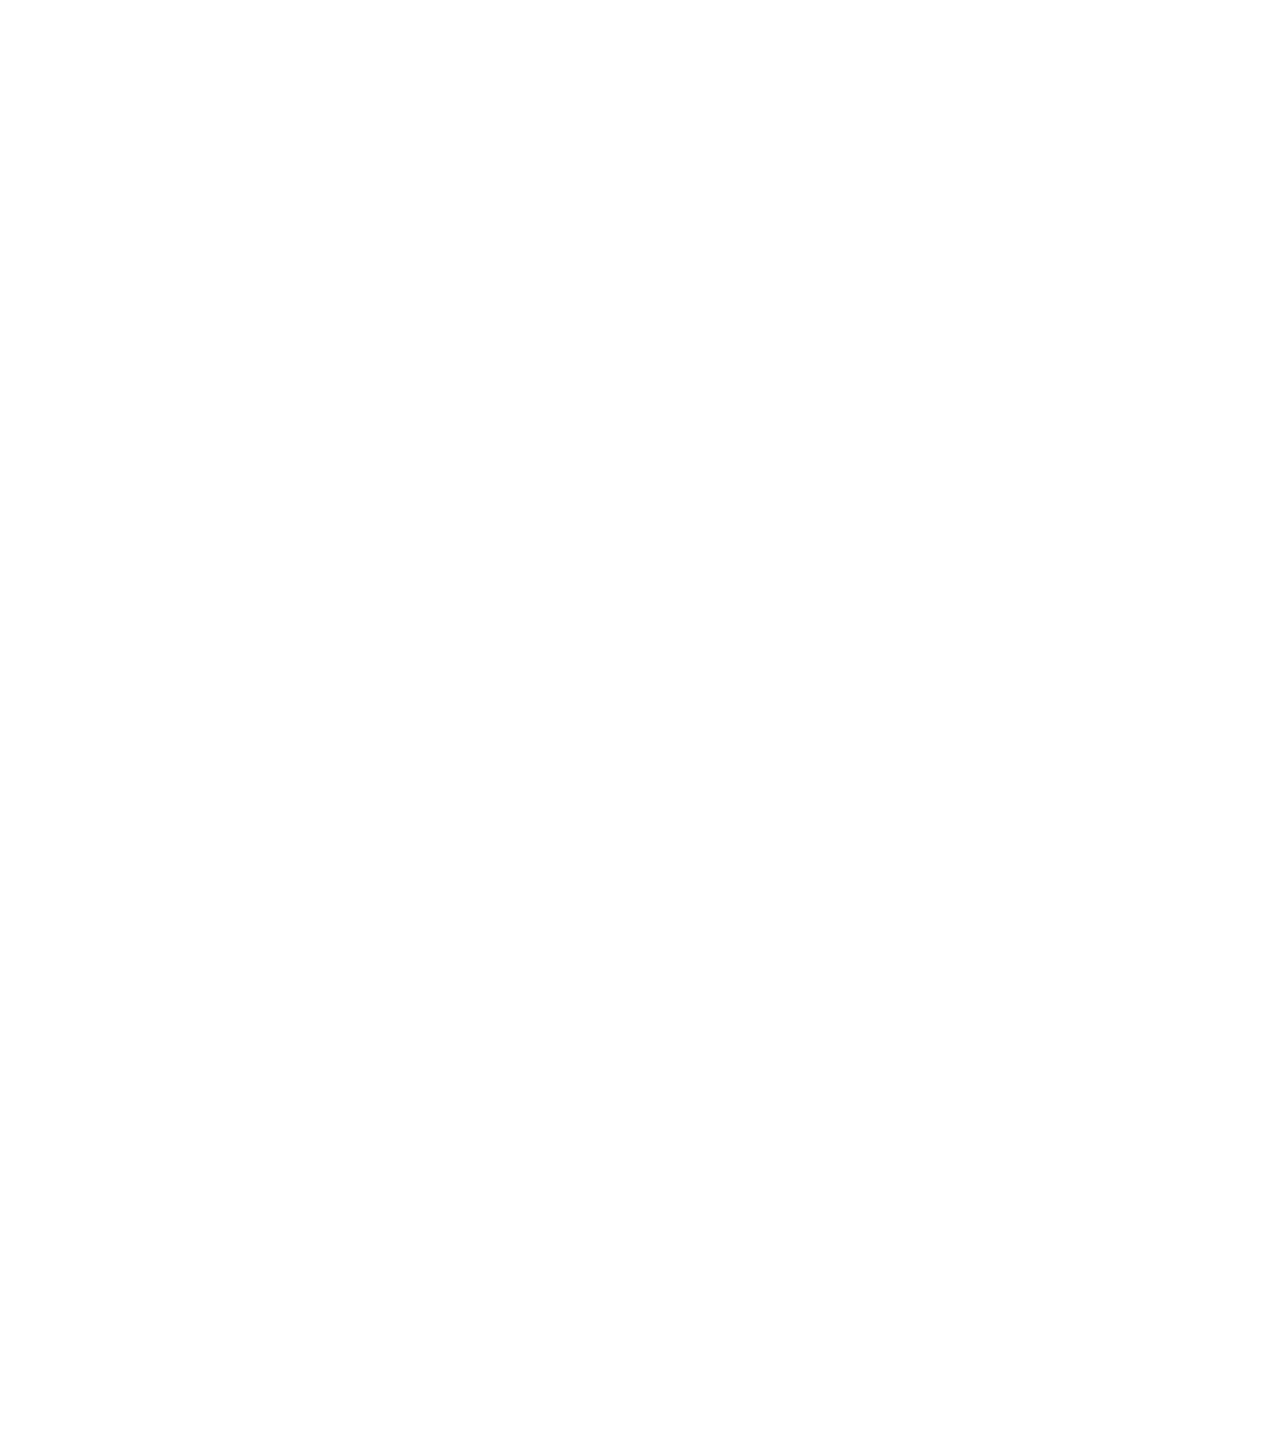
<file: Japon/public_html/tether-1.3.3/examples/simple/index.html>
<!DOCTYPE html>
<html>
    <head>
        <meta charset="utf-8">
        <meta http-equiv="X-UA-Compatible" content="chrome=1">
        <meta name="viewport" content="width=device-width, initial-scale=1, user-scalable=no">
        <link rel="stylesheet" href="../resources/css/base.css" />
        <link rel="stylesheet" href="../common/css/style.css" />
    </head>
    <body>
        <div class="instructions">Resize the page to see the Tether flip.</div>

        <div class="element"></div>
        <div class="target"></div>

        <script src="//github.hubspot.com/tether/dist/js/tether.js"></script>
        <script>
            new Tether({
                element: '.element',
                target: '.target',
                attachment: 'top left',
                targetAttachment: 'top right',
                constraints: [{
                    to: 'window',
                    attachment: 'together'
                }]
            });
        </script>
    </body>
</html>
</file>
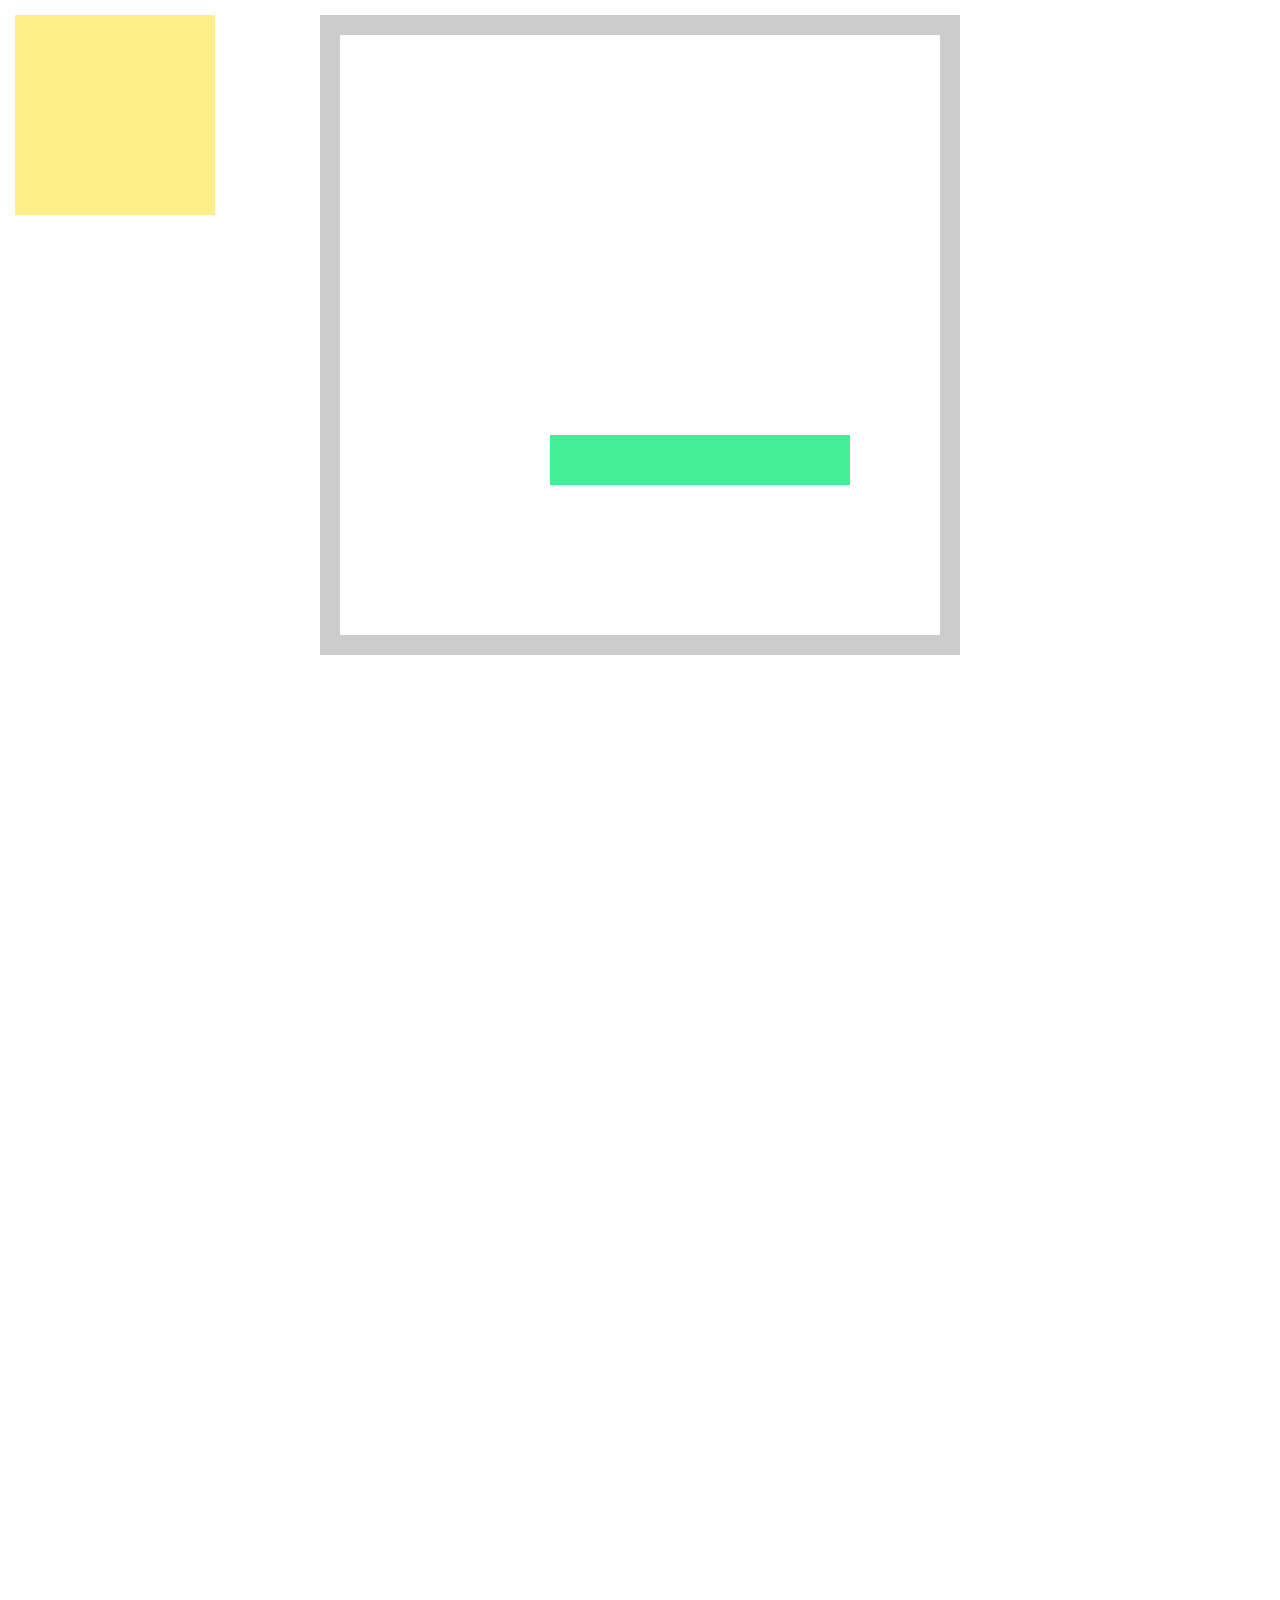
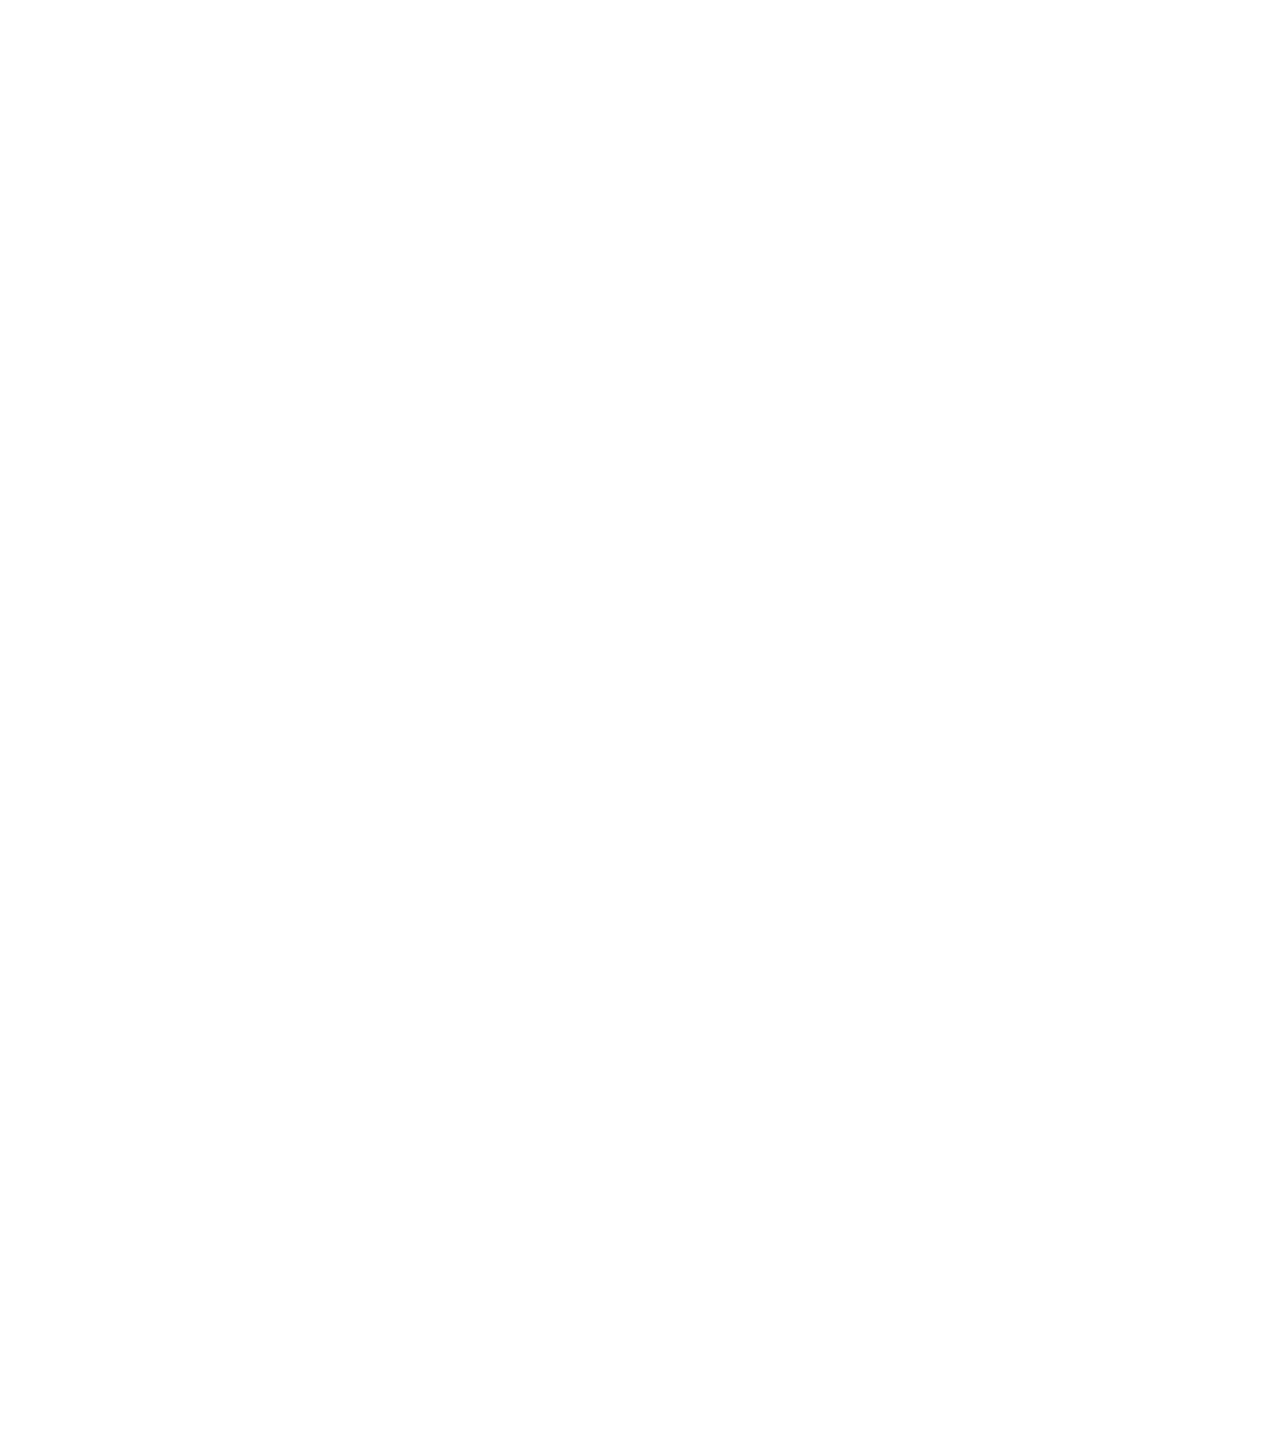
<file: Japon/public_html/tether-1.3.3/examples/testbed/index.html>
<!DOCTYPE html>
<html>
    <head>
        <meta charset="utf-8">
        <meta http-equiv="X-UA-Compatible" content="chrome=1">
        <meta name="viewport" content="width=device-width, initial-scale=1, user-scalable=no">
        <link rel="stylesheet" href="../resources/css/base.css" />
        <link rel="stylesheet" href="../common/css/style.css" />
    </head>
    <body>

        <div class="element">
        </div>

        <div class="container">
            <div class="pad"></div>
            <div class="target"></div>
            <div class="pad"></div>
            <div class="pad"></div>
        </div>

        <script src="//github.hubspot.com/tether/dist/js/tether.js"></script>
        <script>
            new Tether({
                element: '.element',
                target: '.target',
                attachment: 'top center',
                targetAttachment: 'bottom center',
                constraints: [{
                  to: 'scrollParent',
                  attachment: 'together'
                }]
            });
        </script>
    </body>
  </html>
</file>
<file: Japon/public_html/style.css>
body {
    background: linear-gradient(orange, grey);
}


/*image en smartphone*/
#image .imageSM{
    width:100%;
    height:100%;
}


/*caroussel*/
#image #slider{
    margin-left: auto;
    margin-right: auto;
    border-radius:5%;
}
#image #slider figure{
    position: relative; 
    width: 500%;
    margin: 0;
    padding: 0;
    font-size: 0;
    text-align: left;
}
#image #slider figure img{
    width:20%;
    height:auto;
    float:left;
}
#image #slider{
    width:80%;
    max-width:1000px;
    overflow:hidden;
}
@keyframes slidy {
    0% { left: 0%; }
    20% { left: 0%; }
    25% { left: -100%; }
    45% { left: -100%; }
    50% { left: -200%; }
    70% { left: -200%; }
    75% { left: -300%; }
    95% { left: -300%; }
    100% { left: -400%; }
}
#image #slider figure {
    position: relative;
    width: 500%;
    margin: 0;
    padding: 0;
    font-size: 0;
    left: 0;
    text-align: left;
    animation: 10s slidy infinite;
}


/*destinations*/
#destinations {    
    background-color:#b8ff6b;
    color:#015e13;
}
#destinations div img {
    width:100px;
}


/*background de la page en mode paysage*/
@media only screen and (min-width:768px){
    .page{
        background-image: url(images/japon.jpg);
        background-size:cover;
        background-attachment:fixed;
    }
}



header {
    background-color: black;
    color: white;
}
#titre  {
    padding-top: 5%;
    padding-bottom: 5%;
}
#titre h1 {
    text-align: center;
    font-size: 35px;
}
@media only screen and (min-width: 768px){
    #titre h1 {
        font-size: 145px;
    }
}
#titre h1 .vert {
    color: #015E13;
}
#titre h1 .orange {
    color: #FF6600;
}


/*description*/
.description {
    background-color: #FF6600;
    color: white;
    text-align: center;
}
.engagement{
    text-align:center;
    margin-left: 10%;
}
#qualite h2 {
    background-color: #FF6600;
    color: white;
    text-align: center;
}
#qualite img {
    width: 15%;
    float: left;
}
@media only screen and (max-width:768px) {
    #qualite .picto {
        background-image: url(images/picto.png);
        opacity:0.50;
    }
    #qualite p {
        color:#015e13;
    }
}
@media only screen and (min-width:768px){
    #qualite p {
        color:white;
    }
    #qualite{
        background-color: #FF6600;
    }
}
#qualite .picto {
    margin-top: 3px;
   
}



footer {
    background-color: black;
    color: white;
    font-size: 10px;
    text-align: center;
}
#gmaps div{
    text-align: center;
}
#gmaps div iframe{
    border-radius:5%;
    width:100%;
}



/* formulaire*/
body section textarea {
    width:100%;
}

.body {
    font-weight:bolder;
    background-image: url(images/formulaire.jpg);
    background-size:cover;
    background-attachment: fixed;
}
.section_formulaire {
    margin-top: 15%;
    margin-bottom: 12%;
}


 /*login*/
 
.section_login {
    margin-top: 15%;
    margin-bottom: 63%;
}
 
@media only screen and (min-width:920px){
.section_login {
    margin-top: 15%;
    margin-bottom: 22%;
}
}



 /*cgv*/
 .section_cgv {
     margin-top: 14%;
     margin-bottom: 13%;
 }
 /*menu grand*/
 .float{
     margin-top:10%;
     float:left;
     position:fixed;
 }
 .float .menugrand{
     position:relative;
     text-align:center;
     color:white;
     height:100%;
     padding-top: 50%;
     padding-bottom: 50%;
     background:#FF6600;
 }
 
 
 
 #menu{
    position:fixed;
 }

.section_login {
    margin-top: 15%;
    margin-bottom: 63%;
}

@media only screen and (min-width:920px){
    .section_login {
        margin-top: 15%;
        margin-bottom: 22%;
    }
}

/*cgv*/
.section_cgv {
    margin-top: 14%;
    margin-bottom: 13%;
}

/*menu grand*/
 .float{
     margin-top:10%;
     float:left;
     position:fixed;
 }
 .float .menugrand{
     position:relative;
     text-align:center;
     color:white;
     height:100%;
     padding-top: 50%;
     padding-bottom: 50%;
     background:#FF6600;
     border-radius:10%;
 }
 .tout{
     float:right;
 }
 #contacts p {
     font-size: 150%;
     font-family: monospace;
 }
 body{
     background: linear-gradient(orange, grey);
 }
</file>
<file: NatsaJapon/public_html/style.css>
body {
    background: linear-gradient(orange, grey);
}


/*image en smartphone*/
#image .imageSM{
    width:100%;
    height:100%;
}


/*caroussel*/
#image #slider{
    margin-left: auto;
    margin-right: auto;
    border-radius:5%;
}
#image #slider figure{
    position: relative; 
    width: 500%;
    margin: 0;
    padding: 0;
    font-size: 0;
    text-align: left;
}
#image #slider figure img{
    width:20%;
    height:auto;
    float:left;
}
#image #slider{
    width:80%;
    max-width:1000px;
    overflow:hidden;
}
@keyframes slidy {
    0% { left: 0%; }
    20% { left: 0%; }
    25% { left: -100%; }
    45% { left: -100%; }
    50% { left: -200%; }
    70% { left: -200%; }
    75% { left: -300%; }
    95% { left: -300%; }
    100% { left: -400%; }
}
#image #slider figure {
    position: relative;
    width: 500%;
    margin: 0;
    padding: 0;
    font-size: 0;
    left: 0;
    text-align: left;
    animation: 10s slidy infinite;
}


/*destinations*/
#destinations {    
    background-color:#b8ff6b;
    color:#015e13;
}
#destinations div img {
    width:100px;
}


/*background de la page en mode paysage*/
@media only screen and (min-width:768px){
    .all{
        background-image: url(images/japon.jpg);
        background-size:cover;
        background-attachment:fixed;
    }
}

header {
    background-color: black;
    color: white;
}
#titre  {
    padding-top: 5%;
    padding-bottom: 5%;
}
#titre h1 {
    text-align: center;
    font-size: 35px;
}
@media only screen and (min-width: 768px){
    #titre h1 {
        font-size: 145px;
    }
}
#titre h1 .vert {
    color: #015E13;
}
#titre h1 .orange {
    color: #FF6600;
}


/*description*/
.description {
    background-color: #FF6600;
    color: white;
    text-align: center;
}
.engagement{
    text-align:center;
    margin-left: 10%;
}
#qualite h2 {
    background-color: #FF6600;
    color: white;
    text-align: center;
}
#qualite img {
    width: 15%;
    float: left;
}
@media only screen and (max-width:768px) {
    #qualite .picto {
        background-image: url(images/picto.png);
        opacity:0.50;
    }
    #qualite p {
        color:#015e13;
    }
}
@media only screen and (min-width:768px){
    #qualite p {
        color:white;
    }
    #qualite{
        background-color: #FF6600;
    }
}
#qualite .picto {
    margin-top: 3px;
   
}



footer {
    background-color: black;
    color: white;
    font-size: 10px;
    text-align: center;
}
#gmaps div{
    text-align: center;
}
#gmaps div iframe{
    border-radius:5%;
    width:100%;
}



/* formulaire*/
body section textarea {
    width:100%;
}

.body {
    font-weight:bolder;
    background-image: url(images/formulaire.jpg);
    background-size:cover;
    background-attachment: fixed;
}
.section_formulaire {
    margin-top: 15%;
    margin-bottom: 12%;
}


 /*login*/
 
.section_login {
    margin-top: 15%;
    margin-bottom: 63%;
}
 
@media only screen and (min-width:920px){
.section_login {
    margin-top: 15%;
    margin-bottom: 22%;
}
}



 /*cgv*/
 .section_cgv {
     margin-top: 14%;
     margin-bottom: 13%;
 }
 /*menu grand*/
 .float{
     margin-top:10%;
     float:left;
     position:fixed;
 }
 .float .menugrand{
     position:relative;
     text-align:center;
     color:white;
     height:100%;
     padding-top: 50%;
     padding-bottom: 50%;
     background:#FF6600;
 }
 
 
 
 #menu{
    position:fixed;
 }

.section_login {
    margin-top: 15%;
    margin-bottom: 63%;
}

@media only screen and (min-width:920px){
    .section_login {
        margin-top: 15%;
        margin-bottom: 22%;
    }
}

/*cgv*/
.section_cgv {
    margin-top: 14%;
    margin-bottom: 13%;
}

/*menu grand*/
 .float{
     margin-top:10%;
     float:left;
     position:fixed;
 }
 .float .menugrand{
     position:relative;
     text-align:center;
     color:white;
     height:100%;
     padding-top: 50%;
     padding-bottom: 50%;
     background:#FF6600;
     border-radius:10%;
 }
 .tout{
     float:right;
 }
 #contacts p {
     font-size: 150%;
     font-family: monospace;
 }
 body{
     background: linear-gradient(orange, grey);
 }
</file>
<file: Japon/public_html/tether-1.3.3/examples/resources/css/base.css>
body {
    font-family: "Helvetica Neue", sans-serif;
    color: #444;
    margin: 0px;
}

a {
    cursor: pointer;
    color: blue;
}
</file>
<file: Japon/public_html/tether-1.3.3/examples/common/css/style.css>
body {
    min-height: 3000px;
}
.element {
    width: 200px;
    height: 200px;
    background-color: #fe8;
    position: absolute;
    z-index: 6;
}

.target {
    width: 300px;
    height: 50px;
    margin: 0 35%;
    background-color: #4e9;
}

.container {
    height: 600px;
    overflow: scroll;
    width: 600px;
    border: 20px solid #CCC;
    margin-top: 100px;
}

body {
    padding: 15px;
}

body > .container {
    margin: 0 auto;
}

.pad {
    height: 400px;
    width: 100px;
}

.instructions {
    width: 100%;
    text-align: center;
    font-size: 24px;
    padding: 15px;
    background-color: rgba(210, 180, 140, 0.4);
    margin: -15px -15px 0 -15px;
}
</file>
